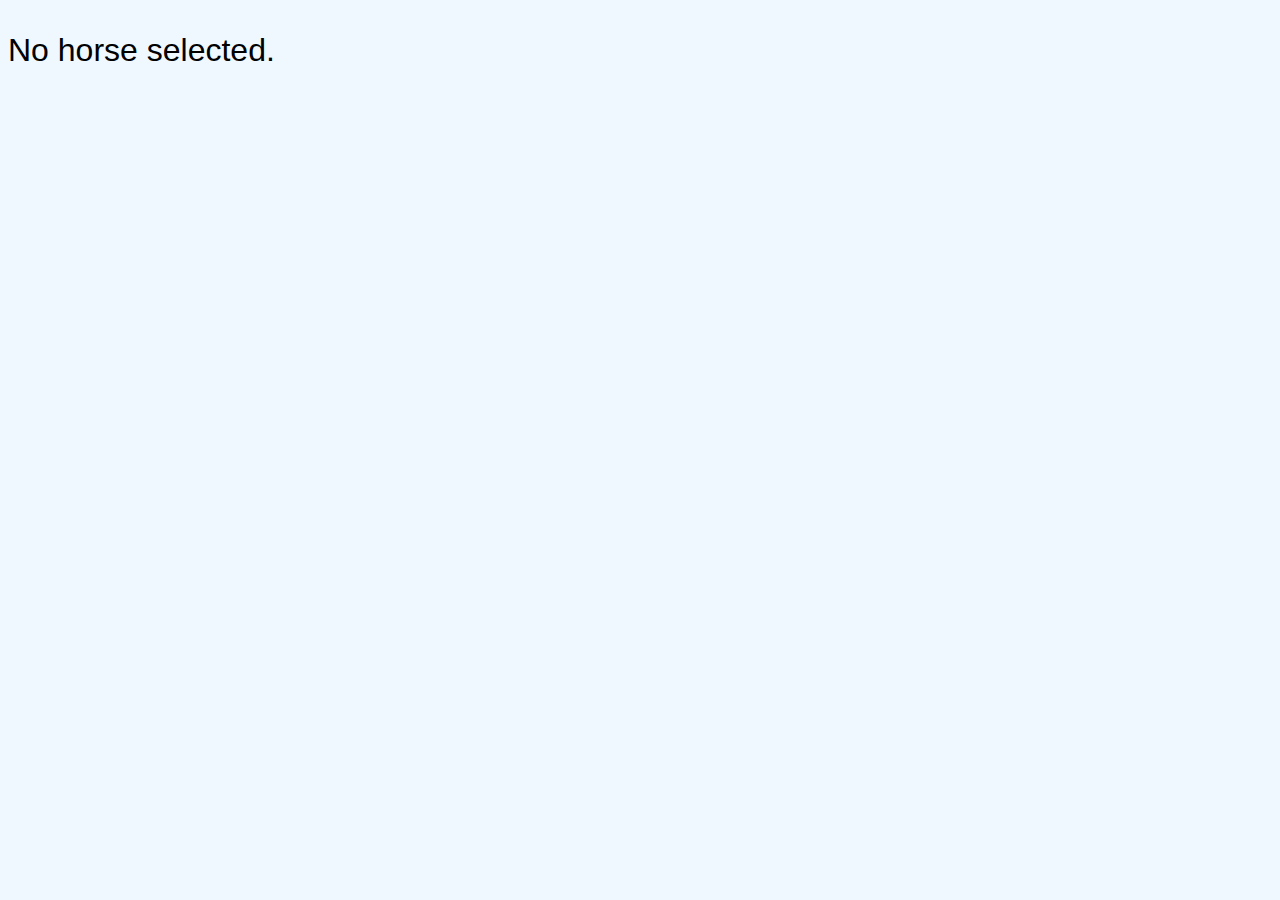
<file: details.html>
<!DOCTYPE html>
<html lang="en">

<head>
    <meta charset="UTF-8">
    <link rel="preconnect" href="https://fonts.googleapis.com">
    <link rel="preconnect" href="https://fonts.gstatic.com" crossorigin>
    <title>Horse Details</title>
    <style>
        body {
            font-family: 'Open Sans', sans-serif;
            font-weight: 300;
            background-color: aliceblue;
            background-size: cover;
            background-repeat: no-repeat;
            font-size: 2rem;
        }
        
        h2 {
            color: black;
            margin-bottom: 1.5rem;
        }
        
        table {
            border-collapse: collapse;
            width: 100%;
            margin-top: 1rem;
        }
        
        th,
        td {
            border: 1px solid #ccc;
            padding: 0.8rem;
            text-align: left;
        }
        
        th {
            background-color: #BAB86C;
        }
        
        ul {
            margin: 0;
            padding-left: 2rem;
        }
        
        .image-gallery {
            display: flex;
            flex-wrap: wrap;
            gap: 1rem;
            margin-top: 2rem;
        }
        
        .image-gallery img {
            border-radius: 0.8rem;
            cursor: pointer;
            border: 1px solid #ccc;
            width: 15rem;
            height: 15rem;
            object-fit: cover;
            transition: transform 0.2s;
        }
        
        .image-gallery img:hover {
            transform: scale(1.05);
        }
    </style>
</head>

<body>
    <div id="details"></div>
    <div id="gallery" class="image-gallery"></div>

    <script>
        const horseImages = {


            "Abigel": [
                "https://nextcloud.hnp.hu/apps/files_sharing/publicpreview/kdZn2kYi65TetHg?file=/Katal%C3%B3gus%20-%20fot%C3%B3k/Abig%C3%A9l%20(Saci)/DSC_0001%20Abig%C3%A9l.JPG&fileId=14136998&x=1920&y=1080&a=true&etag=fa990f404d4cc41977b139681c9954a8",
                "https://nextcloud.hnp.hu/apps/files_sharing/publicpreview/kdZn2kYi65TetHg?file=/Katal%C3%B3gus%20-%20fot%C3%B3k/Abig%C3%A9l%20(Saci)/DSC_0047.JPG&fileId=9241002&x=1920&y=1080&a=true&etag=07b25838501a224d7d73707351601a39",
                "https://nextcloud.hnp.hu/apps/files_sharing/publicpreview/kdZn2kYi65TetHg?file=/Katal%C3%B3gus%20-%20fot%C3%B3k/Abig%C3%A9l%20(Saci)/DSC_0122%20Abig%C3%A9l.JPG&fileId=12916479&x=1920&y=1080&a=true&etag=a552c83f70efe3d7a863d308061156e0"
            ],

            "Afonya": [
                "https://nextcloud.hnp.hu/apps/files_sharing/publicpreview/kdZn2kYi65TetHg?file=/Katal%C3%B3gus%20-%20fot%C3%B3k/Afonya%20(Narancs)/DSC_0018%20%C3%81fonya.JPG&fileId=12916466&x=1920&y=1080&a=true&etag=3ed60e47973d9288eb7c06e3d83002e4",
                "https://nextcloud.hnp.hu/apps/files_sharing/publicpreview/kdZn2kYi65TetHg?file=/Katal%C3%B3gus%20-%20fot%C3%B3k/Afonya%20(Narancs)/DSC_0104.JPG&fileId=13905170&x=1920&y=1080&a=true&etag=564ffa323b3535e65ceb94c6fc61e79d",
                "https://nextcloud.hnp.hu/apps/files_sharing/publicpreview/kdZn2kYi65TetHg?file=/Katal%C3%B3gus%20-%20fot%C3%B3k/Afonya%20(Narancs)/DSC_0295.JPG&fileId=11340104&x=1920&y=1080&a=true&etag=98241654c50f247096d58ebdf7bb8185"
            ],

            "Illego": [
                "https://nextcloud.hnp.hu/apps/files_sharing/publicpreview/kdZn2kYi65TetHg?file=/Katal%C3%B3gus%20-%20fot%C3%B3k/Aj%C3%A1nd%C3%A9k%20(%20Illeg%C5%91)/DSC_0183.JPG&fileId=25075019&x=1920&y=1080&a=true&etag=9524ff34a7b83ee63bbe4eb72f985952",
                "https://nextcloud.hnp.hu/apps/files_sharing/publicpreview/kdZn2kYi65TetHg?file=/Katal%C3%B3gus%20-%20fot%C3%B3k/Aj%C3%A1nd%C3%A9k%20(%20Illeg%C5%91)/DSC_0257.JPG&fileId=25025242&x=1920&y=1080&a=true&etag=f8923f779f6f3e7294a4df210bb14ca5",
                "https://nextcloud.hnp.hu/apps/files_sharing/publicpreview/kdZn2kYi65TetHg?file=/Katal%C3%B3gus%20-%20fot%C3%B3k/Aj%C3%A1nd%C3%A9k%20(%20Illeg%C5%91)/DSC_0429.JPG&fileId=25024075&x=1920&y=1080&a=true&etag=e9f9def6d74eac1c1e26e3d7ec516336"
            ],

            "Aladar": [
                "https://nextcloud.hnp.hu/apps/files_sharing/publicpreview/kdZn2kYi65TetHg?file=/Katal%C3%B3gus%20-%20fot%C3%B3k/Alad%C3%A1r%20(Rezzent)/DSC_0016%20Alad%C3%A1r.JPG&fileId=16159149&x=1920&y=1080&a=true&etag=c5a98b91112cd1a2c8a397f900346c5f",
                "https://nextcloud.hnp.hu/apps/files_sharing/publicpreview/kdZn2kYi65TetHg?file=/Katal%C3%B3gus%20-%20fot%C3%B3k/Alad%C3%A1r%20(Rezzent)/DSC_0040%20Alad%C3%A1r.JPG&fileId=14072468&x=1920&y=1080&a=true&etag=69d067a9e618f29a99bba803fa3dd1da",
                "https://nextcloud.hnp.hu/apps/files_sharing/publicpreview/kdZn2kYi65TetHg?file=/Katal%C3%B3gus%20-%20fot%C3%B3k/Alad%C3%A1r%20(Rezzent)/DSC_0117.JPG&fileId=9555491&x=1920&y=1080&a=true&etag=2e1d507f8823b8323320b77ed6cdb78c"
            ],

            "Alehandro": [
                "https://nextcloud.hnp.hu/apps/files_sharing/publicpreview/kdZn2kYi65TetHg?file=/Katal%C3%B3gus%20-%20fot%C3%B3k/Alehandro%20(Roaslinde)/DSC_0011.JPG&fileId=9383077&x=1920&y=1080&a=true&etag=4fa52033ad84a2e4fa9c211417f05d62",
                "https://nextcloud.hnp.hu/apps/files_sharing/publicpreview/kdZn2kYi65TetHg?file=/Katal%C3%B3gus%20-%20fot%C3%B3k/Alehandro%20(Roaslinde)/DSC_0038.JPG&fileId=10317865&x=1920&y=1080&a=true&etag=ba4b772bae404f79ac922394d87cce57",
                "https://nextcloud.hnp.hu/apps/files_sharing/publicpreview/kdZn2kYi65TetHg?file=/Katal%C3%B3gus%20-%20fot%C3%B3k/Alehandro%20(Roaslinde)/DSC_0053.JPG&fileId=10317869&x=1920&y=1080&a=true&etag=12da27a7e2407e7755f081b68d443c05"
            ],

            "Alexander": [
                "https://nextcloud.hnp.hu/apps/files_sharing/publicpreview/kdZn2kYi65TetHg?file=/Katal%C3%B3gus%20-%20fot%C3%B3k/Alexander%20(Mim%C3%B3za)/DSC_0011%20Alexander.JPG&fileId=10298888&x=1920&y=1080&a=true&etag=c2a5ad006a7fae21f961e5b587f11d03",
                "https://nextcloud.hnp.hu/apps/files_sharing/publicpreview/kdZn2kYi65TetHg?file=/Katal%C3%B3gus%20-%20fot%C3%B3k/Alexander%20(Mim%C3%B3za)/DSC_0050.JPG&fileId=10301470&x=1920&y=1080&a=true&etag=2236561c0713339a8154caf2b68364ee",
                "https://nextcloud.hnp.hu/apps/files_sharing/publicpreview/kdZn2kYi65TetHg?file=/Katal%C3%B3gus%20-%20fot%C3%B3k/Alexander%20(Mim%C3%B3za)/DSC_0093.JPG&fileId=9554299&x=1920&y=1080&a=true&etag=f2c8cefedbc5b9781f6e613023985f7a"
            ],

            "Alia": [
                "https://nextcloud.hnp.hu/apps/files_sharing/publicpreview/kdZn2kYi65TetHg?file=/Katal%C3%B3gus%20-%20fot%C3%B3k/Alia%20(Lidia)/DSC_0006%20Alia.JPG&fileId=15637642&x=1920&y=1080&a=true&etag=5f57d636ec44c3031cab6700e764abed",
                "https://nextcloud.hnp.hu/apps/files_sharing/publicpreview/kdZn2kYi65TetHg?file=/Katal%C3%B3gus%20-%20fot%C3%B3k/Alia%20(Lidia)/DSC_0010%20Alia.JPG&fileId=10298886&x=1920&y=1080&a=true&etag=e7ed4ce79388b797f93d39867a36765f",
                "https://nextcloud.hnp.hu/apps/files_sharing/publicpreview/kdZn2kYi65TetHg?file=/Katal%C3%B3gus%20-%20fot%C3%B3k/Alia%20(Lidia)/DSC_0012%20Alia.JPG&fileId=10298887&x=1920&y=1080&a=true&etag=28647dd90a33238a10619c5b4e5527e4"
            ],

            "Aloe": [
                "https://nextcloud.hnp.hu/apps/files_sharing/publicpreview/kdZn2kYi65TetHg?file=/Katal%C3%B3gus%20-%20fot%C3%B3k/Aloe%20(Rhea)/aDSC_0178.JPG&fileId=9823002&x=1920&y=1080&a=true&etag=fc58b95f40a833db11427bb34225246e",
                "https://nextcloud.hnp.hu/apps/files_sharing/publicpreview/kdZn2kYi65TetHg?file=/Katal%C3%B3gus%20-%20fot%C3%B3k/Aloe%20(Rhea)/aDSC_0208.JPG&fileId=9823003&x=1920&y=1080&a=true&etag=9b044612b34956e66a45fe0cea4e1ad7",
                "https://nextcloud.hnp.hu/apps/files_sharing/publicpreview/kdZn2kYi65TetHg?file=/Katal%C3%B3gus%20-%20fot%C3%B3k/Aloe%20(Rhea)/DSC_0011.JPG&fileId=9553389&x=1920&y=1080&a=true&etag=15298234d5346dcd214a44d07e9455ea"
            ],

            "Ananasz": [
                "https://nextcloud.hnp.hu/apps/files_sharing/publicpreview/kdZn2kYi65TetHg?file=/Katal%C3%B3gus%20-%20fot%C3%B3k/Anan%C3%A1sz%20(Orchidea)/DSC_0026.JPG&fileId=9553394&x=1920&y=1080&a=true&etag=83f8b60edef7433e17d522b793460150",
                "https://nextcloud.hnp.hu/apps/files_sharing/publicpreview/kdZn2kYi65TetHg?file=/Katal%C3%B3gus%20-%20fot%C3%B3k/Anan%C3%A1sz%20(Orchidea)/DSC_0027.JPG&fileId=9553395&x=1920&y=1080&a=true&etag=86a38c9cb0584aab22e8f8543a37b134",
                "https://nextcloud.hnp.hu/apps/files_sharing/publicpreview/kdZn2kYi65TetHg?file=/Katal%C3%B3gus%20-%20fot%C3%B3k/Anan%C3%A1sz%20(Orchidea)/DSC_0028.JPG&fileId=9553393&x=1920&y=1080&a=true&etag=d1d8f599d7c874709aafa63a1f1c432e"
            ],

            "Andromeda": [
                "https://nextcloud.hnp.hu/apps/files_sharing/publicpreview/kdZn2kYi65TetHg?file=/Katal%C3%B3gus%20-%20fot%C3%B3k/Andromeda%20%20(%20Nunu)/DSC_0003%20A%20ndrom%C3%A9da.JPG&fileId=21427854&x=1920&y=1080&a=true&etag=4f9bbc1a788238a86653d0b45ff55142",
                "https://nextcloud.hnp.hu/apps/files_sharing/publicpreview/kdZn2kYi65TetHg?file=/Katal%C3%B3gus%20-%20fot%C3%B3k/Andromeda%20%20(%20Nunu)/DSC_0005%20Androm%C3%A9da.JPG&fileId=21427856&x=1920&y=1080&a=true&etag=610cd5cd57698d1373834a936579c77f",
                "https://nextcloud.hnp.hu/apps/files_sharing/publicpreview/kdZn2kYi65TetHg?file=/Katal%C3%B3gus%20-%20fot%C3%B3k/Andromeda%20%20(%20Nunu)/DSC_0009.JPG&fileId=26173131&x=1920&y=1080&a=true&etag=90d53995ab27977bd82a1a1418ba179b"
            ],

            "Apollo": [
                "https://nextcloud.hnp.hu/apps/files_sharing/publicpreview/kdZn2kYi65TetHg?file=/Katal%C3%B3gus%20-%20fot%C3%B3k/Apollo%20(Nike)/DSC_0024%20Apoll%C3%B3.JPG&fileId=10298894&x=1920&y=1080&a=true&etag=41fcf7cb3c46355d5964906c3b751556",
                "https://nextcloud.hnp.hu/apps/files_sharing/publicpreview/kdZn2kYi65TetHg?file=/Katal%C3%B3gus%20-%20fot%C3%B3k/Apollo%20(Nike)/DSC_0025%20Apoll%C3%B3.JPG&fileId=10298893&x=1920&y=1080&a=true&etag=77b7235a9a9bda59c33b4ee1452f5779",
                "https://nextcloud.hnp.hu/apps/files_sharing/publicpreview/kdZn2kYi65TetHg?file=/Katal%C3%B3gus%20-%20fot%C3%B3k/Apollo%20(Nike)/DSC_0028.JPG&fileId=9823009&x=1920&y=1080&a=true&etag=ace3b2d6def4ff0062789086fd16f412"
            ],

            "Arab": [
                "https://nextcloud.hnp.hu/apps/files_sharing/publicpreview/kdZn2kYi65TetHg?file=/Katal%C3%B3gus%20-%20fot%C3%B3k/Arab%20(%20Roma)/DSC_0005.JPG&fileId=13360318&x=1920&y=1080&a=true&etag=cadff804f623ae8e5e9dd6bc944ad693",
                "https://nextcloud.hnp.hu/apps/files_sharing/publicpreview/kdZn2kYi65TetHg?file=/Katal%C3%B3gus%20-%20fot%C3%B3k/Arab%20(%20Roma)/DSC_0006%20Arab.JPG&fileId=10301135&x=1920&y=1080&a=true&etag=bbdfe0f311af543b86d8cb323da2f86a",
                "https://nextcloud.hnp.hu/apps/files_sharing/publicpreview/kdZn2kYi65TetHg?file=/Katal%C3%B3gus%20-%20fot%C3%B3k/Arab%20(%20Roma)/DSC_0007.JPG&fileId=13360317&x=1920&y=1080&a=true&etag=36a3eaa7e14e76890b312eb15a43d9b1"
            ],

            "Aragorn": [
                "https://nextcloud.hnp.hu/apps/files_sharing/publicpreview/kdZn2kYi65TetHg?file=/Katal%C3%B3gus%20-%20fot%C3%B3k/Aragorn%20(Roxane)/DSC_0047%20Aragorn.JPG&fileId=16160092&x=1920&y=1080&a=true&etag=092b2479839c87b7984b2a73591e6397",
                "https://nextcloud.hnp.hu/apps/files_sharing/publicpreview/kdZn2kYi65TetHg?file=/Katal%C3%B3gus%20-%20fot%C3%B3k/Aragorn%20(Roxane)/DSC_0057%20Aragorn.JPG&fileId=15639621&x=1920&y=1080&a=true&etag=fde47255e2974e804fc5a2c86668c7d9",
                "https://nextcloud.hnp.hu/apps/files_sharing/publicpreview/kdZn2kYi65TetHg?file=/Katal%C3%B3gus%20-%20fot%C3%B3k/Aragorn%20(Roxane)/DSC_0059.JPG&fileId=27106468&x=1920&y=1080&a=true&etag=7de997b93fecc40ab30cd64627be9f1e"
            ],

            "Artemisia": [
                "https://nextcloud.hnp.hu/apps/files_sharing/publicpreview/kdZn2kYi65TetHg?file=/Katal%C3%B3gus%20-%20fot%C3%B3k/Artemisia%20%20(Orgona)/DSC_0004%20artemisia.JPG&fileId=16166522&x=1920&y=1080&a=true&etag=9fdbe434500b77757ff132f38b23ab56",
                "https://nextcloud.hnp.hu/apps/files_sharing/publicpreview/kdZn2kYi65TetHg?file=/Katal%C3%B3gus%20-%20fot%C3%B3k/Artemisia%20%20(Orgona)/DSC_0006%20artemisia.JPG&fileId=16166515&x=1920&y=1080&a=true&etag=cd56ed6e986b424b6dce1abd0f0427a2",
                "https://nextcloud.hnp.hu/apps/files_sharing/publicpreview/kdZn2kYi65TetHg?file=/Katal%C3%B3gus%20-%20fot%C3%B3k/Artemisia%20%20(Orgona)/DSC_0015%20Zs%C3%A1lya%20%C3%A9s%20Artemisia.JPG&fileId=12416787&x=1920&y=1080&a=true&etag=f870ab6c34b2a912d1e4ef960af0c5fc"
            ],

            "Aslan": [
                "https://nextcloud.hnp.hu/apps/files_sharing/publicpreview/kdZn2kYi65TetHg?file=/Katal%C3%B3gus%20-%20fot%C3%B3k/Aslan%20(%20Repes%20)/DSC_0034%20Aslan.JPG&fileId=14086042&x=1920&y=1080&a=true&etag=d88932a09f2461efd0a79aa2f4552c14",
                "https://nextcloud.hnp.hu/apps/files_sharing/publicpreview/kdZn2kYi65TetHg?file=/Katal%C3%B3gus%20-%20fot%C3%B3k/Aslan%20(%20Repes%20)/DSC_0154%20aslan.JPG&fileId=16163784&x=1920&y=1080&a=true&etag=60b32fbcef93a8fbe7bdf94920e2d605",
                "https://nextcloud.hnp.hu/apps/files_sharing/publicpreview/kdZn2kYi65TetHg?file=/Katal%C3%B3gus%20-%20fot%C3%B3k/Aslan%20(%20Repes%20)/DSC_0376.JPG&fileId=9258861&x=1920&y=1080&a=true&etag=4145f49485bf386a4d66292970865ea4"
            ],

            "Atus": [
                "https://nextcloud.hnp.hu/apps/files_sharing/publicpreview/kdZn2kYi65TetHg?file=/Katal%C3%B3gus%20-%20fot%C3%B3k/Atus%20(Rozmaring)/DSC_0031%20Atus.JPG&fileId=10317669&x=1920&y=1080&a=true&etag=9709cf0b1e3944f1bfcc694b32e7a7b4",
                "https://nextcloud.hnp.hu/apps/files_sharing/publicpreview/kdZn2kYi65TetHg?file=/Katal%C3%B3gus%20-%20fot%C3%B3k/Atus%20(Rozmaring)/DSC_0032%20Atus.JPG&fileId=10317671&x=1920&y=1080&a=true&etag=6b44a27fb35f787011651eb4f214a158",
                "https://nextcloud.hnp.hu/apps/files_sharing/publicpreview/kdZn2kYi65TetHg?file=/Katal%C3%B3gus%20-%20fot%C3%B3k/Atus%20(Rozmaring)/DSC_0034.JPG&fileId=11117403&x=1920&y=1080&a=true&etag=072a448ddbdf73eae341e75a9ab84467"
            ],

            "Avicii": [
                "https://nextcloud.hnp.hu/apps/files_sharing/publicpreview/kdZn2kYi65TetHg?file=/Katal%C3%B3gus%20-%20fot%C3%B3k/Avicii%20(Pajzsika)/DSC_0038%20Avicii.JPG&fileId=16158411&x=1920&y=1080&a=true&etag=b142c5578beacff09391f80946bd6ed7",
                "https://nextcloud.hnp.hu/apps/files_sharing/publicpreview/kdZn2kYi65TetHg?file=/Katal%C3%B3gus%20-%20fot%C3%B3k/Avicii%20(Pajzsika)/DSC_0041%20Avicii.JPG&fileId=16158413&x=1920&y=1080&a=true&etag=2b03a0fd57daf0199df899ffb3ed0601",
                "https://nextcloud.hnp.hu/apps/files_sharing/publicpreview/kdZn2kYi65TetHg?file=/Katal%C3%B3gus%20-%20fot%C3%B3k/Avicii%20(Pajzsika)/DSC_0042%20Avicii.JPG&fileId=16158410&x=1920&y=1080&a=true&etag=c708fc8eddefeb5a4eb0891564fd9052"
            ],

            "Bajkal": [
                "https://nextcloud.hnp.hu/apps/files_sharing/publicpreview/kdZn2kYi65TetHg?file=/Katal%C3%B3gus%20-%20fot%C3%B3k/Bajk%C3%A1l%20(Odera)/DSC_0019%20Bajk%C3%A1l.JPG&fileId=10368860&x=1920&y=1080&a=true&etag=01874be312ea402e107380cf6bc54a40",
                "https://nextcloud.hnp.hu/apps/files_sharing/publicpreview/kdZn2kYi65TetHg?file=/Katal%C3%B3gus%20-%20fot%C3%B3k/Bajk%C3%A1l%20(Odera)/DSC_0020%20Bajk%C3%A1l.JPG&fileId=10368861&x=1920&y=1080&a=true&etag=d47675ce8bcdb200627c7f40541a9e13",
                "https://nextcloud.hnp.hu/apps/files_sharing/publicpreview/kdZn2kYi65TetHg?file=/Katal%C3%B3gus%20-%20fot%C3%B3k/Bajk%C3%A1l%20(Odera)/DSC_0036.JPG&fileId=10301484&x=1920&y=1080&a=true&etag=9bb1c5cf145c5de3faeb93e5498ceb34"
            ],

            "Balerion": [
                "https://nextcloud.hnp.hu/apps/files_sharing/publicpreview/kdZn2kYi65TetHg?file=/Katal%C3%B3gus%20-%20fot%C3%B3k/Balerion%20%20(Vad%C3%B3c)/DSC_0013%20Balerion.JPG&fileId=16157504&x=1920&y=1080&a=true&etag=cfaa4469c03d60cd0b7e89b865bf55ab",
                "https://nextcloud.hnp.hu/apps/files_sharing/publicpreview/kdZn2kYi65TetHg?file=/Katal%C3%B3gus%20-%20fot%C3%B3k/Balerion%20%20(Vad%C3%B3c)/DSC_0015%20Balerion.JPG&fileId=21424922&x=1920&y=1080&a=true&etag=5bbd91a453d4143726ff06b2ab810d4e",
                "https://nextcloud.hnp.hu/apps/files_sharing/publicpreview/kdZn2kYi65TetHg?file=/Katal%C3%B3gus%20-%20fot%C3%B3k/Balerion%20%20(Vad%C3%B3c)/DSC_0016.JPG&fileId=10294985&x=1920&y=1080&a=true&etag=30fdd78935ab584d188e2ca39718f441"
            ],

            "Balzsam": [
                "https://nextcloud.hnp.hu/apps/files_sharing/publicpreview/kdZn2kYi65TetHg?file=/Katal%C3%B3gus%20-%20fot%C3%B3k/Balzsam%20(Vesta)/DSC_0001%20Balzsam.JPG&fileId=10368874&x=1920&y=1080&a=true&etag=f2157638403aa9d9ae9338ee270cec16",
                "https://nextcloud.hnp.hu/apps/files_sharing/publicpreview/kdZn2kYi65TetHg?file=/Katal%C3%B3gus%20-%20fot%C3%B3k/Balzsam%20(Vesta)/DSC_0002%20Balzsam.JPG&fileId=10368875&x=1920&y=1080&a=true&etag=09a96f93b1d4ecf9c131b24ae9db2992",
                "https://nextcloud.hnp.hu/apps/files_sharing/publicpreview/kdZn2kYi65TetHg?file=/Katal%C3%B3gus%20-%20fot%C3%B3k/Balzsam%20(Vesta)/DSC_0003%20balzsam.JPG&fileId=15637735&x=1920&y=1080&a=true&etag=52074f33500a71aa229447327873fca3"
            ],

            "Bambusz": [
                "https://nextcloud.hnp.hu/apps/files_sharing/publicpreview/kdZn2kYi65TetHg?file=/Katal%C3%B3gus%20-%20fot%C3%B3k/Bambusz%20(Panda)/DSC_0001.JPG&fileId=13744219&x=1920&y=1080&a=true&etag=7309e44aeeab106806f7dfd9f32e5021",
                "https://nextcloud.hnp.hu/apps/files_sharing/publicpreview/kdZn2kYi65TetHg?file=/Katal%C3%B3gus%20-%20fot%C3%B3k/Bambusz%20(Panda)/DSC_0004.JPG&fileId=13744199&x=1920&y=1080&a=true&etag=f7bd9472269fb392add8b5dcdcfe8c73",
                "https://nextcloud.hnp.hu/apps/files_sharing/publicpreview/kdZn2kYi65TetHg?file=/Katal%C3%B3gus%20-%20fot%C3%B3k/Bambusz%20(Panda)/DSC_0005.JPG&fileId=13744200&x=1920&y=1080&a=true&etag=e0edbd446c6ac0655e6e39583024751d"
            ],

            "Banda": [
                "https://nextcloud.hnp.hu/apps/files_sharing/publicpreview/kdZn2kYi65TetHg?file=/Katal%C3%B3gus%20-%20fot%C3%B3k/Banda%20(Vanda)/Banda.JPG&fileId=12416802&x=1920&y=1080&a=true&etag=e68010aec0109eed9c492d2d818c8824",
                "https://nextcloud.hnp.hu/apps/files_sharing/publicpreview/kdZn2kYi65TetHg?file=/Katal%C3%B3gus%20-%20fot%C3%B3k/Banda%20(Vanda)/DSC_0004%20BVanda.JPG&fileId=10317728&x=1920&y=1080&a=true&etag=6c58a09d2d9b506a3f149ed01fbb331a",
                "https://nextcloud.hnp.hu/apps/files_sharing/publicpreview/kdZn2kYi65TetHg?file=/Katal%C3%B3gus%20-%20fot%C3%B3k/Banda%20(Vanda)/DSC_0005BVanda.JPG&fileId=10317730&x=1920&y=1080&a=true&etag=aa7186f27c297830040d6605ce4cd655"
            ],

            "Banka": [
                "https://nextcloud.hnp.hu/apps/files_sharing/publicpreview/kdZn2kYi65TetHg?file=/Katal%C3%B3gus%20-%20fot%C3%B3k/Banka%20(%20Panka)/DSC_0001%20Banka.JPG&fileId=14700279&x=1920&y=1080&a=true&etag=9074dedc654269816f700a6c588252fb",
                "https://nextcloud.hnp.hu/apps/files_sharing/publicpreview/kdZn2kYi65TetHg?file=/Katal%C3%B3gus%20-%20fot%C3%B3k/Banka%20(%20Panka)/DSC_0003%20BPanka.JPG&fileId=10298855&x=1920&y=1080&a=true&etag=2aee9bb212fa0634d5427d7310d32d2e",
                "https://nextcloud.hnp.hu/apps/files_sharing/publicpreview/kdZn2kYi65TetHg?file=/Katal%C3%B3gus%20-%20fot%C3%B3k/Banka%20(%20Panka)/DSC_0004%20Banka.JPG&fileId=14700486&x=1920&y=1080&a=true&etag=b6f33a77f9669f6418a14eac6825ce04"
            ],

            "Barbar": [
                "https://nextcloud.hnp.hu/apps/files_sharing/publicpreview/kdZn2kYi65TetHg?file=/Katal%C3%B3gus%20-%20fot%C3%B3k/Barbar%20(N%C3%B3ra)/DSC_0026%20Barb%C3%A1r.JPG&fileId=16160602&x=1920&y=1080&a=true&etag=5ab107b1c30dadb3708cd62465e634c6",
                "https://nextcloud.hnp.hu/apps/files_sharing/publicpreview/kdZn2kYi65TetHg?file=/Katal%C3%B3gus%20-%20fot%C3%B3k/Barbar%20(N%C3%B3ra)/DSC_0027%20Barb%C3%A1r.JPG&fileId=16160587&x=1920&y=1080&a=true&etag=1686c1bfea2aa326ecdd515a77578537",
                "https://nextcloud.hnp.hu/apps/files_sharing/publicpreview/kdZn2kYi65TetHg?file=/Katal%C3%B3gus%20-%20fot%C3%B3k/Barbar%20(N%C3%B3ra)/DSC_0032%20Barb%C3%A1r.JPG&fileId=16160588&x=1920&y=1080&a=true&etag=517d019d19c1dc5f37f8e16c3b353f3a"
            ],

            "Barbora": [
                "https://nextcloud.hnp.hu/apps/files_sharing/publicpreview/kdZn2kYi65TetHg?file=/Katal%C3%B3gus%20-%20fot%C3%B3k/Barbora%20(Samira)/DSC_0013%20Barbora.JPG&fileId=14076353&x=1920&y=1080&a=true&etag=1a180b586591a78a922aa3a7149c98f6",
                "https://nextcloud.hnp.hu/apps/files_sharing/publicpreview/kdZn2kYi65TetHg?file=/Katal%C3%B3gus%20-%20fot%C3%B3k/Barbora%20(Samira)/DSC_0030%20Barbora.JPG&fileId=14830313&x=1920&y=1080&a=true&etag=443edd0dcf45524a3042f39fe16ec2b4",
                "https://nextcloud.hnp.hu/apps/files_sharing/publicpreview/kdZn2kYi65TetHg?file=/Katal%C3%B3gus%20-%20fot%C3%B3k/Barbora%20(Samira)/DSC_0032%20Barbora.JPG&fileId=15637850&x=1920&y=1080&a=true&etag=34a73a9dd44cabe46933271164e3e522"
            ],

            "Becses": [
                "https://nextcloud.hnp.hu/apps/files_sharing/publicpreview/kdZn2kYi65TetHg?file=/Katal%C3%B3gus%20-%20fot%C3%B3k/Becses/DSC_0107%20Becses.JPG&fileId=15638557&x=1920&y=1080&a=true&etag=04acbde30b721951eb39484bc9620c95",
                "https://nextcloud.hnp.hu/apps/files_sharing/publicpreview/kdZn2kYi65TetHg?file=/Katal%C3%B3gus%20-%20fot%C3%B3k/Becses/DSC_0109%20Becses.JPG&fileId=15638546&x=1920&y=1080&a=true&etag=98952e6f76385725215a0d17d765a723",
                "https://nextcloud.hnp.hu/apps/files_sharing/publicpreview/kdZn2kYi65TetHg?file=/Katal%C3%B3gus%20-%20fot%C3%B3k/Becses/DSC_0110%20Becses.JPG&fileId=15638558&x=1920&y=1080&a=true&etag=54d03b3965a1a0524a56258ba7447db9"
            ],

            "Begonia": [
                "https://nextcloud.hnp.hu/apps/files_sharing/publicpreview/kdZn2kYi65TetHg?file=/Katal%C3%B3gus%20-%20fot%C3%B3k/Beg%C3%B3nia%20(Tulip%C3%A1n)/DSC_0029%20Beg%C3%B3nia.JPG&fileId=14133377&x=1920&y=1080&a=true&etag=f41e60f073f0c6f421cae7f08df0b334",
                "https://nextcloud.hnp.hu/apps/files_sharing/publicpreview/kdZn2kYi65TetHg?file=/Katal%C3%B3gus%20-%20fot%C3%B3k/Beg%C3%B3nia%20(Tulip%C3%A1n)/DSC_0037%20Beg%C3%B3nia.JPG&fileId=12027092&x=1920&y=1080&a=true&etag=48a910e47b7adc0275f0f91d3032614f",
                "https://nextcloud.hnp.hu/apps/files_sharing/publicpreview/kdZn2kYi65TetHg?file=/Katal%C3%B3gus%20-%20fot%C3%B3k/Beg%C3%B3nia%20(Tulip%C3%A1n)/DSC_0044%20Beg%C3%B3nia.JPG&fileId=18736941&x=1920&y=1080&a=true&etag=5a962c53eb0afab0277ef6a22f93ce3f"
            ],

            "Belle": [
                "https://nextcloud.hnp.hu/apps/files_sharing/publicpreview/kdZn2kYi65TetHg?file=/Katal%C3%B3gus%20-%20fot%C3%B3k/Belle%20(Lelle)/DSC_0010%20Belle.JPG&fileId=16160529&x=1920&y=1080&a=true&etag=5a9f3cd2fa7e18f60b838233d28823ea",
                "https://nextcloud.hnp.hu/apps/files_sharing/publicpreview/kdZn2kYi65TetHg?file=/Katal%C3%B3gus%20-%20fot%C3%B3k/Belle%20(Lelle)/DSC_0015.JPG&fileId=11760497&x=1920&y=1080&a=true&etag=3e061febc66aab60ff95afd3ebd5272a",
                "https://nextcloud.hnp.hu/apps/files_sharing/publicpreview/kdZn2kYi65TetHg?file=/Katal%C3%B3gus%20-%20fot%C3%B3k/Belle%20(Lelle)/DSC_0016.JPG&fileId=9259037&x=1920&y=1080&a=true&etag=54d2df1a190300fc460a8efc7911e3a9"
            ],

            "Bibe": [
                "https://nextcloud.hnp.hu/apps/files_sharing/publicpreview/kdZn2kYi65TetHg?file=/Katal%C3%B3gus%20-%20fot%C3%B3k/Bibe%20(%20Orgona)/DSC_0006%20Bibe.JPG&fileId=14702818&x=1920&y=1080&a=true&etag=581a23426d73560dbfbfc53ebfd2c774",
                "https://nextcloud.hnp.hu/apps/files_sharing/publicpreview/kdZn2kYi65TetHg?file=/Katal%C3%B3gus%20-%20fot%C3%B3k/Bibe%20(%20Orgona)/DSC_0078%20Bibe.JPG&fileId=12027074&x=1920&y=1080&a=true&etag=b8209be7a3f4190a367a0f243f9a9358",
                "https://nextcloud.hnp.hu/apps/files_sharing/publicpreview/kdZn2kYi65TetHg?file=/Katal%C3%B3gus%20-%20fot%C3%B3k/Bibe%20(%20Orgona)/DSC_0124%20Bibe.JPG&fileId=12684376&x=1920&y=1080&a=true&etag=31edb7ad9f258caf23dfa3ffc6040c58"
            ],

            "Bibi": [
                "https://nextcloud.hnp.hu/apps/files_sharing/publicpreview/kdZn2kYi65TetHg?file=/Katal%C3%B3gus%20-%20fot%C3%B3k/Bibi%20(%20Rezzent)/DSC_0017%20Bibi.JPG&fileId=16159164&x=1920&y=1080&a=true&etag=e3f15a09536d7de12af7fea246833034",
                "https://nextcloud.hnp.hu/apps/files_sharing/publicpreview/kdZn2kYi65TetHg?file=/Katal%C3%B3gus%20-%20fot%C3%B3k/Bibi%20(%20Rezzent)/DSC_0020%20Bibi.JPG&fileId=16159163&x=1920&y=1080&a=true&etag=e88069a6e08a26faeb901c0944a81815",
                "https://nextcloud.hnp.hu/apps/files_sharing/publicpreview/kdZn2kYi65TetHg?file=/Katal%C3%B3gus%20-%20fot%C3%B3k/Bibi%20(%20Rezzent)/DSC_0041%20Bibi.JPG&fileId=14072511&x=1920&y=1080&a=true&etag=eeb10720f3d61c5cda7390d647160001"
            ],

            "Bitang": [
                "https://nextcloud.hnp.hu/apps/files_sharing/publicpreview/kdZn2kYi65TetHg?file=/Katal%C3%B3gus%20-%20fot%C3%B3k/Bitang%20(Tango)/DSC_0034%20Bitang.JPG&fileId=14137319&x=1920&y=1080&a=true&etag=c25f0816262b5ac1b7c075535ad9d8cb",
                "https://nextcloud.hnp.hu/apps/files_sharing/publicpreview/kdZn2kYi65TetHg?file=/Katal%C3%B3gus%20-%20fot%C3%B3k/Bitang%20(Tango)/DSC_0035%20Bitang.JPG&fileId=14137321&x=1920&y=1080&a=true&etag=02a1dbe3cfc11cf67d8f8322fea3fedc",
                "https://nextcloud.hnp.hu/apps/files_sharing/publicpreview/kdZn2kYi65TetHg?file=/Katal%C3%B3gus%20-%20fot%C3%B3k/Bitang%20(Tango)/DSC_0041%20Bitang.JPG&fileId=15638294&x=1920&y=1080&a=true&etag=a349a17d36fd273684c828873d7559f8"
            ],

            "Blondy": [
                "https://nextcloud.hnp.hu/apps/files_sharing/publicpreview/kdZn2kYi65TetHg?file=/Katal%C3%B3gus%20-%20fot%C3%B3k/Blondy%20(L%C3%ADdia)/DSC_0006%20Blondy.JPG&fileId=16160312&x=1920&y=1080&a=true&etag=69dc02b01533db14143147880f30c69e",
                "https://nextcloud.hnp.hu/apps/files_sharing/publicpreview/kdZn2kYi65TetHg?file=/Katal%C3%B3gus%20-%20fot%C3%B3k/Blondy%20(L%C3%ADdia)/DSC_0007%20BL%C3%ADdia.JPG&fileId=10298883&x=1920&y=1080&a=true&etag=003e79432cc07b12f43c335f92fd58f4",
                "https://nextcloud.hnp.hu/apps/files_sharing/publicpreview/kdZn2kYi65TetHg?file=/Katal%C3%B3gus%20-%20fot%C3%B3k/Blondy%20(L%C3%ADdia)/DSC_0008%20Blondy.JPG&fileId=15637637&x=1920&y=1080&a=true&etag=bb055a4920b811d0f2000ea73c46f9e4"
            ],

            "Bobita": [
                "https://nextcloud.hnp.hu/apps/files_sharing/publicpreview/kdZn2kYi65TetHg?file=/Katal%C3%B3gus%20-%20fot%C3%B3k/B%C3%B3bita%20(%20Piroska)/DSC_0018.JPG&fileId=10574188&x=1920&y=1080&a=true&etag=7b08514c5199b66a752d399c0d9e94af",
                "https://nextcloud.hnp.hu/apps/files_sharing/publicpreview/kdZn2kYi65TetHg?file=/Katal%C3%B3gus%20-%20fot%C3%B3k/B%C3%B3bita%20(%20Piroska)/DSC_0037.JPG&fileId=10301485&x=1920&y=1080&a=true&etag=ce80819f320bd04b8cccfc6a409303e0",
                "https://nextcloud.hnp.hu/apps/files_sharing/publicpreview/kdZn2kYi65TetHg?file=/Katal%C3%B3gus%20-%20fot%C3%B3k/B%C3%B3bita%20(%20Piroska)/DSC_0048.JPG&fileId=10834377&x=1920&y=1080&a=true&etag=4719bd785d286fe4daf451421b082af9"
            ],

            "Bokor": [
                "https://nextcloud.hnp.hu/apps/files_sharing/publicpreview/kdZn2kYi65TetHg?file=/Katal%C3%B3gus%20-%20fot%C3%B3k/Bokor%20(Tamariska)/DSC_0033%20Bokor.JPG&fileId=16159692&x=1920&y=1080&a=true&etag=fc5a9d5f1290de74a390f18b042080bb",
                "https://nextcloud.hnp.hu/apps/files_sharing/publicpreview/kdZn2kYi65TetHg?file=/Katal%C3%B3gus%20-%20fot%C3%B3k/Bokor%20(Tamariska)/DSC_0036%20Bokor.JPG&fileId=14137338&x=1920&y=1080&a=true&etag=5fb8c60b9a087f6369991065866949b9",
                "https://nextcloud.hnp.hu/apps/files_sharing/publicpreview/kdZn2kYi65TetHg?file=/Katal%C3%B3gus%20-%20fot%C3%B3k/Bokor%20(Tamariska)/DSC_0037%20Bokor.JPG&fileId=14137346&x=1920&y=1080&a=true&etag=4bad5bfe8812f0fc88064b6d9b879491"
            ],

            "Boldogsag": [
                "https://nextcloud.hnp.hu/apps/files_sharing/publicpreview/kdZn2kYi65TetHg?file=/Katal%C3%B3gus%20-%20fot%C3%B3k/Boldogs%C3%A1g%20(Repes)/DSC_0033%20Boldogs%C3%A1g.JPG&fileId=14086118&x=1920&y=1080&a=true&etag=f01b4d29298bf00d31e2fa57a9526656",
                "https://nextcloud.hnp.hu/apps/files_sharing/publicpreview/kdZn2kYi65TetHg?file=/Katal%C3%B3gus%20-%20fot%C3%B3k/Boldogs%C3%A1g%20(Repes)/DSC_0051%20Boldogs%C3%A1g.JPG&fileId=12027078&x=1920&y=1080&a=true&etag=302386d396e8096027ec9c1a9061b6a7",
                "https://nextcloud.hnp.hu/apps/files_sharing/publicpreview/kdZn2kYi65TetHg?file=/Katal%C3%B3gus%20-%20fot%C3%B3k/Boldogs%C3%A1g%20(Repes)/DSC_0115%20Boldogs%C3%A1g.JPG&fileId=12916535&x=1920&y=1080&a=true&etag=7b3cebe20a1335e92b4ef292ec31852b"
            ],

            "Bolt": [
                "https://nextcloud.hnp.hu/apps/files_sharing/publicpreview/kdZn2kYi65TetHg?file=/Katal%C3%B3gus%20-%20fot%C3%B3k/Bolt%20(Thunder%20)/Bolt.JPG&fileId=12917049&x=1920&y=1080&a=true&etag=7611b874114757fcbab528f1fb813cfa",
                "https://nextcloud.hnp.hu/apps/files_sharing/publicpreview/kdZn2kYi65TetHg?file=/Katal%C3%B3gus%20-%20fot%C3%B3k/Bolt%20(Thunder%20)/Bolt%202022.JPG&fileId=12917048&x=1920&y=1080&a=true&etag=3090c4f13fe115528f0b22b7052e1f4c",
                "https://nextcloud.hnp.hu/apps/files_sharing/publicpreview/kdZn2kYi65TetHg?file=/Katal%C3%B3gus%20-%20fot%C3%B3k/Bolt%20(Thunder%20)/DSC_0028%20Bolt.JPG&fileId=16160236&x=1920&y=1080&a=true&etag=8fa72bd75bc2004ddf92b7dd04102f1b"
            ],

            "Bornemissza": [
                "https://nextcloud.hnp.hu/apps/files_sharing/publicpreview/kdZn2kYi65TetHg?file=/Katal%C3%B3gus%20-%20fot%C3%B3k/Bornemissza%20(%20Vicus)/DSC_0001%20Bornemissza.JPG&fileId=21427883&x=1920&y=1080&a=true&etag=6725798ea4ca7eb8d111f1be41022911",
                "https://nextcloud.hnp.hu/apps/files_sharing/publicpreview/kdZn2kYi65TetHg?file=/Katal%C3%B3gus%20-%20fot%C3%B3k/Bornemissza%20(%20Vicus)/DSC_0002%20Bornemissza.JPG&fileId=21427869&x=1920&y=1080&a=true&etag=5441579c2d76277287f461c09ea6b9e0",
                "https://nextcloud.hnp.hu/apps/files_sharing/publicpreview/kdZn2kYi65TetHg?file=/Katal%C3%B3gus%20-%20fot%C3%B3k/Bornemissza%20(%20Vicus)/DSC_0002%20Bornemisszaa.JPG&fileId=14828764&x=1920&y=1080&a=true&etag=5055cd1d4f53b6750190b8232437c958"
            ],

            "Brownie": [
                "https://nextcloud.hnp.hu/apps/files_sharing/publicpreview/kdZn2kYi65TetHg?file=/Katal%C3%B3gus%20-%20fot%C3%B3k/Brownie%20(Nutella)/DSC_0012%20Brownie.JPG&fileId=16160577&x=1920&y=1080&a=true&etag=1582a0c992ebfb4043a1790e78284ffd",
                "https://nextcloud.hnp.hu/apps/files_sharing/publicpreview/kdZn2kYi65TetHg?file=/Katal%C3%B3gus%20-%20fot%C3%B3k/Brownie%20(Nutella)/DSC_0024%20Browni.JPG&fileId=10301179&x=1920&y=1080&a=true&etag=954e9b717def08b100d3419ef10adf15",
                "https://nextcloud.hnp.hu/apps/files_sharing/publicpreview/kdZn2kYi65TetHg?file=/Katal%C3%B3gus%20-%20fot%C3%B3k/Brownie%20(Nutella)/DSC_0031%20Brownie.JPG&fileId=16160584&x=1920&y=1080&a=true&etag=1697467e8e31e47ee2961df581c3e857"
            ],

            "Buga": [
                "https://nextcloud.hnp.hu/apps/files_sharing/publicpreview/kdZn2kYi65TetHg?file=/Katal%C3%B3gus%20-%20fot%C3%B3k/Buga%20(%C3%9Cde)/DSC_0004%20Buga.JPG&fileId=14085190&x=1920&y=1080&a=true&etag=a91db8144c09af3adbd50b75ac1ab57b",
                "https://nextcloud.hnp.hu/apps/files_sharing/publicpreview/kdZn2kYi65TetHg?file=/Katal%C3%B3gus%20-%20fot%C3%B3k/Buga%20(%C3%9Cde)/DSC_0008%20Buga.JPG&fileId=12916468&x=1920&y=1080&a=true&etag=b4a6aa5802fb235a07029c32631a2f6b",
                "https://nextcloud.hnp.hu/apps/files_sharing/publicpreview/kdZn2kYi65TetHg?file=/Katal%C3%B3gus%20-%20fot%C3%B3k/Buga%20(%C3%9Cde)/DSC_0072%20Buga.JPG&fileId=16165269&x=1920&y=1080&a=true&etag=7f9f3d0160ddeccc0abb88c2c0ee751b"
            ],

            "Bukefalos": [
                "https://nextcloud.hnp.hu/apps/files_sharing/publicpreview/kdZn2kYi65TetHg?file=/Katal%C3%B3gus%20-%20fot%C3%B3k/Bukefalos%20(Mim%C3%B3za)/DSC_0025%20Bukefalos.JPG&fileId=21425132&x=1920&y=1080&a=true&etag=4c1439d4fa9df4a689178fbf97bae009",
                "https://nextcloud.hnp.hu/apps/files_sharing/publicpreview/kdZn2kYi65TetHg?file=/Katal%C3%B3gus%20-%20fot%C3%B3k/Bukefalos%20(Mim%C3%B3za)/DSC_0027%20Bukefalos.JPG&fileId=21425133&x=1920&y=1080&a=true&etag=17cb0c009784e673ef07fb97b00e724d",
                "https://nextcloud.hnp.hu/apps/files_sharing/publicpreview/kdZn2kYi65TetHg?file=/Katal%C3%B3gus%20-%20fot%C3%B3k/Bukefalos%20(Mim%C3%B3za)/DSC_0039%20Bukefalos.JPG&fileId=14134677&x=1920&y=1080&a=true&etag=1f96294df47b3ba35d771feec1802d3d"
            ],

            "Buteo": [
                "https://nextcloud.hnp.hu/apps/files_sharing/publicpreview/kdZn2kYi65TetHg?file=/Katal%C3%B3gus%20-%20fot%C3%B3k/Buteo%20(%20Sas)/DSC_0006%20Buteo.JPG&fileId=14137019&x=1920&y=1080&a=true&etag=7c395492fe641df5f581c4d6b1036081",
                "https://nextcloud.hnp.hu/apps/files_sharing/publicpreview/kdZn2kYi65TetHg?file=/Katal%C3%B3gus%20-%20fot%C3%B3k/Buteo%20(%20Sas)/DSC_0007%20Buteo.JPG&fileId=14137021&x=1920&y=1080&a=true&etag=ea30710c517de07178e3d6d0a4daa4f7",
                "https://nextcloud.hnp.hu/apps/files_sharing/publicpreview/kdZn2kYi65TetHg?file=/Katal%C3%B3gus%20-%20fot%C3%B3k/Buteo%20(%20Sas)/DSC_0008%20Buteo.JPG&fileId=14137022&x=1920&y=1080&a=true&etag=4ec8466144706cdf12a8962b5f3e497b"
            ],

            "Buvos": [
                "https://nextcloud.hnp.hu/apps/files_sharing/publicpreview/kdZn2kYi65TetHg?file=/Katal%C3%B3gus%20-%20fot%C3%B3k/B%C5%B1v%C3%B6s%20(Thetis)/DSC_0028%20B%C5%B1v%C3%B6s.JPG&fileId=12027045&x=1920&y=1080&a=true&etag=a99eb9b9e91932dd95721e84e9aeb2e6",
                "https://nextcloud.hnp.hu/apps/files_sharing/publicpreview/kdZn2kYi65TetHg?file=/Katal%C3%B3gus%20-%20fot%C3%B3k/B%C5%B1v%C3%B6s%20(Thetis)/DSC_0030%20B%C5%B1v%C3%B6s.JPG&fileId=21436586&x=1920&y=1080&a=true&etag=c638b7526be98442858c65808f634964",
                "https://nextcloud.hnp.hu/apps/files_sharing/publicpreview/kdZn2kYi65TetHg?file=/Katal%C3%B3gus%20-%20fot%C3%B3k/B%C5%B1v%C3%B6s%20(Thetis)/DSC_0032%20B%C5%B1v%C3%B6s.JPG&fileId=12027046&x=1920&y=1080&a=true&etag=94ad8d56c1786feba7d4cecb303bc46b"
            ],

            "Caterina": [
                "https://nextcloud.hnp.hu/apps/files_sharing/publicpreview/kdZn2kYi65TetHg?file=/Katal%C3%B3gus%20-%20fot%C3%B3k/Caterina%20(Valiosa)/DSC_0036%20Catarina.JPG&fileId=14085360&x=1920&y=1080&a=true&etag=7a6e89105aa4cad2965bba19e4fc3860",
                "https://nextcloud.hnp.hu/apps/files_sharing/publicpreview/kdZn2kYi65TetHg?file=/Katal%C3%B3gus%20-%20fot%C3%B3k/Caterina%20(Valiosa)/DSC_0046%20caterina.JPG&fileId=18596887&x=1920&y=1080&a=true&etag=49755049c5830b309b884ff43377baff",
                "https://nextcloud.hnp.hu/apps/files_sharing/publicpreview/kdZn2kYi65TetHg?file=/Katal%C3%B3gus%20-%20fot%C3%B3k/Caterina%20(Valiosa)/DSC_0048.JPG&fileId=27110280&x=1920&y=1080&a=true&etag=3a2d5e553b82c9f42c48ceba97b93bed"
            ],

            "Csoki": [
                "https://nextcloud.hnp.hu/apps/files_sharing/publicpreview/kdZn2kYi65TetHg?file=/Katal%C3%B3gus%20-%20fot%C3%B3k/Csoki%20(Ulla))/DSC_0020%20csoki.JPG&fileId=21423769&x=1920&y=1080&a=true&etag=5c927d2e8ba528780bc1c1b0782171b0",
                "https://nextcloud.hnp.hu/apps/files_sharing/publicpreview/kdZn2kYi65TetHg?file=/Katal%C3%B3gus%20-%20fot%C3%B3k/Csoki%20(Ulla))/DSC_0042.JPG&fileId=24882420&x=1920&y=1080&a=true&etag=6a46b10f3d345894d3bd3553bd579573",
                "https://nextcloud.hnp.hu/apps/files_sharing/publicpreview/kdZn2kYi65TetHg?file=/Katal%C3%B3gus%20-%20fot%C3%B3k/Csoki%20(Ulla))/DSC_0050.JPG&fileId=24882422&x=1920&y=1080&a=true&etag=b24e62225a731a0b79d5324b89c705bb"
            ],

            "Emese": [
                "https://nextcloud.hnp.hu/apps/files_sharing/publicpreview/kdZn2kYi65TetHg?file=/Katal%C3%B3gus%20-%20fot%C3%B3k/Emese/emese_1.JPG&fileId=9260302&x=1920&y=1080&a=true&etag=cf281c389d5ba4fa490b429c6c1dffdc",
                "https://nextcloud.hnp.hu/apps/files_sharing/publicpreview/kdZn2kYi65TetHg?file=/Katal%C3%B3gus%20-%20fot%C3%B3k/Emese/emese_2.JPG&fileId=9260305&x=1920&y=1080&a=true&etag=2909e25130835397557d7d521f8b110c",
                "https://nextcloud.hnp.hu/apps/files_sharing/publicpreview/kdZn2kYi65TetHg?file=/Katal%C3%B3gus%20-%20fot%C3%B3k/Emese/emese_3.JPG&fileId=9260307&x=1920&y=1080&a=true&etag=d5b17147085a291b8b0a27a760d8fc3d"
            ],

            "Epona": [
                "https://nextcloud.hnp.hu/apps/files_sharing/publicpreview/kdZn2kYi65TetHg?file=/Katal%C3%B3gus%20-%20fot%C3%B3k/Epona/DSC_0043%20Epona.JPG&fileId=14072538&x=1920&y=1080&a=true&etag=910944b194896faa2bcf27b1e6205b5f",
                "https://nextcloud.hnp.hu/apps/files_sharing/publicpreview/kdZn2kYi65TetHg?file=/Katal%C3%B3gus%20-%20fot%C3%B3k/Epona/DSC_0044%20Epona.JPG&fileId=14072537&x=1920&y=1080&a=true&etag=94750ca428e3cd5186e724fbfbd76f4d",
                "https://nextcloud.hnp.hu/apps/files_sharing/publicpreview/kdZn2kYi65TetHg?file=/Katal%C3%B3gus%20-%20fot%C3%B3k/Epona/DSC_0165.JPG&fileId=11864350&x=1920&y=1080&a=true&etag=f5eba5f6698a14885e1df6d11222a2bc"
            ],

            "Felho": [
                "https://nextcloud.hnp.hu/apps/files_sharing/publicpreview/kdZn2kYi65TetHg?file=/Katal%C3%B3gus%20-%20fot%C3%B3k/Felh%C5%91/DSC_0040%20Felh%C5%91.JPG&fileId=14358589&x=1920&y=1080&a=true&etag=56c19006c0285be22375b909d71684d9",
                "https://nextcloud.hnp.hu/apps/files_sharing/publicpreview/kdZn2kYi65TetHg?file=/Katal%C3%B3gus%20-%20fot%C3%B3k/Felh%C5%91/DSC_0042%20felh%C5%91.JPG&fileId=18596870&x=1920&y=1080&a=true&etag=d3aebdfcb7c2e2931d5a0ddf3aeeb594",
                "https://nextcloud.hnp.hu/apps/files_sharing/publicpreview/kdZn2kYi65TetHg?file=/Katal%C3%B3gus%20-%20fot%C3%B3k/Felh%C5%91/DSC_0054%20Felh%C5%91.JPG&fileId=14833040&x=1920&y=1080&a=true&etag=3e2279fc139db81d1f750372fc07d72a"
            ],

            "Flora": [
                "https://nextcloud.hnp.hu/apps/files_sharing/publicpreview/kdZn2kYi65TetHg?file=/Katal%C3%B3gus%20-%20fot%C3%B3k/Fl%C3%B3ra/DSC_0086%20Fl%C3%B3ra.JPG&fileId=20044562&x=1920&y=1080&a=true&etag=25a631c4238e213540c8f2b9c93814be",
                "https://nextcloud.hnp.hu/apps/files_sharing/publicpreview/kdZn2kYi65TetHg?file=/Katal%C3%B3gus%20-%20fot%C3%B3k/Fl%C3%B3ra/DSC_0093%20Fl%C3%B3ra.JPG&fileId=12917019&x=1920&y=1080&a=true&etag=f656c773fda0edee7e278caa7236a370",
                "https://nextcloud.hnp.hu/apps/files_sharing/publicpreview/kdZn2kYi65TetHg?file=/Katal%C3%B3gus%20-%20fot%C3%B3k/Fl%C3%B3ra/DSC_0102%20Fl%C3%B3ra.JPG&fileId=21435998&x=1920&y=1080&a=true&etag=3e2ed89ece13f371ef779de1f616b419"
            ],

            "Greta": [
                "https://nextcloud.hnp.hu/apps/files_sharing/publicpreview/kdZn2kYi65TetHg?file=/Katal%C3%B3gus%20-%20fot%C3%B3k/Gr%C3%A9ta/DSC_0018%20Gr%C3%A9ta.JPG&fileId=10298898&x=1920&y=1080&a=true&etag=e31903ca1f81ee0c751a260b82577891",
                "https://nextcloud.hnp.hu/apps/files_sharing/publicpreview/kdZn2kYi65TetHg?file=/Katal%C3%B3gus%20-%20fot%C3%B3k/Gr%C3%A9ta/DSC_0039.JPG&fileId=24882425&x=1920&y=1080&a=true&etag=3280b7f299f1e2c3df5ef6b066124473",
                "https://nextcloud.hnp.hu/apps/files_sharing/publicpreview/kdZn2kYi65TetHg?file=/Katal%C3%B3gus%20-%20fot%C3%B3k/Gr%C3%A9ta/DSC_0041.JPG&fileId=27106459&x=1920&y=1080&a=true&etag=a58ad2dfdeab238978ff45d385d49c95"
            ],

            "Helena": [
                "https://nextcloud.hnp.hu/apps/files_sharing/publicpreview/kdZn2kYi65TetHg?file=/Katal%C3%B3gus%20-%20fot%C3%B3k/Helena/DSC_0014%20Helena.JPG&fileId=14355119&x=1920&y=1080&a=true&etag=bdbc8c9a8125c97d9f5676e4eccdff6a",
                "https://nextcloud.hnp.hu/apps/files_sharing/publicpreview/kdZn2kYi65TetHg?file=/Katal%C3%B3gus%20-%20fot%C3%B3k/Helena/DSC_0027.JPG&fileId=13744238&x=1920&y=1080&a=true&etag=4c21b218d53bab18f0903b4dc2ef8ea1",
                "https://nextcloud.hnp.hu/apps/files_sharing/publicpreview/kdZn2kYi65TetHg?file=/Katal%C3%B3gus%20-%20fot%C3%B3k/Helena/DSC_0031%20helena.JPG&fileId=20043725&x=1920&y=1080&a=true&etag=e6ebe4bac1a937a8bc6661aaac041b35"
            ],

            "Himes": [
                "https://nextcloud.hnp.hu/apps/files_sharing/publicpreview/kdZn2kYi65TetHg?file=/Katal%C3%B3gus%20-%20fot%C3%B3k/H%C3%ADmes/DSC_0277.JPG&fileId=9554652&x=1920&y=1080&a=true&etag=c1df8a7fb45cd95f0906532efa1ba572",
                "https://nextcloud.hnp.hu/apps/files_sharing/publicpreview/kdZn2kYi65TetHg?file=/Katal%C3%B3gus%20-%20fot%C3%B3k/H%C3%ADmes/DSC_0370.JPG&fileId=10252035&x=1920&y=1080&a=true&etag=0fd0c4977f979796f11d5358de3f6406",
                "https://nextcloud.hnp.hu/apps/files_sharing/publicpreview/kdZn2kYi65TetHg?file=/Katal%C3%B3gus%20-%20fot%C3%B3k/H%C3%ADmes/DSC_0371.JPG&fileId=10252037&x=1920&y=1080&a=true&etag=5892e9df31ba43ef8822e6778dec144a"
            ],

            "Hollo": [
                "https://nextcloud.hnp.hu/apps/files_sharing/publicpreview/kdZn2kYi65TetHg?file=/Katal%C3%B3gus%20-%20fot%C3%B3k/Holl%C3%B3/DSC_0012%20Holl%C3%B3.JPG&fileId=16159143&x=1920&y=1080&a=true&etag=d2d5c3c6df0ab19a0de40bdcbaf167ef",
                "https://nextcloud.hnp.hu/apps/files_sharing/publicpreview/kdZn2kYi65TetHg?file=/Katal%C3%B3gus%20-%20fot%C3%B3k/Holl%C3%B3/DSC_0027%20Holl%C3%B3.JPG&fileId=14136953&x=1920&y=1080&a=true&etag=56665c0a8750f0aa7943f73dd50f7a51",
                "https://nextcloud.hnp.hu/apps/files_sharing/publicpreview/kdZn2kYi65TetHg?file=/Katal%C3%B3gus%20-%20fot%C3%B3k/Holl%C3%B3/DSC_0038%20Holl%C3%B3.JPG&fileId=14072431&x=1920&y=1080&a=true&etag=62eae0fe5d6c7cf8cb165dbda539d3d6"
            ],

            "Huba": [
                "https://nextcloud.hnp.hu/apps/files_sharing/publicpreview/kdZn2kYi65TetHg?file=/Katal%C3%B3gus%20-%20fot%C3%B3k/Huba/DSC_0016%20Huba.JPG&fileId=14355139&x=1920&y=1080&a=true&etag=b3118897f00f2a8f665c9ebdb014ee47",
                "https://nextcloud.hnp.hu/apps/files_sharing/publicpreview/kdZn2kYi65TetHg?file=/Katal%C3%B3gus%20-%20fot%C3%B3k/Huba/DSC_0020%20huba.JPG&fileId=20042649&x=1920&y=1080&a=true&etag=10b3e5f67c0bb021eb416feaa4e7096a",
                "https://nextcloud.hnp.hu/apps/files_sharing/publicpreview/kdZn2kYi65TetHg?file=/Katal%C3%B3gus%20-%20fot%C3%B3k/Huba/DSC_0021%20Huba.JPG&fileId=21421632&x=1920&y=1080&a=true&etag=bb1e7210b6798c835a9a6e076b9b9c6d"
            ],

            "Igar": [
                "https://nextcloud.hnp.hu/apps/files_sharing/publicpreview/kdZn2kYi65TetHg?file=/Katal%C3%B3gus%20-%20fot%C3%B3k/Igar/DSC_0036.JPG&fileId=9554656&x=1920&y=1080&a=true&etag=db5d1e9fdcfd1f35055474ba33a879dd",
                "https://nextcloud.hnp.hu/apps/files_sharing/publicpreview/kdZn2kYi65TetHg?file=/Katal%C3%B3gus%20-%20fot%C3%B3k/Igar/DSC_0040.JPG&fileId=9554657&x=1920&y=1080&a=true&etag=7391fecac1b12b6765f8328b58367f36",
                "https://nextcloud.hnp.hu/apps/files_sharing/publicpreview/kdZn2kYi65TetHg?file=/Katal%C3%B3gus%20-%20fot%C3%B3k/Igar/DSC_0048.JPG&fileId=9554658&x=1920&y=1080&a=true&etag=67f8b9268c9158660a01629d29a12a3f"
            ],

            "Igezo": [
                "https://nextcloud.hnp.hu/apps/files_sharing/publicpreview/kdZn2kYi65TetHg?file=/Katal%C3%B3gus%20-%20fot%C3%B3k/Ig%C3%A9z%C5%91/DSC_0010%20Ig%C3%A9z%C5%91.JPG&fileId=10301159&x=1920&y=1080&a=true&etag=5b04a8a08cf91cc3e9e7a3eb8423f253",
                "https://nextcloud.hnp.hu/apps/files_sharing/publicpreview/kdZn2kYi65TetHg?file=/Katal%C3%B3gus%20-%20fot%C3%B3k/Ig%C3%A9z%C5%91/DSC_0020%20Ig%C3%A9z%C5%91.JPG&fileId=12917051&x=1920&y=1080&a=true&etag=a0e481ed1e1c6375b6180b7ee03d0d97",
                "https://nextcloud.hnp.hu/apps/files_sharing/publicpreview/kdZn2kYi65TetHg?file=/Katal%C3%B3gus%20-%20fot%C3%B3k/Ig%C3%A9z%C5%91/DSC_0023%20Ig%C3%A9z%C5%91.JPG&fileId=10317675&x=1920&y=1080&a=true&etag=f34c1bd19948e2efbc0ef8ad9b9c2bfe"
            ],

            "Imola": [
                "https://nextcloud.hnp.hu/apps/files_sharing/publicpreview/kdZn2kYi65TetHg?file=/Katal%C3%B3gus%20-%20fot%C3%B3k/Imola/DSC_0006%20Imola.JPG&fileId=16157371&x=1920&y=1080&a=true&etag=48cc6e32c3ad7b9f1541949bf8dd863a",
                "https://nextcloud.hnp.hu/apps/files_sharing/publicpreview/kdZn2kYi65TetHg?file=/Katal%C3%B3gus%20-%20fot%C3%B3k/Imola/DSC_0010.JPG&fileId=24873310&x=1920&y=1080&a=true&etag=a35e0318432079557cd5dc610d5517b1",
                "https://nextcloud.hnp.hu/apps/files_sharing/publicpreview/kdZn2kYi65TetHg?file=/Katal%C3%B3gus%20-%20fot%C3%B3k/Imola/DSC_0015.JPG&fileId=11375108&x=1920&y=1080&a=true&etag=46dc1be00b9b4b61a08711de4b0396f3"
            ],

            "Inas": [
                "https://nextcloud.hnp.hu/apps/files_sharing/publicpreview/kdZn2kYi65TetHg?file=/Katal%C3%B3gus%20-%20fot%C3%B3k/Inas/305.JPG&fileId=9260803&x=1920&y=1080&a=true&etag=b430829bb3c40840854e89722621a07f",
                "https://nextcloud.hnp.hu/apps/files_sharing/publicpreview/kdZn2kYi65TetHg?file=/Katal%C3%B3gus%20-%20fot%C3%B3k/Inas/DSC_0006.JPG&fileId=26173488&x=1920&y=1080&a=true&etag=780abadae47f43118533f794d6412c20",
                "https://nextcloud.hnp.hu/apps/files_sharing/publicpreview/kdZn2kYi65TetHg?file=/Katal%C3%B3gus%20-%20fot%C3%B3k/Inas/DSC_0007%20Inas.JPG&fileId=12916459&x=1920&y=1080&a=true&etag=570c94d5a450c80aaee2f5ea67fd199b"
            ],

            "Irha": [
                "https://nextcloud.hnp.hu/apps/files_sharing/publicpreview/kdZn2kYi65TetHg?file=/Katal%C3%B3gus%20-%20fot%C3%B3k/Irha/DSC_0013%20irha.JPG&fileId=14355951&x=1920&y=1080&a=true&etag=574cc4b67b4f11d527ec7be8623968fa",
                "https://nextcloud.hnp.hu/apps/files_sharing/publicpreview/kdZn2kYi65TetHg?file=/Katal%C3%B3gus%20-%20fot%C3%B3k/Irha/DSC_0024%20Irha.JPG&fileId=10298805&x=1920&y=1080&a=true&etag=fb5e93fb7e0dba51f153a7ea6630ae77",
                "https://nextcloud.hnp.hu/apps/files_sharing/publicpreview/kdZn2kYi65TetHg?file=/Katal%C3%B3gus%20-%20fot%C3%B3k/Irha/DSC_0053%20Irha.JPG&fileId=14080376&x=1920&y=1080&a=true&etag=b203ef025c0bb704a0f9216725dc03a3"
            ],

            "Janko": [
                "https://nextcloud.hnp.hu/apps/files_sharing/publicpreview/kdZn2kYi65TetHg?file=/Katal%C3%B3gus%20-%20fot%C3%B3k/Jank%C3%B3/janko_1.JPG&fileId=9260833&x=1920&y=1080&a=true&etag=456e84b84988721c5882a67bea8a031b",
                "https://nextcloud.hnp.hu/apps/files_sharing/publicpreview/kdZn2kYi65TetHg?file=/Katal%C3%B3gus%20-%20fot%C3%B3k/Jank%C3%B3/janko_2.JPG&fileId=9260836&x=1920&y=1080&a=true&etag=3ce3e933ec8e5ce7578d6f4a822ae912",
                "https://nextcloud.hnp.hu/apps/files_sharing/publicpreview/kdZn2kYi65TetHg?file=/Katal%C3%B3gus%20-%20fot%C3%B3k/Jank%C3%B3/janko_3.JPG&fileId=9260837&x=1920&y=1080&a=true&etag=d1d3d2d82908bea13e1a53874c0dafb1"
            ],

            "Jegenye": [
                "https://nextcloud.hnp.hu/apps/files_sharing/publicpreview/kdZn2kYi65TetHg?file=/Katal%C3%B3gus%20-%20fot%C3%B3k/Jegenye/DSC_0049%20Jegenye.JPG&fileId=14834309&x=1920&y=1080&a=true&etag=04de0afbf4533ff646c0d224e499eae6",
                "https://nextcloud.hnp.hu/apps/files_sharing/publicpreview/kdZn2kYi65TetHg?file=/Katal%C3%B3gus%20-%20fot%C3%B3k/Jegenye/DSC_0091%20Jegenye.JPG&fileId=10368515&x=1920&y=1080&a=true&etag=736c4384f88fac3fced089719d943207",
                "https://nextcloud.hnp.hu/apps/files_sharing/publicpreview/kdZn2kYi65TetHg?file=/Katal%C3%B3gus%20-%20fot%C3%B3k/Jegenye/DSC_0103.JPG&fileId=9554665&x=1920&y=1080&a=true&etag=6570c33954d84b403f6fb06032c96e4a"
            ],

            "Joghurt": [
                "https://nextcloud.hnp.hu/apps/files_sharing/publicpreview/kdZn2kYi65TetHg?file=/Katal%C3%B3gus%20-%20fot%C3%B3k/Joghurt/DSC_0015%20Joghurt.JPG&fileId=14833987&x=1920&y=1080&a=true&etag=b4b3bcee630008a6988e8b5c6322641d",
                "https://nextcloud.hnp.hu/apps/files_sharing/publicpreview/kdZn2kYi65TetHg?file=/Katal%C3%B3gus%20-%20fot%C3%B3k/Joghurt/DSC_0047%20Joghurt.JPG&fileId=18736861&x=1920&y=1080&a=true&etag=d43e125f966eff42562ce6a0beaa7202",
                "https://nextcloud.hnp.hu/apps/files_sharing/publicpreview/kdZn2kYi65TetHg?file=/Katal%C3%B3gus%20-%20fot%C3%B3k/Joghurt/DSC_0052.JPG&fileId=27106458&x=1920&y=1080&a=true&etag=d7fce3cf90eb1a631b057e3b51886175"
            ],

            "Jusztus": [
                "https://nextcloud.hnp.hu/apps/files_sharing/publicpreview/kdZn2kYi65TetHg?file=/Katal%C3%B3gus%20-%20fot%C3%B3k/Jusztus/DSC_0008%20Jusztus.JPG&fileId=14370662&x=1920&y=1080&a=true&etag=c67bdbc4e5c00bb6156488cf3e92e38b",
                "https://nextcloud.hnp.hu/apps/files_sharing/publicpreview/kdZn2kYi65TetHg?file=/Katal%C3%B3gus%20-%20fot%C3%B3k/Jusztus/DSC_0036%20Jusztus.JPG&fileId=18595576&x=1920&y=1080&a=true&etag=77addcb0913dd20e5ff272358d014488",
                "https://nextcloud.hnp.hu/apps/files_sharing/publicpreview/kdZn2kYi65TetHg?file=/Katal%C3%B3gus%20-%20fot%C3%B3k/Jusztus/DSC_0048%20Jusztus.JPG&fileId=20044078&x=1920&y=1080&a=true&etag=fa26c3b12b3875ecf36689089b6df1b4"
            ],

            "Kala": [
                "https://nextcloud.hnp.hu/apps/files_sharing/publicpreview/kdZn2kYi65TetHg?file=/Katal%C3%B3gus%20-%20fot%C3%B3k/Kala/DSC_0011%20K%C3%A1la.JPG&fileId=20042708&x=1920&y=1080&a=true&etag=2d8cdcc6f6b2d4d9aa1186c286f697c9",
                "https://nextcloud.hnp.hu/apps/files_sharing/publicpreview/kdZn2kYi65TetHg?file=/Katal%C3%B3gus%20-%20fot%C3%B3k/Kala/DSC_0015.JPG&fileId=26935896&x=1920&y=1080&a=true&etag=2a541726084f68494c2c2c9a5b978dc7",
                "https://nextcloud.hnp.hu/apps/files_sharing/publicpreview/kdZn2kYi65TetHg?file=/Katal%C3%B3gus%20-%20fot%C3%B3k/Kala/DSC_0015%20K%C3%A1la.JPG&fileId=14355131&x=1920&y=1080&a=true&etag=b787915b6c72deb037614eb7a1edf5b0"
            ],

            "Kaloz": [
                "https://nextcloud.hnp.hu/apps/files_sharing/publicpreview/kdZn2kYi65TetHg?file=/Katal%C3%B3gus%20-%20fot%C3%B3k/Kal%C3%B3z/DSC_0005%20Kal%C3%B3z.JPG&fileId=14700435&x=1920&y=1080&a=true&etag=26ca2915f15029d3be3b9fa9aa75ec22",
                "https://nextcloud.hnp.hu/apps/files_sharing/publicpreview/kdZn2kYi65TetHg?file=/Katal%C3%B3gus%20-%20fot%C3%B3k/Kal%C3%B3z/DSC_0007.JPG&fileId=26173499&x=1920&y=1080&a=true&etag=01a85ad8233eb6a571f8fb39cfe7fc69",
                "https://nextcloud.hnp.hu/apps/files_sharing/publicpreview/kdZn2kYi65TetHg?file=/Katal%C3%B3gus%20-%20fot%C3%B3k/Kal%C3%B3z/DSC_0009.JPG&fileId=21555782&x=1920&y=1080&a=true&etag=90f6f467d3afb92998e80304f6032221"
            ],

            "Kerecsen": [
                "https://nextcloud.hnp.hu/apps/files_sharing/publicpreview/kdZn2kYi65TetHg?file=/Katal%C3%B3gus%20-%20fot%C3%B3k/Kerecsen/DSC_0012%20Kerecsen.JPG&fileId=14072690&x=1920&y=1080&a=true&etag=25558f3347a074e265213a08903d0966",
                "https://nextcloud.hnp.hu/apps/files_sharing/publicpreview/kdZn2kYi65TetHg?file=/Katal%C3%B3gus%20-%20fot%C3%B3k/Kerecsen/DSC_0013.JPG&fileId=10265566&x=1920&y=1080&a=true&etag=f1095f45a617fd3d364f01796d983c2d",
                "https://nextcloud.hnp.hu/apps/files_sharing/publicpreview/kdZn2kYi65TetHg?file=/Katal%C3%B3gus%20-%20fot%C3%B3k/Kerecsen/DSC_0014%20Kerecsen.JPG&fileId=14834003&x=1920&y=1080&a=true&etag=d86732d3946409c16692a6bb397141f9"
            ],

            "Kincso": [
                "https://nextcloud.hnp.hu/apps/files_sharing/publicpreview/kdZn2kYi65TetHg?file=/Katal%C3%B3gus%20-%20fot%C3%B3k/Kincs%C5%91/302.JPG&fileId=9260274&x=1920&y=1080&a=true&etag=7d8dbd0d90855678ac8c5655c054c896",
                "https://nextcloud.hnp.hu/apps/files_sharing/publicpreview/kdZn2kYi65TetHg?file=/Katal%C3%B3gus%20-%20fot%C3%B3k/Kincs%C5%91/DSC_0006%20Kincs%C5%91.JPG&fileId=12916461&x=1920&y=1080&a=true&etag=61737702d00aae52f81e6ac1e6f6ac12",
                "https://nextcloud.hnp.hu/apps/files_sharing/publicpreview/kdZn2kYi65TetHg?file=/Katal%C3%B3gus%20-%20fot%C3%B3k/Kincs%C5%91/DSC_0007.JPG&fileId=26173493&x=1920&y=1080&a=true&etag=ca618aef3a86e97e575c6e5777329e50"
            ],

            "Kisasszony": [
                "https://nextcloud.hnp.hu/apps/files_sharing/publicpreview/kdZn2kYi65TetHg?file=/Katal%C3%B3gus%20-%20fot%C3%B3k/Kisasszony/DSC_0011.JPG&fileId=26168176&x=1920&y=1080&a=true&etag=54de32d5186f2f7980210472e4bc55ea",
                "https://nextcloud.hnp.hu/apps/files_sharing/publicpreview/kdZn2kYi65TetHg?file=/Katal%C3%B3gus%20-%20fot%C3%B3k/Kisasszony/DSC_0012%20kisasszony.JPG&fileId=21436565&x=1920&y=1080&a=true&etag=fcd2b7a089ef60b09b7168ef94f07192",
                "https://nextcloud.hnp.hu/apps/files_sharing/publicpreview/kdZn2kYi65TetHg?file=/Katal%C3%B3gus%20-%20fot%C3%B3k/Kisasszony/DSC_0012%20Kisasszony.JPG&fileId=14135878&x=1920&y=1080&a=true&etag=11025213c4004e7682724c3673fbb90b"
            ],

            "Kitan": [
                "https://nextcloud.hnp.hu/apps/files_sharing/publicpreview/kdZn2kYi65TetHg?file=/Katal%C3%B3gus%20-%20fot%C3%B3k/Kit%C3%A1n/DSC_0014.JPG&fileId=20183989&x=1920&y=1080&a=true&etag=91019acca09eec370879d12ef8875f53",
                "https://nextcloud.hnp.hu/apps/files_sharing/publicpreview/kdZn2kYi65TetHg?file=/Katal%C3%B3gus%20-%20fot%C3%B3k/Kit%C3%A1n/DSC_0015.JPG&fileId=27106304&x=1920&y=1080&a=true&etag=f257d4b8bfe65189711735e1e646022d",
                "https://nextcloud.hnp.hu/apps/files_sharing/publicpreview/kdZn2kYi65TetHg?file=/Katal%C3%B3gus%20-%20fot%C3%B3k/Kit%C3%A1n/DSC_0016.JPG&fileId=21555785&x=1920&y=1080&a=true&etag=70eed9e0f0284dea933ff1d238388f2d"
            ],

            "Lazado": [
                "https://nextcloud.hnp.hu/apps/files_sharing/publicpreview/kdZn2kYi65TetHg?file=/Katal%C3%B3gus%20-%20fot%C3%B3k/L%C3%A1zad%C3%B3/DSC_0066.JPG&fileId=9261076&x=1920&y=1080&a=true&etag=602b976eb41da09239715de9f1b411d4",
                "https://nextcloud.hnp.hu/apps/files_sharing/publicpreview/kdZn2kYi65TetHg?file=/Katal%C3%B3gus%20-%20fot%C3%B3k/L%C3%A1zad%C3%B3/DSC_0067.JPG&fileId=9261078&x=1920&y=1080&a=true&etag=3835cb4a5d72f3d39ce8840d37169bef",
                "https://nextcloud.hnp.hu/apps/files_sharing/publicpreview/kdZn2kYi65TetHg?file=/Katal%C3%B3gus%20-%20fot%C3%B3k/L%C3%A1zad%C3%B3/DSC_0129.JPG&fileId=9261077&x=1920&y=1080&a=true&etag=fa49a1bb52632d66417652ba59c2f666"
            ],

            "Leander": [
                "https://nextcloud.hnp.hu/apps/files_sharing/publicpreview/kdZn2kYi65TetHg?file=/Katal%C3%B3gus%20-%20fot%C3%B3k/Leander/DSC_0009.JPG&fileId=9385357&x=1920&y=1080&a=true&etag=884ab989e11a4257f830169e2bb33d18",
                "https://nextcloud.hnp.hu/apps/files_sharing/publicpreview/kdZn2kYi65TetHg?file=/Katal%C3%B3gus%20-%20fot%C3%B3k/Leander/DSC_0048.JPG&fileId=10321752&x=1920&y=1080&a=true&etag=751ea218ab8733a16b1d40a8ab1d25a6",
                "https://nextcloud.hnp.hu/apps/files_sharing/publicpreview/kdZn2kYi65TetHg?file=/Katal%C3%B3gus%20-%20fot%C3%B3k/Leander/DSC_0053.JPG&fileId=10251057&x=1920&y=1080&a=true&etag=1a5193909d9c391f719b329b1d938404"
            ],

            "Leka": [
                "https://nextcloud.hnp.hu/apps/files_sharing/publicpreview/kdZn2kYi65TetHg?file=/Katal%C3%B3gus%20-%20fot%C3%B3k/L%C3%A9ka/DSC_0008%20L%C3%A9ka.JPG&fileId=21427774&x=1920&y=1080&a=true&etag=47e53c134960edfaf9c409d1925315c1",
                "https://nextcloud.hnp.hu/apps/files_sharing/publicpreview/kdZn2kYi65TetHg?file=/Katal%C3%B3gus%20-%20fot%C3%B3k/L%C3%A9ka/DSC_0009%20l%C3%A9ka.JPG&fileId=18595714&x=1920&y=1080&a=true&etag=b2216ea083d90bee062e215860c5fd7d",
                "https://nextcloud.hnp.hu/apps/files_sharing/publicpreview/kdZn2kYi65TetHg?file=/Katal%C3%B3gus%20-%20fot%C3%B3k/L%C3%A9ka/DSC_0010%20l%C3%A9ka.JPG&fileId=18595715&x=1920&y=1080&a=true&etag=b8f39e8c36c49d793f310581015e61b0"
            ],

            "Lelle": [
                "https://nextcloud.hnp.hu/apps/files_sharing/publicpreview/kdZn2kYi65TetHg?file=/Katal%C3%B3gus%20-%20fot%C3%B3k/Lelle/277.JPG&fileId=9260996&x=1920&y=1080&a=true&etag=6db934f2c999b81c0ae8ea159a620346",
                "https://nextcloud.hnp.hu/apps/files_sharing/publicpreview/kdZn2kYi65TetHg?file=/Katal%C3%B3gus%20-%20fot%C3%B3k/Lelle/DSC_0013.JPG&fileId=11310413&x=1920&y=1080&a=true&etag=cb294051cd5225470be0fd7654ad390e",
                "https://nextcloud.hnp.hu/apps/files_sharing/publicpreview/kdZn2kYi65TetHg?file=/Katal%C3%B3gus%20-%20fot%C3%B3k/Lelle/DSC_0024%20Lelle.JPG&fileId=16160883&x=1920&y=1080&a=true&etag=51fe2031ced4a937c1cdac69dc6da031"
            ],

            "Lenke": [
                "https://nextcloud.hnp.hu/apps/files_sharing/publicpreview/kdZn2kYi65TetHg?file=/Katal%C3%B3gus%20-%20fot%C3%B3k/Lenke/240.JPG&fileId=9261006&x=1920&y=1080&a=true&etag=eaeabb7cd96f03c30be99196f89f3e9b",
                "https://nextcloud.hnp.hu/apps/files_sharing/publicpreview/kdZn2kYi65TetHg?file=/Katal%C3%B3gus%20-%20fot%C3%B3k/Lenke/bal%20%20tel.jpg&fileId=10311653&x=1920&y=1080&a=true&etag=819aa5f970695139e480f0b94dc76714",
                "https://nextcloud.hnp.hu/apps/files_sharing/publicpreview/kdZn2kYi65TetHg?file=/Katal%C3%B3gus%20-%20fot%C3%B3k/Lenke/DSC_0030.JPG&fileId=9261007&x=1920&y=1080&a=true&etag=0837f40ac4e3cd077101ada2dea439d7"
            ],

            "Lilla": [
                "https://nextcloud.hnp.hu/apps/files_sharing/publicpreview/kdZn2kYi65TetHg?file=/Katal%C3%B3gus%20-%20fot%C3%B3k/Lilla/DSC_0008%20Lilla.JPG&fileId=20044279&x=1920&y=1080&a=true&etag=6161fd6fedd1aec69869054204dc6bbe",
                "https://nextcloud.hnp.hu/apps/files_sharing/publicpreview/kdZn2kYi65TetHg?file=/Katal%C3%B3gus%20-%20fot%C3%B3k/Lilla/DSC_0014.JPG&fileId=21555783&x=1920&y=1080&a=true&etag=3587757b581ffaa05746b9db63a76fda",
                "https://nextcloud.hnp.hu/apps/files_sharing/publicpreview/kdZn2kYi65TetHg?file=/Katal%C3%B3gus%20-%20fot%C3%B3k/Lilla/DSC_0015.JPG&fileId=10574189&x=1920&y=1080&a=true&etag=0b5f4f82711c48b9029c8aafb8a6256e"
            ],

            "Madar": [
                "https://nextcloud.hnp.hu/apps/files_sharing/publicpreview/kdZn2kYi65TetHg?file=/Katal%C3%B3gus%20-%20fot%C3%B3k/Mad%C3%A1r/IMG_2032.JPG&fileId=9556553&x=1920&y=1080&a=true&etag=bf134c17280aba4849e0b86f8021f357",
                "https://nextcloud.hnp.hu/apps/files_sharing/publicpreview/kdZn2kYi65TetHg?file=/Katal%C3%B3gus%20-%20fot%C3%B3k/Mad%C3%A1r/IMG_2036.JPG&fileId=9556555&x=1920&y=1080&a=true&etag=4d7d11301d41e811ccfc644741268de8",
                "https://nextcloud.hnp.hu/apps/files_sharing/publicpreview/kdZn2kYi65TetHg?file=/Katal%C3%B3gus%20-%20fot%C3%B3k/Mad%C3%A1r/IMG_2040.JPG&fileId=9556554&x=1920&y=1080&a=true&etag=297b764879d12b2da90d210f35c62f24"
            ],

            "Malna": [
                "https://nextcloud.hnp.hu/apps/files_sharing/publicpreview/kdZn2kYi65TetHg?file=/Katal%C3%B3gus%20-%20fot%C3%B3k/M%C3%A1lna/DSC_0033.JPG&fileId=21331250&x=1920&y=1080&a=true&etag=55b70adb1a8899d82cd0cbd3961437dc",
                "https://nextcloud.hnp.hu/apps/files_sharing/publicpreview/kdZn2kYi65TetHg?file=/Katal%C3%B3gus%20-%20fot%C3%B3k/M%C3%A1lna/DSC_0056%20M%C3%A1lna.JPG&fileId=21453256&x=1920&y=1080&a=true&etag=5b1da59d61594a0a0d6562c1db534110",
                "https://nextcloud.hnp.hu/apps/files_sharing/publicpreview/kdZn2kYi65TetHg?file=/Katal%C3%B3gus%20-%20fot%C3%B3k/M%C3%A1lna/DSC_0121%20M%C3%A1lna.JPG&fileId=12917024&x=1920&y=1080&a=true&etag=6dde9833ee91b9b93b1681af55271504"
            ],

            "Marvany": [
                "https://nextcloud.hnp.hu/apps/files_sharing/publicpreview/kdZn2kYi65TetHg?file=/Katal%C3%B3gus%20-%20fot%C3%B3k/M%C3%A1rv%C3%A1ny/DSC_0051%20M%C3%A1rv%C3%A1ny.JPG&fileId=14086573&x=1920&y=1080&a=true&etag=9cfc3d31fe5aaeb06e63e14d6646229b",
                "https://nextcloud.hnp.hu/apps/files_sharing/publicpreview/kdZn2kYi65TetHg?file=/Katal%C3%B3gus%20-%20fot%C3%B3k/M%C3%A1rv%C3%A1ny/DSC_0052%20M%C3%A1rv%C3%A1ny.JPG&fileId=14086602&x=1920&y=1080&a=true&etag=66cf6f349aff3746bf4c60ece497126c",
                "https://nextcloud.hnp.hu/apps/files_sharing/publicpreview/kdZn2kYi65TetHg?file=/Katal%C3%B3gus%20-%20fot%C3%B3k/M%C3%A1rv%C3%A1ny/DSC_0053%20M%C3%A1rv%C3%A1ny.JPG&fileId=14086619&x=1920&y=1080&a=true&etag=2885565ef527240ff1462cc2d9e8bcfb"
            ],

            "Maszola": [
                "https://nextcloud.hnp.hu/apps/files_sharing/publicpreview/kdZn2kYi65TetHg?file=/Katal%C3%B3gus%20-%20fot%C3%B3k/Mazsola/141.JPG&fileId=9261154&x=1920&y=1080&a=true&etag=cbe342771218302d98c9585d51735751",
                "https://nextcloud.hnp.hu/apps/files_sharing/publicpreview/kdZn2kYi65TetHg?file=/Katal%C3%B3gus%20-%20fot%C3%B3k/Mazsola/DSC_0005%20mazsola.JPG&fileId=18596040&x=1920&y=1080&a=true&etag=a5263d526afae2c4dfd606b3226f9ceb",
                "https://nextcloud.hnp.hu/apps/files_sharing/publicpreview/kdZn2kYi65TetHg?file=/Katal%C3%B3gus%20-%20fot%C3%B3k/Mazsola/DSC_0006%20mazsola.JPG&fileId=18596041&x=1920&y=1080&a=true&etag=80b79184a7df267f92c95f0717a97ecd"
            ],

            "Mentha": [
                "https://nextcloud.hnp.hu/apps/files_sharing/publicpreview/kdZn2kYi65TetHg?file=/Katal%C3%B3gus%20-%20fot%C3%B3k/Mentha/DSC_0038%20Mentha.JPG&fileId=14358344&x=1920&y=1080&a=true&etag=c7f017677d655bfad6b4040a379cb974",
                "https://nextcloud.hnp.hu/apps/files_sharing/publicpreview/kdZn2kYi65TetHg?file=/Katal%C3%B3gus%20-%20fot%C3%B3k/Mentha/DSC_0041%20mentha.JPG&fileId=18596872&x=1920&y=1080&a=true&etag=8de4aa79070bbe89d41ca1b52d6db0c5",
                "https://nextcloud.hnp.hu/apps/files_sharing/publicpreview/kdZn2kYi65TetHg?file=/Katal%C3%B3gus%20-%20fot%C3%B3k/Mentha/DSC_0053%20Menta.JPG&fileId=14832862&x=1920&y=1080&a=true&etag=041f5473818ec2dda14b1956309af03a"
            ],

            "Mirella": [
                "https://nextcloud.hnp.hu/apps/files_sharing/publicpreview/kdZn2kYi65TetHg?file=/Katal%C3%B3gus%20-%20fot%C3%B3k/Mirella/DSC_0001%20Mirella.JPG&fileId=14084668&x=1920&y=1080&a=true&etag=4dda52b2913556942627fd1ff69cf6bf",
                "https://nextcloud.hnp.hu/apps/files_sharing/publicpreview/kdZn2kYi65TetHg?file=/Katal%C3%B3gus%20-%20fot%C3%B3k/Mirella/DSC_0002%20Mirella.JPG&fileId=14084683&x=1920&y=1080&a=true&etag=83f2eadec54a0101030192d27f56ab12",
                "https://nextcloud.hnp.hu/apps/files_sharing/publicpreview/kdZn2kYi65TetHg?file=/Katal%C3%B3gus%20-%20fot%C3%B3k/Mirella/DSC_0013%20Mirella.JPG&fileId=14834261&x=1920&y=1080&a=true&etag=cffed9d85518083a8737d056f2f0e0e2"
            ],

            "Morgo": [
                "https://nextcloud.hnp.hu/apps/files_sharing/publicpreview/kdZn2kYi65TetHg?file=/Katal%C3%B3gus%20-%20fot%C3%B3k/Morg%C3%B3/DSC_0002.JPG&fileId=9823653&x=1920&y=1080&a=true&etag=59e25cd43df841bdd4b10f7fa6e54ffa",
                "https://nextcloud.hnp.hu/apps/files_sharing/publicpreview/kdZn2kYi65TetHg?file=/Katal%C3%B3gus%20-%20fot%C3%B3k/Morg%C3%B3/DSC_0026%20morg%C3%B3.JPG&fileId=21436346&x=1920&y=1080&a=true&etag=2e4f9a75e7cc4a0259b6f8d9ed4fde86",
                "https://nextcloud.hnp.hu/apps/files_sharing/publicpreview/kdZn2kYi65TetHg?file=/Katal%C3%B3gus%20-%20fot%C3%B3k/Morg%C3%B3/DSC_0028%20Morg%C3%B3.JPG&fileId=14356686&x=1920&y=1080&a=true&etag=8ca4d1bd52ff17c06665b16c161a4f96"
            ],

            "Mormota": [
                "https://nextcloud.hnp.hu/apps/files_sharing/publicpreview/kdZn2kYi65TetHg?file=/Katal%C3%B3gus%20-%20fot%C3%B3k/Mormota/DSC_0024%20mormota.JPG&fileId=14702698&x=1920&y=1080&a=true&etag=0378f0b810f3aa63139d7d1ffb3af303",
                "https://nextcloud.hnp.hu/apps/files_sharing/publicpreview/kdZn2kYi65TetHg?file=/Katal%C3%B3gus%20-%20fot%C3%B3k/Mormota/DSC_0025%20mormota.JPG&fileId=14702709&x=1920&y=1080&a=true&etag=79e52e8cab116de89c2d8a6f4a6eba79",
                "https://nextcloud.hnp.hu/apps/files_sharing/publicpreview/kdZn2kYi65TetHg?file=/Katal%C3%B3gus%20-%20fot%C3%B3k/Mormota/DSC_0035.JPG&fileId=9261235&x=1920&y=1080&a=true&etag=35210c30557f3bbdf415e0a197ec95cd"
            ],

            "Narancs": [
                "https://nextcloud.hnp.hu/apps/files_sharing/publicpreview/kdZn2kYi65TetHg?file=/Katal%C3%B3gus%20-%20fot%C3%B3k/Narancs/431.JPG&fileId=9261580&x=1920&y=1080&a=true&etag=297108244eec6779a76f780932a4ff1b",
                "https://nextcloud.hnp.hu/apps/files_sharing/publicpreview/kdZn2kYi65TetHg?file=/Katal%C3%B3gus%20-%20fot%C3%B3k/Narancs/DSC_0012%20Narancs.JPG&fileId=21427776&x=1920&y=1080&a=true&etag=96ed88a529fe8e79368aae2fad5eb468",
                "https://nextcloud.hnp.hu/apps/files_sharing/publicpreview/kdZn2kYi65TetHg?file=/Katal%C3%B3gus%20-%20fot%C3%B3k/Narancs/DSC_013.JPG&fileId=12152526&x=1920&y=1080&a=true&etag=79f076ca4425b0288800388fd61d9c4b"
            ],

            "Nemes": [
                "https://nextcloud.hnp.hu/apps/files_sharing/publicpreview/kdZn2kYi65TetHg?file=/Katal%C3%B3gus%20-%20fot%C3%B3k/Nemes/bal.jpg&fileId=10311230&x=1920&y=1080&a=true&etag=0d1a014bb0a78def148d9e6ae6bc4ef5",
                "https://nextcloud.hnp.hu/apps/files_sharing/publicpreview/kdZn2kYi65TetHg?file=/Katal%C3%B3gus%20-%20fot%C3%B3k/Nemes/DSC_0009%20Nemes.JPG&fileId=21436573&x=1920&y=1080&a=true&etag=49a2de00d47eeccfd0e395cbe7045bed",
                "https://nextcloud.hnp.hu/apps/files_sharing/publicpreview/kdZn2kYi65TetHg?file=/Katal%C3%B3gus%20-%20fot%C3%B3k/Nemes/DSC_0012.JPG&fileId=26168333&x=1920&y=1080&a=true&etag=0393ec4bf6a0e4150f86e8104d72ddcd"
            ],

            "Nemo": [
                "https://nextcloud.hnp.hu/apps/files_sharing/publicpreview/kdZn2kYi65TetHg?file=/Katal%C3%B3gus%20-%20fot%C3%B3k/N%C3%A9m%C3%B3/329.JPG&fileId=9261731&x=1920&y=1080&a=true&etag=ddbfeae8d878f3c8be90daa7c1a398b3",
                "https://nextcloud.hnp.hu/apps/files_sharing/publicpreview/kdZn2kYi65TetHg?file=/Katal%C3%B3gus%20-%20fot%C3%B3k/N%C3%A9m%C3%B3/DSC_0003%20N%C3%A9m%C3%B3.JPG&fileId=14085105&x=1920&y=1080&a=true&etag=0385ebb020742a584c9f4ac825df5c2d",
                "https://nextcloud.hnp.hu/apps/files_sharing/publicpreview/kdZn2kYi65TetHg?file=/Katal%C3%B3gus%20-%20fot%C3%B3k/N%C3%A9m%C3%B3/DSC_0008.JPG&fileId=24883592&x=1920&y=1080&a=true&etag=cbe659491773af9411387eabfa650dbb"
            ],

            "Nike": [
                "https://nextcloud.hnp.hu/apps/files_sharing/publicpreview/kdZn2kYi65TetHg?file=/Katal%C3%B3gus%20-%20fot%C3%B3k/Nik%C3%A9/480.JPG&fileId=9261609&x=1920&y=1080&a=true&etag=612078bd4b4d968165f431f71b080819",
                "https://nextcloud.hnp.hu/apps/files_sharing/publicpreview/kdZn2kYi65TetHg?file=/Katal%C3%B3gus%20-%20fot%C3%B3k/Nik%C3%A9/DSC_0007%20Nik%C3%A9.JPG&fileId=14370281&x=1920&y=1080&a=true&etag=018552ee8b476f7a7bce8b1788318309",
                "https://nextcloud.hnp.hu/apps/files_sharing/publicpreview/kdZn2kYi65TetHg?file=/Katal%C3%B3gus%20-%20fot%C3%B3k/Nik%C3%A9/DSC_0012%20Nik%C3%A9.JPG&fileId=14370280&x=1920&y=1080&a=true&etag=e2d4a0b5ca784e56e726d0a31e3580be"
            ],

            "Noci": [
                "https://nextcloud.hnp.hu/apps/files_sharing/publicpreview/kdZn2kYi65TetHg?file=/Katal%C3%B3gus%20-%20fot%C3%B3k/N%C5%91ci/DSC_0005%20N%C5%91ci.JPG&fileId=16164999&x=1920&y=1080&a=true&etag=a83006436e6ee1bb05d56776f11221b6",
                "https://nextcloud.hnp.hu/apps/files_sharing/publicpreview/kdZn2kYi65TetHg?file=/Katal%C3%B3gus%20-%20fot%C3%B3k/N%C5%91ci/DSC_0006.JPG&fileId=24873312&x=1920&y=1080&a=true&etag=cea45dbc83464ce48fc14f99640f3228",
                "https://nextcloud.hnp.hu/apps/files_sharing/publicpreview/kdZn2kYi65TetHg?file=/Katal%C3%B3gus%20-%20fot%C3%B3k/N%C5%91ci/DSC_0007.JPG&fileId=26173530&x=1920&y=1080&a=true&etag=cd395fda7995b3720234aeaee038c66c"
            ],

            "Nokedli": [
                "https://nextcloud.hnp.hu/apps/files_sharing/publicpreview/kdZn2kYi65TetHg?file=/Katal%C3%B3gus%20-%20fot%C3%B3k/Nokedli/DSC_0003%20Nokedli.JPG&fileId=16158277&x=1920&y=1080&a=true&etag=4358b11847173c5301618059507668c0",
                "https://nextcloud.hnp.hu/apps/files_sharing/publicpreview/kdZn2kYi65TetHg?file=/Katal%C3%B3gus%20-%20fot%C3%B3k/Nokedli/DSC_0005.JPG&fileId=11310433&x=1920&y=1080&a=true&etag=713d8432bd25265f09481a6d3dd17719",
                "https://nextcloud.hnp.hu/apps/files_sharing/publicpreview/kdZn2kYi65TetHg?file=/Katal%C3%B3gus%20-%20fot%C3%B3k/Nokedli/DSC_0013%20Nokedli.JPG&fileId=14082350&x=1920&y=1080&a=true&etag=5ef9fe6f30c3ca9c17c4c545d6871732"
            ],

            "Nora": [
                "https://nextcloud.hnp.hu/apps/files_sharing/publicpreview/kdZn2kYi65TetHg?file=/Katal%C3%B3gus%20-%20fot%C3%B3k/N%C3%B3ra/339.JPG&fileId=9261743&x=1920&y=1080&a=true&etag=2d4d6c2c9d643c9256a71a17738e44f2",
                "https://nextcloud.hnp.hu/apps/files_sharing/publicpreview/kdZn2kYi65TetHg?file=/Katal%C3%B3gus%20-%20fot%C3%B3k/N%C3%B3ra/DSC_0012%20N%C3%B3ra.JPG&fileId=14834278&x=1920&y=1080&a=true&etag=c44b6efcc0e52598ef4592c3894416aa",
                "https://nextcloud.hnp.hu/apps/files_sharing/publicpreview/kdZn2kYi65TetHg?file=/Katal%C3%B3gus%20-%20fot%C3%B3k/N%C3%B3ra/DSC_0020.JPG&fileId=25023033&x=1920&y=1080&a=true&etag=ca3d6f9605bc71edb73c20a27406a035"
            ],

            "Nozi": [
                "https://nextcloud.hnp.hu/apps/files_sharing/publicpreview/kdZn2kYi65TetHg?file=/Katal%C3%B3gus%20-%20fot%C3%B3k/N%C5%91ci/0097.JPG&fileId=27106628&x=1920&y=1080&a=true&etag=c28a264cfa0fef2d80ac8da71c25e87c",
                "https://nextcloud.hnp.hu/apps/files_sharing/publicpreview/kdZn2kYi65TetHg?file=/Katal%C3%B3gus%20-%20fot%C3%B3k/N%C5%91ci/DSC_0005%20N%C5%91ci.JPG&fileId=16164999&x=1920&y=1080&a=true&etag=a83006436e6ee1bb05d56776f11221b6",
                "https://nextcloud.hnp.hu/apps/files_sharing/publicpreview/kdZn2kYi65TetHg?file=/Katal%C3%B3gus%20-%20fot%C3%B3k/N%C5%91ci/DSC_0006.JPG&fileId=24873312&x=1920&y=1080&a=true&etag=cea45dbc83464ce48fc14f99640f3228"
            ],

            "Nutella": [
                "https://nextcloud.hnp.hu/apps/files_sharing/publicpreview/kdZn2kYi65TetHg?file=/Katal%C3%B3gus%20-%20fot%C3%B3k/Nutella/268.JPG&fileId=9261707&x=1920&y=1080&a=true&etag=f57c16ce60aa6ffb7935158f7fd4f3a2",
                "https://nextcloud.hnp.hu/apps/files_sharing/publicpreview/kdZn2kYi65TetHg?file=/Katal%C3%B3gus%20-%20fot%C3%B3k/Nutella/DSC_0011%20Nutella.JPG&fileId=16160994&x=1920&y=1080&a=true&etag=a856ef558d45b2594fbf80730f52a3ed",
                "https://nextcloud.hnp.hu/apps/files_sharing/publicpreview/kdZn2kYi65TetHg?file=/Katal%C3%B3gus%20-%20fot%C3%B3k/Nutella/DSC_0013.JPG&fileId=25023032&x=1920&y=1080&a=true&etag=889de513ee539eda859205844c681097"
            ],

            "Oda": [
                "https://nextcloud.hnp.hu/apps/files_sharing/publicpreview/kdZn2kYi65TetHg?file=/Katal%C3%B3gus%20-%20fot%C3%B3k/%C3%93da/DSC_0005.JPG&fileId=26168541&x=1920&y=1080&a=true&etag=39e1d7e06ae884525a884ca37bdc3142",
                "https://nextcloud.hnp.hu/apps/files_sharing/publicpreview/kdZn2kYi65TetHg?file=/Katal%C3%B3gus%20-%20fot%C3%B3k/%C3%93da/DSC_0007%20%C3%B3da.JPG&fileId=21436568&x=1920&y=1080&a=true&etag=e2905663b8c8a55a9509ebcc458fcb6e",
                "https://nextcloud.hnp.hu/apps/files_sharing/publicpreview/kdZn2kYi65TetHg?file=/Katal%C3%B3gus%20-%20fot%C3%B3k/%C3%93da/DSC_0010%20%C3%93da.JPG&fileId=12416876&x=1920&y=1080&a=true&etag=5a1a1c60df5dbd287c468c99876576af"
            ],

            "Odera": [
                "https://nextcloud.hnp.hu/apps/files_sharing/publicpreview/kdZn2kYi65TetHg?file=/Katal%C3%B3gus%20-%20fot%C3%B3k/Odera/DSC_0021%20Odera.JPG&fileId=10368886&x=1920&y=1080&a=true&etag=63dd3952c607229c90b0cb00d42c649e",
                "https://nextcloud.hnp.hu/apps/files_sharing/publicpreview/kdZn2kYi65TetHg?file=/Katal%C3%B3gus%20-%20fot%C3%B3k/Odera/DSC_0022%20odera.JPG&fileId=10368889&x=1920&y=1080&a=true&etag=defaba257611bfedeab02c6d8d9e5258",
                "https://nextcloud.hnp.hu/apps/files_sharing/publicpreview/kdZn2kYi65TetHg?file=/Katal%C3%B3gus%20-%20fot%C3%B3k/Odera/DSC_0028.JPG&fileId=25023059&x=1920&y=1080&a=true&etag=04aabf427079b87fb93c01c61939b6d5"
            ],

            "Ofelia": [
                "https://nextcloud.hnp.hu/apps/files_sharing/publicpreview/kdZn2kYi65TetHg?file=/Katal%C3%B3gus%20-%20fot%C3%B3k/Of%C3%A9lia/DSC_0015Of%C3%A9lia.JPG&fileId=10317764&x=1920&y=1080&a=true&etag=98c54ed77f9f82801ed5f43441dba671",
                "https://nextcloud.hnp.hu/apps/files_sharing/publicpreview/kdZn2kYi65TetHg?file=/Katal%C3%B3gus%20-%20fot%C3%B3k/Of%C3%A9lia/DSC_0018%20Of%C3%A9lia.JPG&fileId=14356131&x=1920&y=1080&a=true&etag=b923e4c8bc9524a7e17861de915f2a17",
                "https://nextcloud.hnp.hu/apps/files_sharing/publicpreview/kdZn2kYi65TetHg?file=/Katal%C3%B3gus%20-%20fot%C3%B3k/Of%C3%A9lia/DSC_0021%20Of%C3%A9lia.JPG&fileId=10317765&x=1920&y=1080&a=true&etag=38cec880bf37dcf5b5bf48618ffebfbf"
            ],

            "Ohara": [
                "https://nextcloud.hnp.hu/apps/files_sharing/publicpreview/kdZn2kYi65TetHg?file=/Katal%C3%B3gus%20-%20fot%C3%B3k/Ohara/DSC_0001%20Ohara.JPG&fileId=14132004&x=1920&y=1080&a=true&etag=e53cbde5c29070732ce1dfb79e5e8abd",
                "https://nextcloud.hnp.hu/apps/files_sharing/publicpreview/kdZn2kYi65TetHg?file=/Katal%C3%B3gus%20-%20fot%C3%B3k/Ohara/DSC_0018%20Ohara.JPG&fileId=21436549&x=1920&y=1080&a=true&etag=9fe09765335864deb5410e13940ce633",
                "https://nextcloud.hnp.hu/apps/files_sharing/publicpreview/kdZn2kYi65TetHg?file=/Katal%C3%B3gus%20-%20fot%C3%B3k/Ohara/DSC_0020.JPG&fileId=21286842&x=1920&y=1080&a=true&etag=4710f415bc0215cf8691057742585397"
            ],

            "Olle": [
                "https://nextcloud.hnp.hu/apps/files_sharing/publicpreview/kdZn2kYi65TetHg?file=/Katal%C3%B3gus%20-%20fot%C3%B3k/Oll%C3%A9/Oll%C3%A9%20%C3%A9s%20P%C3%A1rizs.JPG&fileId=9261904&x=1920&y=1080&a=true&etag=2434557546c48a043208f64091d813b9",
                "https://nextcloud.hnp.hu/apps/files_sharing/publicpreview/kdZn2kYi65TetHg?file=/Katal%C3%B3gus%20-%20fot%C3%B3k/Oll%C3%A9/Oll%C3%A9%20Papa%C3%A1val..2.JPG&fileId=9261903&x=1920&y=1080&a=true&etag=b12b07a07ae2e244732165ed7fcf23db",
                "https://nextcloud.hnp.hu/apps/files_sharing/publicpreview/kdZn2kYi65TetHg?file=/Katal%C3%B3gus%20-%20fot%C3%B3k/Oll%C3%A9/Oll%C3%A9...Papay%C3%A1val.JPG&fileId=9261905&x=1920&y=1080&a=true&etag=5f7faf9476706196722ddf7817b5b851"
            ],

            "Orbit": [
                "https://nextcloud.hnp.hu/apps/files_sharing/publicpreview/kdZn2kYi65TetHg?file=/Katal%C3%B3gus%20-%20fot%C3%B3k/Orbit/DSC_0010%20orbit.JPG&fileId=21424933&x=1920&y=1080&a=true&etag=e50e409721e75a24a84775e9eba2a6a5",
                "https://nextcloud.hnp.hu/apps/files_sharing/publicpreview/kdZn2kYi65TetHg?file=/Katal%C3%B3gus%20-%20fot%C3%B3k/Orbit/DSC_0016%20orbit.JPG&fileId=16157517&x=1920&y=1080&a=true&etag=f3efdfe8fd942125e0f8d07b72c72019",
                "https://nextcloud.hnp.hu/apps/files_sharing/publicpreview/kdZn2kYi65TetHg?file=/Katal%C3%B3gus%20-%20fot%C3%B3k/Orbit/DSC_0034%20Samira%20HCS.JPG&fileId=14830374&x=1920&y=1080&a=true&etag=924c1bf24e9417a67c3989d074bce2e4"
            ],

            "Orchidea": [
                "https://nextcloud.hnp.hu/apps/files_sharing/publicpreview/kdZn2kYi65TetHg?file=/Katal%C3%B3gus%20-%20fot%C3%B3k/Orchidea/DSC_0031%20Orchidea.JPG&fileId=16160255&x=1920&y=1080&a=true&etag=b5edf10471f622640ba3967a8b501a69",
                "https://nextcloud.hnp.hu/apps/files_sharing/publicpreview/kdZn2kYi65TetHg?file=/Katal%C3%B3gus%20-%20fot%C3%B3k/Orchidea/DSC_0037.JPG&fileId=9553754&x=1920&y=1080&a=true&etag=030405d2a787877b82ec33aca79b2fcf",
                "https://nextcloud.hnp.hu/apps/files_sharing/publicpreview/kdZn2kYi65TetHg?file=/Katal%C3%B3gus%20-%20fot%C3%B3k/Orchidea/DSC_0071%20Orchidea.JPG&fileId=10368519&x=1920&y=1080&a=true&etag=0c9f50b00b1ec15446fdf7e7a3f8217a"
            ],

            "Orgona": [
                "https://nextcloud.hnp.hu/apps/files_sharing/publicpreview/kdZn2kYi65TetHg?file=/Katal%C3%B3gus%20-%20fot%C3%B3k/Orgona/DSC_0013%20Orgona.JPG&fileId=14702689&x=1920&y=1080&a=true&etag=7afdca2dba67d5fda2b47aa457485c0a",
                "https://nextcloud.hnp.hu/apps/files_sharing/publicpreview/kdZn2kYi65TetHg?file=/Katal%C3%B3gus%20-%20fot%C3%B3k/Orgona/DSC_0015%20Orgona.JPG&fileId=14702658&x=1920&y=1080&a=true&etag=2badc5e79dbd693926f43335ce7cd682",
                "https://nextcloud.hnp.hu/apps/files_sharing/publicpreview/kdZn2kYi65TetHg?file=/Katal%C3%B3gus%20-%20fot%C3%B3k/Orgona/DSC_0016%20Orgona.JPG&fileId=14702660&x=1920&y=1080&a=true&etag=5fe03272592888bc7feae9789ed47487"
            ],

            "Orkan": [
                "https://nextcloud.hnp.hu/apps/files_sharing/publicpreview/kdZn2kYi65TetHg?file=/Katal%C3%B3gus%20-%20fot%C3%B3k/Ork%C3%A1n/bal.jpg&fileId=9262018&x=1920&y=1080&a=true&etag=f45db6b975382f447f6ed55f7e6b319b",
                "https://nextcloud.hnp.hu/apps/files_sharing/publicpreview/kdZn2kYi65TetHg?file=/Katal%C3%B3gus%20-%20fot%C3%B3k/Ork%C3%A1n/DSC_0009.JPG&fileId=20183957&x=1920&y=1080&a=true&etag=b512939135a9dda92afbfb9a4d22a996",
                "https://nextcloud.hnp.hu/apps/files_sharing/publicpreview/kdZn2kYi65TetHg?file=/Katal%C3%B3gus%20-%20fot%C3%B3k/Ork%C3%A1n/DSC_0011.JPG&fileId=20183959&x=1920&y=1080&a=true&etag=b54a529aaf8414a14c458cc9291e9030"
            ],

            "Oroszlan": [
                "https://nextcloud.hnp.hu/apps/files_sharing/publicpreview/kdZn2kYi65TetHg?file=/Katal%C3%B3gus%20-%20fot%C3%B3k/Oroszl%C3%A1n/DSC_0032%20oroszl%C3%A1n.JPG&fileId=14086130&x=1920&y=1080&a=true&etag=0245fe7235d704c7026ad0c5596e4c19",
                "https://nextcloud.hnp.hu/apps/files_sharing/publicpreview/kdZn2kYi65TetHg?file=/Katal%C3%B3gus%20-%20fot%C3%B3k/Oroszl%C3%A1n/DSC_0038%20Oroszl%C3%A1n.JPG&fileId=18596123&x=1920&y=1080&a=true&etag=e736e0a609f9ccb1a36547b306d6241c",
                "https://nextcloud.hnp.hu/apps/files_sharing/publicpreview/kdZn2kYi65TetHg?file=/Katal%C3%B3gus%20-%20fot%C3%B3k/Oroszl%C3%A1n/DSC_0044%20Oroszl%C3%A1n.JPG&fileId=12027091&x=1920&y=1080&a=true&etag=e85762376e0c412611b57ca2dd6b711d"
            ],

            "Oszi": [
                "https://nextcloud.hnp.hu/apps/files_sharing/publicpreview/kdZn2kYi65TetHg?file=/Katal%C3%B3gus%20-%20fot%C3%B3k/Oszi/Oszi3...JPG&fileId=9262046&x=1920&y=1080&a=true&etag=41b6bfcacd603de7ab2a7b99c95338ae",
                "https://nextcloud.hnp.hu/apps/files_sharing/publicpreview/kdZn2kYi65TetHg?file=/Katal%C3%B3gus%20-%20fot%C3%B3k/Oszi/Oszi4...JPG&fileId=9262045&x=1920&y=1080&a=true&etag=d3f49ba5aa18394e6e340821b3975ade",
                "https://nextcloud.hnp.hu/apps/files_sharing/publicpreview/kdZn2kYi65TetHg?file=/Katal%C3%B3gus%20-%20fot%C3%B3k/Oszi/Oszi5...JPG&fileId=9262048&x=1920&y=1080&a=true&etag=e2a1c74ade969580556d64e5ec6a110a"
            ],

            "Othello": [
                "https://nextcloud.hnp.hu/apps/files_sharing/publicpreview/kdZn2kYi65TetHg?file=/Katal%C3%B3gus%20-%20fot%C3%B3k/Othello/Othello2...JPG&fileId=9262066&x=1920&y=1080&a=true&etag=c95ddfabfdfee53383e1a00d328bef11",
                "https://nextcloud.hnp.hu/apps/files_sharing/publicpreview/kdZn2kYi65TetHg?file=/Katal%C3%B3gus%20-%20fot%C3%B3k/Othello/Othello4...JPG&fileId=9262067&x=1920&y=1080&a=true&etag=d9b59132d262802bc0df56bda0b99d43",
                "https://nextcloud.hnp.hu/apps/files_sharing/publicpreview/kdZn2kYi65TetHg?file=/Katal%C3%B3gus%20-%20fot%C3%B3k/Othello/Othello5...JPG&fileId=9262068&x=1920&y=1080&a=true&etag=07f8486225bf0039a3a8c0e7ece0135a"
            ],

            "Ozike": [
                "https://nextcloud.hnp.hu/apps/files_sharing/publicpreview/kdZn2kYi65TetHg?file=/Katal%C3%B3gus%20-%20fot%C3%B3k/%C5%90zike/DSC_0012%20%C5%90zike.JPG&fileId=21427292&x=1920&y=1080&a=true&etag=d422585af100a568eb2ba9d5d14b16e2",
                "https://nextcloud.hnp.hu/apps/files_sharing/publicpreview/kdZn2kYi65TetHg?file=/Katal%C3%B3gus%20-%20fot%C3%B3k/%C5%90zike/DSC_0014%20%C5%90zike.JPG&fileId=10301167&x=1920&y=1080&a=true&etag=8de53bb9b7ceef19a2cb6d10ce8e8a1c",
                "https://nextcloud.hnp.hu/apps/files_sharing/publicpreview/kdZn2kYi65TetHg?file=/Katal%C3%B3gus%20-%20fot%C3%B3k/%C5%90zike/DSC_0028%20%C5%90zike.JPG&fileId=16158944&x=1920&y=1080&a=true&etag=d4b4316c411b4e28fc6f151fcbef2327"
            ],

            "Ozirisz": [
                "https://nextcloud.hnp.hu/apps/files_sharing/publicpreview/kdZn2kYi65TetHg?file=/Katal%C3%B3gus%20-%20fot%C3%B3k/Ozirisz/DSC_0008%20Ozirisz.JPG&fileId=16158672&x=1920&y=1080&a=true&etag=b77bcf154c8524e1e67d0f787fdfb854",
                "https://nextcloud.hnp.hu/apps/files_sharing/publicpreview/kdZn2kYi65TetHg?file=/Katal%C3%B3gus%20-%20fot%C3%B3k/Ozirisz/DSC_0029%20Ozirisz.JPG&fileId=16158671&x=1920&y=1080&a=true&etag=5cf4ff0957d8dc848efdad34d0f2dbbe",
                "https://nextcloud.hnp.hu/apps/files_sharing/publicpreview/kdZn2kYi65TetHg?file=/Katal%C3%B3gus%20-%20fot%C3%B3k/Ozirisz/DSC_0033.JPG&fileId=24768105&x=1920&y=1080&a=true&etag=da8a862c57b14e78be210f19f4d9d628"
            ],

            "Pacsirta": [
                "https://nextcloud.hnp.hu/apps/files_sharing/publicpreview/kdZn2kYi65TetHg?file=/Katal%C3%B3gus%20-%20fot%C3%B3k/Pacs%C3%ADrta/Pacs%C3%ADrta1.JPG&fileId=9262102&x=1920&y=1080&a=true&etag=26cedbfdbc45ebb3e464f558193d7971",
                "https://nextcloud.hnp.hu/apps/files_sharing/publicpreview/kdZn2kYi65TetHg?file=/Katal%C3%B3gus%20-%20fot%C3%B3k/Pacs%C3%ADrta/Pacs%C3%ADrta2.JPG&fileId=9262101&x=1920&y=1080&a=true&etag=578a5a5bb9bfad9d8b146438151ba67d",
                "https://nextcloud.hnp.hu/apps/files_sharing/publicpreview/kdZn2kYi65TetHg?file=/Katal%C3%B3gus%20-%20fot%C3%B3k/Pacs%C3%ADrta/Pacs%C3%ADrta3.JPG&fileId=9262103&x=1920&y=1080&a=true&etag=37f3b6887e680e19e6c78ecce09396d2"
            ],

            "Pajzsika": [
                "https://nextcloud.hnp.hu/apps/files_sharing/publicpreview/kdZn2kYi65TetHg?file=/Katal%C3%B3gus%20-%20fot%C3%B3k/Pajzsika/DSC_0001%20Pajzsika.JPG&fileId=14237409&x=1920&y=1080&a=true&etag=0cc62f83fea3da60e647cfe44248eb17",
                "https://nextcloud.hnp.hu/apps/files_sharing/publicpreview/kdZn2kYi65TetHg?file=/Katal%C3%B3gus%20-%20fot%C3%B3k/Pajzsika/DSC_0010%20Pajzsika.JPG&fileId=16158667&x=1920&y=1080&a=true&etag=1b7a22794c938ad0b837f29b1ddef5f7",
                "https://nextcloud.hnp.hu/apps/files_sharing/publicpreview/kdZn2kYi65TetHg?file=/Katal%C3%B3gus%20-%20fot%C3%B3k/Pajzsika/DSC_0012%20pajzsika.JPG&fileId=16158668&x=1920&y=1080&a=true&etag=18d0480c7cfe51ae0fdacc969768605c"
            ],

            "Pan": [
                "https://nextcloud.hnp.hu/apps/files_sharing/publicpreview/kdZn2kYi65TetHg?file=/Katal%C3%B3gus%20-%20fot%C3%B3k/P%C3%A1n/DSCN4668.JPG&fileId=9262526&x=1920&y=1080&a=true&etag=7774fdbac88371707376365c48627817",
                "https://nextcloud.hnp.hu/apps/files_sharing/publicpreview/kdZn2kYi65TetHg?file=/Katal%C3%B3gus%20-%20fot%C3%B3k/P%C3%A1n/P%C3%A1n1.JPG&fileId=9262530&x=1920&y=1080&a=true&etag=3e632fd5b27748852f049c19ddfb4270",
                "https://nextcloud.hnp.hu/apps/files_sharing/publicpreview/kdZn2kYi65TetHg?file=/Katal%C3%B3gus%20-%20fot%C3%B3k/P%C3%A1n/P%C3%A1n2.JPG&fileId=9262532&x=1920&y=1080&a=true&etag=5ecac41aca6f9fdfaac61a2154cad3d7"
            ],

            "Panda": [
                "https://nextcloud.hnp.hu/apps/files_sharing/publicpreview/kdZn2kYi65TetHg?file=/Katal%C3%B3gus%20-%20fot%C3%B3k/Panda/DSC_0022%20Panda.JPG&fileId=12917053&x=1920&y=1080&a=true&etag=5f3fe4d51aef3e90a80b157316aa2556",
                "https://nextcloud.hnp.hu/apps/files_sharing/publicpreview/kdZn2kYi65TetHg?file=/Katal%C3%B3gus%20-%20fot%C3%B3k/Panda/DSC_0025%20Panda.JPG&fileId=14085986&x=1920&y=1080&a=true&etag=cf4cdf631bea55e852af5d664e011049",
                "https://nextcloud.hnp.hu/apps/files_sharing/publicpreview/kdZn2kYi65TetHg?file=/Katal%C3%B3gus%20-%20fot%C3%B3k/Panda/DSC_0034.JPG&fileId=25082995&x=1920&y=1080&a=true&etag=790f4c1bc1d77e0d0470a3c2e1432ba1"
            ],

            "Parazs": [
                "https://nextcloud.hnp.hu/apps/files_sharing/publicpreview/kdZn2kYi65TetHg?file=/Katal%C3%B3gus%20-%20fot%C3%B3k/Par%C3%A1zs/DSC_0001%20Par%C3%A1zs.JPG&fileId=21427350&x=1920&y=1080&a=true&etag=752fdb6ee557d204215c6c5c7ae5d392",
                "https://nextcloud.hnp.hu/apps/files_sharing/publicpreview/kdZn2kYi65TetHg?file=/Katal%C3%B3gus%20-%20fot%C3%B3k/Par%C3%A1zs/DSC_0008%20Par%C3%A1zs.JPG&fileId=16166456&x=1920&y=1080&a=true&etag=9d887592a1dd7bf96e68443dec65c410",
                "https://nextcloud.hnp.hu/apps/files_sharing/publicpreview/kdZn2kYi65TetHg?file=/Katal%C3%B3gus%20-%20fot%C3%B3k/Par%C3%A1zs/DSC_0022%20Par%C3%A1zs.JPG&fileId=14086282&x=1920&y=1080&a=true&etag=e38d004cfdd52be7a97d1869b46f0105"
            ],

            "Parej": [
                "https://nextcloud.hnp.hu/apps/files_sharing/publicpreview/kdZn2kYi65TetHg?file=/Katal%C3%B3gus%20-%20fot%C3%B3k/Par%C3%A9j/Par%C3%A9j1.JPG&fileId=9262249&x=1920&y=1080&a=true&etag=301f28cc6b1a02f43578bc6d0d1ca010",
                "https://nextcloud.hnp.hu/apps/files_sharing/publicpreview/kdZn2kYi65TetHg?file=/Katal%C3%B3gus%20-%20fot%C3%B3k/Par%C3%A9j/Par%C3%A9j2.JPG&fileId=9262248&x=1920&y=1080&a=true&etag=02dc66ca4041e778652e08884bec20aa",
                "https://nextcloud.hnp.hu/apps/files_sharing/publicpreview/kdZn2kYi65TetHg?file=/Katal%C3%B3gus%20-%20fot%C3%B3k/Par%C3%A9j/Par%C3%A9j5.JPG&fileId=9262252&x=1920&y=1080&a=true&etag=113cecfa20fd4df4b1f067189a6aae5a"
            ],

            "Parisz": [
                "https://nextcloud.hnp.hu/apps/files_sharing/publicpreview/kdZn2kYi65TetHg?file=/Katal%C3%B3gus%20-%20fot%C3%B3k/P%C3%A1rizs/P%C3%A1rizs1.JPG&fileId=9262554&x=1920&y=1080&a=true&etag=d91c93d835152a7ac8e1729b86433fcb",
                "https://nextcloud.hnp.hu/apps/files_sharing/publicpreview/kdZn2kYi65TetHg?file=/Katal%C3%B3gus%20-%20fot%C3%B3k/P%C3%A1rizs/P%C3%A1rizs2.JPG&fileId=9262555&x=1920&y=1080&a=true&etag=ea43d873d1d8f48e92eef7a405cfce69",
                "https://nextcloud.hnp.hu/apps/files_sharing/publicpreview/kdZn2kYi65TetHg?file=/Katal%C3%B3gus%20-%20fot%C3%B3k/P%C3%A1rizs/P%C3%A1rizs3.JPG&fileId=9262556&x=1920&y=1080&a=true&etag=8c3828050d72c340939600d2ec6503dc"
            ],

            "Partizan": [
                "https://nextcloud.hnp.hu/apps/files_sharing/publicpreview/kdZn2kYi65TetHg?file=/Katal%C3%B3gus%20-%20fot%C3%B3k/Partiz%C3%A1n/DSCN4372.JPG&fileId=9262218&x=1920&y=1080&a=true&etag=c93202d8a41971b57fea02036cea8147",
                "https://nextcloud.hnp.hu/apps/files_sharing/publicpreview/kdZn2kYi65TetHg?file=/Katal%C3%B3gus%20-%20fot%C3%B3k/Partiz%C3%A1n/IMG_0683.JPG&fileId=9262217&x=1920&y=1080&a=true&etag=526eea1a7955180ca3d2c2854b1627c8",
                "https://nextcloud.hnp.hu/apps/files_sharing/publicpreview/kdZn2kYi65TetHg?file=/Katal%C3%B3gus%20-%20fot%C3%B3k/Partiz%C3%A1n/IMG_2836.JPG&fileId=9262221&x=1920&y=1080&a=true&etag=0ed9e3f08f55889b6eacdf1ccab38848"
            ],

            "Pemzli": [
                "https://nextcloud.hnp.hu/apps/files_sharing/publicpreview/kdZn2kYi65TetHg?file=/Katal%C3%B3gus%20-%20fot%C3%B3k/Pemzli/DSC_0028%20Pemzli.JPG&fileId=10301180&x=1920&y=1080&a=true&etag=b5f5e4ffca82b723ea140e9fc7ddf2c5",
                "https://nextcloud.hnp.hu/apps/files_sharing/publicpreview/kdZn2kYi65TetHg?file=/Katal%C3%B3gus%20-%20fot%C3%B3k/Pemzli/DSC_0062%20Pemzli.JPG&fileId=14136429&x=1920&y=1080&a=true&etag=606cfcebdc26038049438845ded4a837",
                "https://nextcloud.hnp.hu/apps/files_sharing/publicpreview/kdZn2kYi65TetHg?file=/Katal%C3%B3gus%20-%20fot%C3%B3k/Pemzli/DSC_0063.JPG&fileId=21331982&x=1920&y=1080&a=true&etag=3f3d851ebc71b5ee11a5fcc151d36a9f"
            ],

            "Pinka": [
                "https://nextcloud.hnp.hu/apps/files_sharing/publicpreview/kdZn2kYi65TetHg?file=/Katal%C3%B3gus%20-%20fot%C3%B3k/Pinka/Pinka.JPG&fileId=9262343&x=1920&y=1080&a=true&etag=9674e2a9d39261c81da1b62f2ef70d57",
                "https://nextcloud.hnp.hu/apps/files_sharing/publicpreview/kdZn2kYi65TetHg?file=/Katal%C3%B3gus%20-%20fot%C3%B3k/Pinka/Pinka%201.JPG&fileId=9262345&x=1920&y=1080&a=true&etag=3a6c2b894cbe876330b25d1b5aec07fe",
                "https://nextcloud.hnp.hu/apps/files_sharing/publicpreview/kdZn2kYi65TetHg?file=/Katal%C3%B3gus%20-%20fot%C3%B3k/Pinka/Pinka..1.JPG&fileId=9262342&x=1920&y=1080&a=true&etag=554450c6eeffc80577b006c483c4d9e3"
            ],

            "Pinty": [
                "https://nextcloud.hnp.hu/apps/files_sharing/publicpreview/kdZn2kYi65TetHg?file=/Katal%C3%B3gus%20-%20fot%C3%B3k/Pinty/DSC_0006%20pinty.JPG&fileId=14828944&x=1920&y=1080&a=true&etag=b2142ef7e7bf81657c73aae170753663",
                "https://nextcloud.hnp.hu/apps/files_sharing/publicpreview/kdZn2kYi65TetHg?file=/Katal%C3%B3gus%20-%20fot%C3%B3k/Pinty/DSC_0007.JPG&fileId=9262358&x=1920&y=1080&a=true&etag=227c98133de4bb57abc9a7c17f6b743b",
                "https://nextcloud.hnp.hu/apps/files_sharing/publicpreview/kdZn2kYi65TetHg?file=/Katal%C3%B3gus%20-%20fot%C3%B3k/Pinty/DSC_0007%20pinty.JPG&fileId=14828936&x=1920&y=1080&a=true&etag=17c9adcefc330279c5b888d5019c143b"
            ],

            "Piro": [
                "https://nextcloud.hnp.hu/apps/files_sharing/publicpreview/kdZn2kYi65TetHg?file=/Katal%C3%B3gus%20-%20fot%C3%B3k/Pir%C3%B3/DSC_0004%20Pir%C3%B3.JPG&fileId=10368899&x=1920&y=1080&a=true&etag=42d531b3010f0be140f2eeacc7ef6cd0",
                "https://nextcloud.hnp.hu/apps/files_sharing/publicpreview/kdZn2kYi65TetHg?file=/Katal%C3%B3gus%20-%20fot%C3%B3k/Pir%C3%B3/DSC_0007%20Pir%C3%B3.JPG&fileId=10368900&x=1920&y=1080&a=true&etag=847f3b6e17eba63ba5c774a8f66c4828",
                "https://nextcloud.hnp.hu/apps/files_sharing/publicpreview/kdZn2kYi65TetHg?file=/Katal%C3%B3gus%20-%20fot%C3%B3k/Pir%C3%B3/DSC_0226.JPG&fileId=10251541&x=1920&y=1080&a=true&etag=28a97a2e05e923f297f3cc699664b2e5"
            ],

            "Piroska": [
                "https://nextcloud.hnp.hu/apps/files_sharing/publicpreview/kdZn2kYi65TetHg?file=/Katal%C3%B3gus%20-%20fot%C3%B3k/Piroska/DSC_0017%20Piroska.JPG&fileId=21423716&x=1920&y=1080&a=true&etag=11fbc46ab4204305b0721b2170305b2d",
                "https://nextcloud.hnp.hu/apps/files_sharing/publicpreview/kdZn2kYi65TetHg?file=/Katal%C3%B3gus%20-%20fot%C3%B3k/Piroska/DSC_0082%20Piroska.JPG&fileId=12416846&x=1920&y=1080&a=true&etag=19f25f62db69afdf855a8ec951def5b4",
                "https://nextcloud.hnp.hu/apps/files_sharing/publicpreview/kdZn2kYi65TetHg?file=/Katal%C3%B3gus%20-%20fot%C3%B3k/Piroska/DSC_0385.JPG&fileId=26167534&x=1920&y=1080&a=true&etag=37c028f217c517103602d56ab439b66c"
            ],

            "Pitypang": [
                "https://nextcloud.hnp.hu/apps/files_sharing/publicpreview/kdZn2kYi65TetHg?file=/Katal%C3%B3gus%20-%20fot%C3%B3k/Pitypang/Pitypang2.JPG&fileId=9262463&x=1920&y=1080&a=true&etag=21469b6d38ba1a72470e2b4417ab4aa7",
                "https://nextcloud.hnp.hu/apps/files_sharing/publicpreview/kdZn2kYi65TetHg?file=/Katal%C3%B3gus%20-%20fot%C3%B3k/Pitypang/Pitypang3.JPG&fileId=9262467&x=1920&y=1080&a=true&etag=cd0b140a272f536c082af0c4f096c740",
                "https://nextcloud.hnp.hu/apps/files_sharing/publicpreview/kdZn2kYi65TetHg?file=/Katal%C3%B3gus%20-%20fot%C3%B3k/Pitypang/Pitypang4.JPG&fileId=9262468&x=1920&y=1080&a=true&etag=0ef19694314ad5c91c7fad78d69339c1"
            ],

            "Poszmete": [
                "https://nextcloud.hnp.hu/apps/files_sharing/publicpreview/kdZn2kYi65TetHg?file=/Katal%C3%B3gus%20-%20fot%C3%B3k/P%C3%B6szm%C3%A9te/DSC_0009%20P%C3%B6szm%C3%A9te.JPG&fileId=21427285&x=1920&y=1080&a=true&etag=215325e70926ab6727d85d226b9256f0",
                "https://nextcloud.hnp.hu/apps/files_sharing/publicpreview/kdZn2kYi65TetHg?file=/Katal%C3%B3gus%20-%20fot%C3%B3k/P%C3%B6szm%C3%A9te/DSC_0011%20P%C3%B6szm%C3%A9te.JPG&fileId=21427286&x=1920&y=1080&a=true&etag=4348a4828dbe8e0f140a0a8a19d6a233",
                "https://nextcloud.hnp.hu/apps/files_sharing/publicpreview/kdZn2kYi65TetHg?file=/Katal%C3%B3gus%20-%20fot%C3%B3k/P%C3%B6szm%C3%A9te/DSC_0041%20P%C3%B6szm%C3%A9te.JPG&fileId=14829127&x=1920&y=1080&a=true&etag=c8bfae47a8707279e8786adc49d130e4"
            ],

            "Primula": [
                "https://nextcloud.hnp.hu/apps/files_sharing/publicpreview/kdZn2kYi65TetHg?file=/Katal%C3%B3gus%20-%20fot%C3%B3k/Primula/DSC_0010%20primula.JPG&fileId=20044281&x=1920&y=1080&a=true&etag=6d74d1d6e32cbfee21bea67957d4fb5b",
                "https://nextcloud.hnp.hu/apps/files_sharing/publicpreview/kdZn2kYi65TetHg?file=/Katal%C3%B3gus%20-%20fot%C3%B3k/Primula/DSC_0027%20primula.JPG&fileId=21427399&x=1920&y=1080&a=true&etag=05cd846b26e468d6f18028b6247964d7",
                "https://nextcloud.hnp.hu/apps/files_sharing/publicpreview/kdZn2kYi65TetHg?file=/Katal%C3%B3gus%20-%20fot%C3%B3k/Primula/DSC_0036%20Primula.JPG&fileId=10301181&x=1920&y=1080&a=true&etag=853f9361686709d49afc46db6d4664f4"
            ],

            "Pumukli": [
                "https://nextcloud.hnp.hu/apps/files_sharing/publicpreview/kdZn2kYi65TetHg?file=/Katal%C3%B3gus%20-%20fot%C3%B3k/Pumukli/DSC_0002%20Pumukli.JPG&fileId=14131886&x=1920&y=1080&a=true&etag=daa3c0f19a8842465684202e20bb0c69",
                "https://nextcloud.hnp.hu/apps/files_sharing/publicpreview/kdZn2kYi65TetHg?file=/Katal%C3%B3gus%20-%20fot%C3%B3k/Pumukli/DSC_0005.JPG&fileId=9262506&x=1920&y=1080&a=true&etag=e8c47b610060bb12720fdbf3771462b3",
                "https://nextcloud.hnp.hu/apps/files_sharing/publicpreview/kdZn2kYi65TetHg?file=/Katal%C3%B3gus%20-%20fot%C3%B3k/Pumukli/DSC_0006.JPG&fileId=9262507&x=1920&y=1080&a=true&etag=94ee59f272ce072914d6fc6501e33574"
            ],

            "Ragyog": [
                "https://nextcloud.hnp.hu/apps/files_sharing/publicpreview/kdZn2kYi65TetHg?file=/Katal%C3%B3gus%20-%20fot%C3%B3k/Ragyog/DSC_0010%20Ragyog.JPG&fileId=21436574&x=1920&y=1080&a=true&etag=a3af75fdcd786678dadc0cad1eb05477",
                "https://nextcloud.hnp.hu/apps/files_sharing/publicpreview/kdZn2kYi65TetHg?file=/Katal%C3%B3gus%20-%20fot%C3%B3k/Ragyog/DSC_0013%20Ragyog.JPG&fileId=14135911&x=1920&y=1080&a=true&etag=808f4d27bd998f1230c399298701f500",
                "https://nextcloud.hnp.hu/apps/files_sharing/publicpreview/kdZn2kYi65TetHg?file=/Katal%C3%B3gus%20-%20fot%C3%B3k/Ragyog/DSC_0034%20ragyog.JPG&fileId=21453552&x=1920&y=1080&a=true&etag=c5f7c5ebf4de1bf1d5477d8812eb72a3"
            ],

            "Rahel": [
                "https://nextcloud.hnp.hu/apps/files_sharing/publicpreview/kdZn2kYi65TetHg?file=/Katal%C3%B3gus%20-%20fot%C3%B3k/Rahel/DSC_0011%20Rahel.JPG&fileId=14370353&x=1920&y=1080&a=true&etag=3cc09e4db8c7335468c3483e87abbae2",
                "https://nextcloud.hnp.hu/apps/files_sharing/publicpreview/kdZn2kYi65TetHg?file=/Katal%C3%B3gus%20-%20fot%C3%B3k/Rahel/DSC_0026%20Rahel.JPG&fileId=10298912&x=1920&y=1080&a=true&etag=307ed6f229afcff1ffbad507d36ad99e",
                "https://nextcloud.hnp.hu/apps/files_sharing/publicpreview/kdZn2kYi65TetHg?file=/Katal%C3%B3gus%20-%20fot%C3%B3k/Rahel/DSC_0032.JPG&fileId=11760526&x=1920&y=1080&a=true&etag=34464a31316c140fd953ca83bb059103"
            ],

            "Rejtek": [
                "https://nextcloud.hnp.hu/apps/files_sharing/publicpreview/kdZn2kYi65TetHg?file=/Katal%C3%B3gus%20-%20fot%C3%B3k/Rejtek/DSC_0025%20Rejtek.JPG&fileId=12916470&x=1920&y=1080&a=true&etag=2e7d2b808a33725fceab1e23e0532de1",
                "https://nextcloud.hnp.hu/apps/files_sharing/publicpreview/kdZn2kYi65TetHg?file=/Katal%C3%B3gus%20-%20fot%C3%B3k/Rejtek/DSC_0027%20Rejtek.JPG&fileId=14085836&x=1920&y=1080&a=true&etag=7af35ca694430388f314bb716c6e54bd",
                "https://nextcloud.hnp.hu/apps/files_sharing/publicpreview/kdZn2kYi65TetHg?file=/Katal%C3%B3gus%20-%20fot%C3%B3k/Rejtek/DSC_0028.JPG&fileId=21577687&x=1920&y=1080&a=true&etag=9f34e789a08ef555c68237f5e2dec27b"
            ],

            "Rekettye": [
                "https://nextcloud.hnp.hu/apps/files_sharing/publicpreview/kdZn2kYi65TetHg?file=/Katal%C3%B3gus%20-%20fot%C3%B3k/Rekettye/DSC_0013%20Rekettye.JPG&fileId=10301161&x=1920&y=1080&a=true&etag=2502ba51eb61d3e6704b8efcc7467b06",
                "https://nextcloud.hnp.hu/apps/files_sharing/publicpreview/kdZn2kYi65TetHg?file=/Katal%C3%B3gus%20-%20fot%C3%B3k/Rekettye/DSC_0018.JPG&fileId=20184872&x=1920&y=1080&a=true&etag=1d007f9d709419c66a0713a063c50e85",
                "https://nextcloud.hnp.hu/apps/files_sharing/publicpreview/kdZn2kYi65TetHg?file=/Katal%C3%B3gus%20-%20fot%C3%B3k/Rekettye/DSC_0037.JPG&fileId=16399456&x=1920&y=1080&a=true&etag=16c8c657a495e22e14be22f1c559a0b6"
            ],

            "Remek": [
                "https://nextcloud.hnp.hu/apps/files_sharing/publicpreview/kdZn2kYi65TetHg?file=/Katal%C3%B3gus%20-%20fot%C3%B3k/Remek/DSC_0015%20Remek.JPG&fileId=10368901&x=1920&y=1080&a=true&etag=03e031b0c88bbc8076e287a6f5787103",
                "https://nextcloud.hnp.hu/apps/files_sharing/publicpreview/kdZn2kYi65TetHg?file=/Katal%C3%B3gus%20-%20fot%C3%B3k/Remek/DSC_0022%20remek.JPG&fileId=18596466&x=1920&y=1080&a=true&etag=5fbf0ce2f770b6cbb5f201f6f13298fe",
                "https://nextcloud.hnp.hu/apps/files_sharing/publicpreview/kdZn2kYi65TetHg?file=/Katal%C3%B3gus%20-%20fot%C3%B3k/Remek/DSC_0034%20remek.JPG&fileId=14079831&x=1920&y=1080&a=true&etag=f886a043212deb550a496e9bd367914a"
            ],

            "Remi": [
                "https://nextcloud.hnp.hu/apps/files_sharing/publicpreview/kdZn2kYi65TetHg?file=/Katal%C3%B3gus%20-%20fot%C3%B3k/Remi/DSC_0071%20Remi.JPG&fileId=12917054&x=1920&y=1080&a=true&etag=ba240c248206cdbdf7456d87464b5a53",
                "https://nextcloud.hnp.hu/apps/files_sharing/publicpreview/kdZn2kYi65TetHg?file=/Katal%C3%B3gus%20-%20fot%C3%B3k/Remi/DSC_0090.JPG&fileId=10294937&x=1920&y=1080&a=true&etag=96973f073b1c8518f1e8bfe0c9723085",
                "https://nextcloud.hnp.hu/apps/files_sharing/publicpreview/kdZn2kYi65TetHg?file=/Katal%C3%B3gus%20-%20fot%C3%B3k/Remi/DSC_0104.JPG&fileId=9263605&x=1920&y=1080&a=true&etag=85f05429c0e419efc8ca63079bf07d25"
            ],

            "Rendetelen": [
                "https://nextcloud.hnp.hu/apps/files_sharing/publicpreview/kdZn2kYi65TetHg?file=/Katal%C3%B3gus%20-%20fot%C3%B3k/Rendetelen/DSC_0040%20Rendetlen.JPG&fileId=14085602&x=1920&y=1080&a=true&etag=354538a3d1802f3d57165bd9bf8c5758",
                "https://nextcloud.hnp.hu/apps/files_sharing/publicpreview/kdZn2kYi65TetHg?file=/Katal%C3%B3gus%20-%20fot%C3%B3k/Rendetelen/DSC_0090%20Rendetlen.JPG&fileId=21427835&x=1920&y=1080&a=true&etag=2da03125509a0cac26d4f36d9fabf83a",
                "https://nextcloud.hnp.hu/apps/files_sharing/publicpreview/kdZn2kYi65TetHg?file=/Katal%C3%B3gus%20-%20fot%C3%B3k/Rendetelen/DSC_0096%20Rendeten.JPG&fileId=21427836&x=1920&y=1080&a=true&etag=c2600573ffe46ed0dbfab3549ae6ed68"
            ],

            "Repes": [
                "https://nextcloud.hnp.hu/apps/files_sharing/publicpreview/kdZn2kYi65TetHg?file=/Katal%C3%B3gus%20-%20fot%C3%B3k/Repes/DSC_0026%20Repes.JPG&fileId=14085837&x=1920&y=1080&a=true&etag=f4a754f288124572a96070966331877e",
                "https://nextcloud.hnp.hu/apps/files_sharing/publicpreview/kdZn2kYi65TetHg?file=/Katal%C3%B3gus%20-%20fot%C3%B3k/Repes/DSC_0029.JPG&fileId=9263646&x=1920&y=1080&a=true&etag=1bfde45886789c2a80ac53c1c7604176",
                "https://nextcloud.hnp.hu/apps/files_sharing/publicpreview/kdZn2kYi65TetHg?file=/Katal%C3%B3gus%20-%20fot%C3%B3k/Repes/DSC_0031.JPG&fileId=9263649&x=1920&y=1080&a=true&etag=4317e5c769110600ce9c8c6d865affcf"
            ],

            "Rezeda": [
                "https://nextcloud.hnp.hu/apps/files_sharing/publicpreview/kdZn2kYi65TetHg?file=/Katal%C3%B3gus%20-%20fot%C3%B3k/Rezeda/DSC_0005%20Rezeda.JPG&fileId=21436570&x=1920&y=1080&a=true&etag=1314f03155c7b4555d171e709e1029c7",
                "https://nextcloud.hnp.hu/apps/files_sharing/publicpreview/kdZn2kYi65TetHg?file=/Katal%C3%B3gus%20-%20fot%C3%B3k/Rezeda/DSC_0008%20Rezeda.JPG&fileId=21436572&x=1920&y=1080&a=true&etag=69da42e185300ef25f2948d9b4664144",
                "https://nextcloud.hnp.hu/apps/files_sharing/publicpreview/kdZn2kYi65TetHg?file=/Katal%C3%B3gus%20-%20fot%C3%B3k/Rezeda/DSC_0014.JPG&fileId=13744225&x=1920&y=1080&a=true&etag=282be1b96a41f2b290e90df582ec0129"
            ],

            "Rezzent": [
                "https://nextcloud.hnp.hu/apps/files_sharing/publicpreview/kdZn2kYi65TetHg?file=/Katal%C3%B3gus%20-%20fot%C3%B3k/Rezzent/DSC_0013%20Rezzent.JPG&fileId=16159146&x=1920&y=1080&a=true&etag=189f165efca8efda1318af839bfbd3ea",
                "https://nextcloud.hnp.hu/apps/files_sharing/publicpreview/kdZn2kYi65TetHg?file=/Katal%C3%B3gus%20-%20fot%C3%B3k/Rezzent/DSC_0026.JPG&fileId=9263979&x=1920&y=1080&a=true&etag=b2e2eec9325b7c1ad87d709b81a45ab8",
                "https://nextcloud.hnp.hu/apps/files_sharing/publicpreview/kdZn2kYi65TetHg?file=/Katal%C3%B3gus%20-%20fot%C3%B3k/Rezzent/DSC_0035.JPG&fileId=9263980&x=1920&y=1080&a=true&etag=491b64b5dcfc7538d4194d6ea8aa4c7d"
            ],

            "Rhea": [
                "https://nextcloud.hnp.hu/apps/files_sharing/publicpreview/kdZn2kYi65TetHg?file=/Katal%C3%B3gus%20-%20fot%C3%B3k/Rhea/DSC_0024.JPG&fileId=11760529&x=1920&y=1080&a=true&etag=ec6db6c7265626f2f6b702ea10e9527f",
                "https://nextcloud.hnp.hu/apps/files_sharing/publicpreview/kdZn2kYi65TetHg?file=/Katal%C3%B3gus%20-%20fot%C3%B3k/Rhea/DSC_0159.JPG&fileId=9554720&x=1920&y=1080&a=true&etag=a46d3f1d43183ccf684cf7a77e010d6d",
                "https://nextcloud.hnp.hu/apps/files_sharing/publicpreview/kdZn2kYi65TetHg?file=/Katal%C3%B3gus%20-%20fot%C3%B3k/Rhea/DSC_0161.JPG&fileId=9554722&x=1920&y=1080&a=true&etag=f17e52d5fb0048d17dc0ae0cad8ca403"
            ],

            "Rigoletto": [
                "https://nextcloud.hnp.hu/apps/files_sharing/publicpreview/kdZn2kYi65TetHg?file=/Katal%C3%B3gus%20-%20fot%C3%B3k/Rigoletto/DSC_0449.JPG&fileId=9264062&x=1920&y=1080&a=true&etag=68afc9d5ebb7180ae8a32f48c42a72af",
                "https://nextcloud.hnp.hu/apps/files_sharing/publicpreview/kdZn2kYi65TetHg?file=/Katal%C3%B3gus%20-%20fot%C3%B3k/Rigoletto/IMG_1981.JPG&fileId=9264064&x=1920&y=1080&a=true&etag=a8d67cbaeefb4317408e5d0e3f622d4e",
                "https://nextcloud.hnp.hu/apps/files_sharing/publicpreview/kdZn2kYi65TetHg?file=/Katal%C3%B3gus%20-%20fot%C3%B3k/Rigoletto/IMG_2508.JPG&fileId=9264066&x=1920&y=1080&a=true&etag=c8872830cdfd9a412998c75e93faf27b"
            ],

            "Roham": [
                "https://nextcloud.hnp.hu/apps/files_sharing/publicpreview/kdZn2kYi65TetHg?file=/Katal%C3%B3gus%20-%20fot%C3%B3k/Roham/DSC_0009%20Roham.JPG&fileId=10301162&x=1920&y=1080&a=true&etag=dfa49bdcb09082f23f85ae90620fe447",
                "https://nextcloud.hnp.hu/apps/files_sharing/publicpreview/kdZn2kYi65TetHg?file=/Katal%C3%B3gus%20-%20fot%C3%B3k/Roham/DSC_0035%20Roham.JPG&fileId=14358201&x=1920&y=1080&a=true&etag=557d238c79cc6ace7e2892fc85e2e757",
                "https://nextcloud.hnp.hu/apps/files_sharing/publicpreview/kdZn2kYi65TetHg?file=/Katal%C3%B3gus%20-%20fot%C3%B3k/Roham/DSC_0038%20Roham.JPG&fileId=14358184&x=1920&y=1080&a=true&etag=a909973107f1bf2c215413b9f66c4243"
            ],

            "Roma": [
                "https://nextcloud.hnp.hu/apps/files_sharing/publicpreview/kdZn2kYi65TetHg?file=/Katal%C3%B3gus%20-%20fot%C3%B3k/Roma/DSC_0004%20Roma.JPG&fileId=16158263&x=1920&y=1080&a=true&etag=8e87fc5b497fff38842abd9efd275ce8",
                "https://nextcloud.hnp.hu/apps/files_sharing/publicpreview/kdZn2kYi65TetHg?file=/Katal%C3%B3gus%20-%20fot%C3%B3k/Roma/DSC_0046.JPG&fileId=9264096&x=1920&y=1080&a=true&etag=06504d94a65097834db4f3e75760cfd3",
                "https://nextcloud.hnp.hu/apps/files_sharing/publicpreview/kdZn2kYi65TetHg?file=/Katal%C3%B3gus%20-%20fot%C3%B3k/Roma/DSC_0047.JPG&fileId=9264098&x=1920&y=1080&a=true&etag=acd3d1c4934a38e164247173186e2943"
            ],

            "Rona": [
                "https://nextcloud.hnp.hu/apps/files_sharing/publicpreview/kdZn2kYi65TetHg?file=/Katal%C3%B3gus%20-%20fot%C3%B3k/Rona/DSC_0025.JPG&fileId=9264135&x=1920&y=1080&a=true&etag=ce74ae0f5e4016369c956ae318f33cfa",
                "https://nextcloud.hnp.hu/apps/files_sharing/publicpreview/kdZn2kYi65TetHg?file=/Katal%C3%B3gus%20-%20fot%C3%B3k/Rona/DSC_0046.JPG&fileId=9554727&x=1920&y=1080&a=true&etag=104329a74432085361b4571eccb69d91",
                "https://nextcloud.hnp.hu/apps/files_sharing/publicpreview/kdZn2kYi65TetHg?file=/Katal%C3%B3gus%20-%20fot%C3%B3k/Rona/DSC_0053.JPG&fileId=9553771&x=1920&y=1080&a=true&etag=b74385f1cb8491d6a940054933fa815b"
            ],

            "Rosalinde": [
                "https://nextcloud.hnp.hu/apps/files_sharing/publicpreview/kdZn2kYi65TetHg?file=/Katal%C3%B3gus%20-%20fot%C3%B3k/Rosalinde/DSC_0010.JPG&fileId=9385810&x=1920&y=1080&a=true&etag=a3a5be2785882122e34e60f992de41ed",
                "https://nextcloud.hnp.hu/apps/files_sharing/publicpreview/kdZn2kYi65TetHg?file=/Katal%C3%B3gus%20-%20fot%C3%B3k/Rosalinde/DSC_0011.JPG&fileId=10317835&x=1920&y=1080&a=true&etag=5aa973889e4eeb9262b94c18200eaa87",
                "https://nextcloud.hnp.hu/apps/files_sharing/publicpreview/kdZn2kYi65TetHg?file=/Katal%C3%B3gus%20-%20fot%C3%B3k/Rosalinde/DSC_0014%20Rosalinde.JPG&fileId=12027080&x=1920&y=1080&a=true&etag=23e3f2d7dfcc632e2b0b59b1034a8329"
            ],

            "Roxane": [
                "https://nextcloud.hnp.hu/apps/files_sharing/publicpreview/kdZn2kYi65TetHg?file=/Katal%C3%B3gus%20-%20fot%C3%B3k/Roxane/DSC_0006%20Roxane.JPG&fileId=21425115&x=1920&y=1080&a=true&etag=ea0a16647e8bfa35d26ad2f0a6685c20",
                "https://nextcloud.hnp.hu/apps/files_sharing/publicpreview/kdZn2kYi65TetHg?file=/Katal%C3%B3gus%20-%20fot%C3%B3k/Roxane/DSC_0009%20Roxane.JPG&fileId=14132147&x=1920&y=1080&a=true&etag=c8d5854e20da11598eddf5f202d1bf0e",
                "https://nextcloud.hnp.hu/apps/files_sharing/publicpreview/kdZn2kYi65TetHg?file=/Katal%C3%B3gus%20-%20fot%C3%B3k/Roxane/DSC_0014.JPG&fileId=21286614&x=1920&y=1080&a=true&etag=91513e2545b966d488969f2a885278d2"
            ],

            "Rozmaring": [
                "https://nextcloud.hnp.hu/apps/files_sharing/publicpreview/kdZn2kYi65TetHg?file=/Katal%C3%B3gus%20-%20fot%C3%B3k/Rozmaring/DSC_0021%20Rozmaring.JPG&fileId=20044440&x=1920&y=1080&a=true&etag=6d792e811d1dbaa2edcba293985fce47",
                "https://nextcloud.hnp.hu/apps/files_sharing/publicpreview/kdZn2kYi65TetHg?file=/Katal%C3%B3gus%20-%20fot%C3%B3k/Rozmaring/DSC_0023Rozmaring%20%C3%A9s%20valaki.JPG&fileId=10317655&x=1920&y=1080&a=true&etag=a8ad174db4add1361059ab876685f6e6",
                "https://nextcloud.hnp.hu/apps/files_sharing/publicpreview/kdZn2kYi65TetHg?file=/Katal%C3%B3gus%20-%20fot%C3%B3k/Rozmaring/DSC_0025Rozmaring%20%C3%A9s%20valaki.JPG&fileId=10317658&x=1920&y=1080&a=true&etag=d5c3a4bfa83c3a1f841f8c290b913245"
            ],

            "Ruby": [
                "https://nextcloud.hnp.hu/apps/files_sharing/publicpreview/kdZn2kYi65TetHg?file=/Katal%C3%B3gus%20-%20fot%C3%B3k/Ruby/DSC_0002%20Ruby.JPG&fileId=24873348&x=1920&y=1080&a=true&etag=c482471c3657b9de1ef5f91ca7230f3d",
                "https://nextcloud.hnp.hu/apps/files_sharing/publicpreview/kdZn2kYi65TetHg?file=/Katal%C3%B3gus%20-%20fot%C3%B3k/Ruby/DSC_0017%20ruby.JPG&fileId=24873346&x=1920&y=1080&a=true&etag=b34910c08806bcefbdead594ff5bb40a",
                "https://nextcloud.hnp.hu/apps/files_sharing/publicpreview/kdZn2kYi65TetHg?file=/Katal%C3%B3gus%20-%20fot%C3%B3k/Ruby/DSC_0019%20Ruby.JPG&fileId=24873347&x=1920&y=1080&a=true&etag=063fc738c5e753705f13752b623e19da"
            ],

            "Rumba": [
                "https://nextcloud.hnp.hu/apps/files_sharing/publicpreview/kdZn2kYi65TetHg?file=/Katal%C3%B3gus%20-%20fot%C3%B3k/Rumba/DSC_0029%20Rumba.JPG&fileId=14372212&x=1920&y=1080&a=true&etag=8980009ce77703b03de58b7c1445b005",
                "https://nextcloud.hnp.hu/apps/files_sharing/publicpreview/kdZn2kYi65TetHg?file=/Katal%C3%B3gus%20-%20fot%C3%B3k/Rumba/DSC_0057.JPG&fileId=9264275&x=1920&y=1080&a=true&etag=eae58ddc22fd1433afa1394e76757da7",
                "https://nextcloud.hnp.hu/apps/files_sharing/publicpreview/kdZn2kYi65TetHg?file=/Katal%C3%B3gus%20-%20fot%C3%B3k/Rumba/DSC_0062%20Rumba.JPG&fileId=14835888&x=1920&y=1080&a=true&etag=0cfb43a115b6c04b539fd8896e44c75e"
            ],

            "Rusalka": [
                "https://nextcloud.hnp.hu/apps/files_sharing/publicpreview/kdZn2kYi65TetHg?file=/Katal%C3%B3gus%20-%20fot%C3%B3k/Rusalka/DSC_0048.JPG&fileId=9264563&x=1920&y=1080&a=true&etag=035256e64eb887fa944ad6b10f1197fb",
                "https://nextcloud.hnp.hu/apps/files_sharing/publicpreview/kdZn2kYi65TetHg?file=/Katal%C3%B3gus%20-%20fot%C3%B3k/Rusalka/DSC_0049.JPG&fileId=9264562&x=1920&y=1080&a=true&etag=6dc7a085c1bd4e0f205ac10b87824452",
                "https://nextcloud.hnp.hu/apps/files_sharing/publicpreview/kdZn2kYi65TetHg?file=/Katal%C3%B3gus%20-%20fot%C3%B3k/Rusalka/DSC_0121.JPG&fileId=9264565&x=1920&y=1080&a=true&etag=20c03eb87ed4f862f0f523cb60261bb2"
            ],

            "Saci": [
                "https://nextcloud.hnp.hu/apps/files_sharing/publicpreview/kdZn2kYi65TetHg?file=/Katal%C3%B3gus%20-%20fot%C3%B3k/Saci/DSC_008.JPG&fileId=10727320&x=1920&y=1080&a=true&etag=83a9da9c3294c8e0b5943d38cb94756a",
                "https://nextcloud.hnp.hu/apps/files_sharing/publicpreview/kdZn2kYi65TetHg?file=/Katal%C3%B3gus%20-%20fot%C3%B3k/Saci/DSC_008d.JPG&fileId=10727321&x=1920&y=1080&a=true&etag=5d826bb50b66ba54a93307f543c936e4",
                "https://nextcloud.hnp.hu/apps/files_sharing/publicpreview/kdZn2kYi65TetHg?file=/Katal%C3%B3gus%20-%20fot%C3%B3k/Saci/DSC_0022.JPG&fileId=9553776&x=1920&y=1080&a=true&etag=7c32b77f1a1da7621829693dd974284c"
            ],

            "Salomon": [
                "https://nextcloud.hnp.hu/apps/files_sharing/publicpreview/kdZn2kYi65TetHg?file=/Katal%C3%B3gus%20-%20fot%C3%B3k/Salomon/Salomon...JPG&fileId=9264616&x=1920&y=1080&a=true&etag=89b20a6db243dd27f51cb495bc45427f",
                "https://nextcloud.hnp.hu/apps/files_sharing/publicpreview/kdZn2kYi65TetHg?file=/Katal%C3%B3gus%20-%20fot%C3%B3k/Salomon/DSC_0294.JPG&fileId=9264612&x=1920&y=1080&a=true&etag=ef5f1a29dfdd02de17156a482a709d02",
                "https://nextcloud.hnp.hu/apps/files_sharing/publicpreview/kdZn2kYi65TetHg?file=/Katal%C3%B3gus%20-%20fot%C3%B3k/Salomon/DSC_0985.JPG&fileId=9264611&x=1920&y=1080&a=true&etag=57d517926a8d43ebfa28c5a1d4921810"
            ],

            "Samira": [
                "https://nextcloud.hnp.hu/apps/files_sharing/publicpreview/kdZn2kYi65TetHg?file=/Katal%C3%B3gus%20-%20fot%C3%B3k/Samira/_KOA0029.JPG&fileId=9264641&x=1920&y=1080&a=true&etag=96669c767d3cc1b01770a6b4d6e1ad28",
                "https://nextcloud.hnp.hu/apps/files_sharing/publicpreview/kdZn2kYi65TetHg?file=/Katal%C3%B3gus%20-%20fot%C3%B3k/Samira/_KOA0031.JPG&fileId=9264643&x=1920&y=1080&a=true&etag=4e6d13dfb850247459b55e8309412a13",
                "https://nextcloud.hnp.hu/apps/files_sharing/publicpreview/kdZn2kYi65TetHg?file=/Katal%C3%B3gus%20-%20fot%C3%B3k/Samira/DSC_0015%20Samira.JPG&fileId=14356441&x=1920&y=1080&a=true&etag=79762d59dcc53f37c7c02940190d56eb"
            ],

            "Samu": [
                "https://nextcloud.hnp.hu/apps/files_sharing/publicpreview/kdZn2kYi65TetHg?file=/Katal%C3%B3gus%20-%20fot%C3%B3k/Samu/DSC_0024%20Samu.JPG&fileId=18596205&x=1920&y=1080&a=true&etag=da49e585cec1f7a08103fc4bbe99a906",
                "https://nextcloud.hnp.hu/apps/files_sharing/publicpreview/kdZn2kYi65TetHg?file=/Katal%C3%B3gus%20-%20fot%C3%B3k/Samu/DSC_0067%20Samu.JPG&fileId=14835089&x=1920&y=1080&a=true&etag=a64e48ad2ba13fb7b1e1984fe40d5b79",
                "https://nextcloud.hnp.hu/apps/files_sharing/publicpreview/kdZn2kYi65TetHg?file=/Katal%C3%B3gus%20-%20fot%C3%B3k/Samu/DSC_0079%20Samu.JPG&fileId=14835094&x=1920&y=1080&a=true&etag=4c401412644727dea7c15ec6f116f4ef"
            ],

            "Sas": [
                "https://nextcloud.hnp.hu/apps/files_sharing/publicpreview/kdZn2kYi65TetHg?file=/Katal%C3%B3gus%20-%20fot%C3%B3k/Sas/DSC_0021%20Sas.JPG&fileId=12027084&x=1920&y=1080&a=true&etag=deedb2b80adaebb5e3e55f10596dd768",
                "https://nextcloud.hnp.hu/apps/files_sharing/publicpreview/kdZn2kYi65TetHg?file=/Katal%C3%B3gus%20-%20fot%C3%B3k/Sas/DSC_0022%20Sas.JPG&fileId=12027083&x=1920&y=1080&a=true&etag=fbd8d3d3e122bca6b5fce83429a3d51d",
                "https://nextcloud.hnp.hu/apps/files_sharing/publicpreview/kdZn2kYi65TetHg?file=/Katal%C3%B3gus%20-%20fot%C3%B3k/Sas/DSC_0024%20%20Sas.JPG&fileId=12027085&x=1920&y=1080&a=true&etag=e06de4fea25774f83cfb0634193af6d6"
            ],

            "Selim": [
                "https://nextcloud.hnp.hu/apps/files_sharing/publicpreview/kdZn2kYi65TetHg?file=/Katal%C3%B3gus%20-%20fot%C3%B3k/Selim/IMG_3286.JPG&fileId=9264680&x=1920&y=1080&a=true&etag=207ba6c0b07f6135ca3fe4d557123420",
                "https://nextcloud.hnp.hu/apps/files_sharing/publicpreview/kdZn2kYi65TetHg?file=/Katal%C3%B3gus%20-%20fot%C3%B3k/Selim/Selim1.JPG&fileId=9264685&x=1920&y=1080&a=true&etag=d848144c857d1044b3e73a8ebfd3695c",
                "https://nextcloud.hnp.hu/apps/files_sharing/publicpreview/kdZn2kYi65TetHg?file=/Katal%C3%B3gus%20-%20fot%C3%B3k/Selim/Selim2.JPG&fileId=9264686&x=1920&y=1080&a=true&etag=0fe979ec54474f88bb175250de60b449"
            ],

            "Selymes": [
                "https://nextcloud.hnp.hu/apps/files_sharing/publicpreview/kdZn2kYi65TetHg?file=/Katal%C3%B3gus%20-%20fot%C3%B3k/Selymes/DSC_0011%20selymes.JPG&fileId=21436576&x=1920&y=1080&a=true&etag=bb1d345a83714fe9767c718cb2afa6bd",
                "https://nextcloud.hnp.hu/apps/files_sharing/publicpreview/kdZn2kYi65TetHg?file=/Katal%C3%B3gus%20-%20fot%C3%B3k/Selymes/DSC_0014%20Selymes.JPG&fileId=14133306&x=1920&y=1080&a=true&etag=b248a9ac87f8f7428a144464a1784d61",
                "https://nextcloud.hnp.hu/apps/files_sharing/publicpreview/kdZn2kYi65TetHg?file=/Katal%C3%B3gus%20-%20fot%C3%B3k/Selymes/DSC_0035%20selymes.JPG&fileId=21427439&x=1920&y=1080&a=true&etag=112a1485e9be003b56edcc0fe49fbe9c"
            ],

            "Seramis": [
                "https://nextcloud.hnp.hu/apps/files_sharing/publicpreview/kdZn2kYi65TetHg?file=/Katal%C3%B3gus%20-%20fot%C3%B3k/Seramis/DSC_0006.JPG&fileId=10574187&x=1920&y=1080&a=true&etag=944be2620a5a73d8faa45db712cc148a",
                "https://nextcloud.hnp.hu/apps/files_sharing/publicpreview/kdZn2kYi65TetHg?file=/Katal%C3%B3gus%20-%20fot%C3%B3k/Seramis/DSC_0009%20seramis.JPG&fileId=20044280&x=1920&y=1080&a=true&etag=8b7cefcdd09e333f02106b49cc2c4a5a",
                "https://nextcloud.hnp.hu/apps/files_sharing/publicpreview/kdZn2kYi65TetHg?file=/Katal%C3%B3gus%20-%20fot%C3%B3k/Seramis/DSC_0017.JPG&fileId=20184009&x=1920&y=1080&a=true&etag=56b54ec94e8ca5a9e3fcbdbdb089f456"
            ],

            "Sesto": [
                "https://nextcloud.hnp.hu/apps/files_sharing/publicpreview/kdZn2kYi65TetHg?file=/Katal%C3%B3gus%20-%20fot%C3%B3k/Sesto/Sesto.JPG&fileId=9264724&x=1920&y=1080&a=true&etag=65de56ff4ccdbbd471ae702039288530",
                "https://nextcloud.hnp.hu/apps/files_sharing/publicpreview/kdZn2kYi65TetHg?file=/Katal%C3%B3gus%20-%20fot%C3%B3k/Sesto/Sesto2.JPG&fileId=9264725&x=1920&y=1080&a=true&etag=d245441c1167cf8aff20c33508a88274",
                "https://nextcloud.hnp.hu/apps/files_sharing/publicpreview/kdZn2kYi65TetHg?file=/Katal%C3%B3gus%20-%20fot%C3%B3k/Sesto/IMG_0773.JPG&fileId=9264723&x=1920&y=1080&a=true&etag=3636e4251dbef3aa9d7f291a93e7e0bb"
            ],

            "Sibylla": [
                "https://nextcloud.hnp.hu/apps/files_sharing/publicpreview/kdZn2kYi65TetHg?file=/Katal%C3%B3gus%20-%20fot%C3%B3k/Sibylla/Sybilla.JPG&fileId=9264738&x=1920&y=1080&a=true&etag=d75df7c37e88937f27f576e998fa832d",
                "https://nextcloud.hnp.hu/apps/files_sharing/publicpreview/kdZn2kYi65TetHg?file=/Katal%C3%B3gus%20-%20fot%C3%B3k/Sibylla/Sybilla2.JPG&fileId=9264739&x=1920&y=1080&a=true&etag=6b06786629f182762ccd75a9f588d76e",
                "https://nextcloud.hnp.hu/apps/files_sharing/publicpreview/kdZn2kYi65TetHg?file=/Katal%C3%B3gus%20-%20fot%C3%B3k/Sibylla/Sybilla3.JPG&fileId=9264740&x=1920&y=1080&a=true&etag=b2cd163d78c750f839e4d34ae63e0e9d"
            ],

            "Soha": [
                "https://nextcloud.hnp.hu/apps/files_sharing/publicpreview/kdZn2kYi65TetHg?file=/Katal%C3%B3gus%20-%20fot%C3%B3k/Soha/IMG_1944.JPG&fileId=9264778&x=1920&y=1080&a=true&etag=0726629517c4b733dc4185b178a6a247",
                "https://nextcloud.hnp.hu/apps/files_sharing/publicpreview/kdZn2kYi65TetHg?file=/Katal%C3%B3gus%20-%20fot%C3%B3k/Soha/Soha.JPG&fileId=9264780&x=1920&y=1080&a=true&etag=40291ebd90ab0fb1d2c9c42af767fc8a",
                "https://nextcloud.hnp.hu/apps/files_sharing/publicpreview/kdZn2kYi65TetHg?file=/Katal%C3%B3gus%20-%20fot%C3%B3k/Soha/Soha2.JPG&fileId=9264785&x=1920&y=1080&a=true&etag=bc41beb4bf6059bb196a37029060f22e"
            ],

            "Som": [
                "https://nextcloud.hnp.hu/apps/files_sharing/publicpreview/kdZn2kYi65TetHg?file=/Katal%C3%B3gus%20-%20fot%C3%B3k/Som/IMG_2053......JPG&fileId=9556576&x=1920&y=1080&a=true&etag=26cc2585599c996f8597d2713d669afe",
                "https://nextcloud.hnp.hu/apps/files_sharing/publicpreview/kdZn2kYi65TetHg?file=/Katal%C3%B3gus%20-%20fot%C3%B3k/Som/IMG_3237.JPG&fileId=9264788&x=1920&y=1080&a=true&etag=5dd3eec4fe36135793448369ba088b29"
            ],

            "Suttogo": [
                "https://nextcloud.hnp.hu/apps/files_sharing/publicpreview/kdZn2kYi65TetHg?file=/Katal%C3%B3gus%20-%20fot%C3%B3k/Suttog%C3%B3/DSC_0098.JPG&fileId=9264798&x=1920&y=1080&a=true&etag=cedaef50b36cb76b303188c49d16cced",
                "https://nextcloud.hnp.hu/apps/files_sharing/publicpreview/kdZn2kYi65TetHg?file=/Katal%C3%B3gus%20-%20fot%C3%B3k/Suttog%C3%B3/DSC_0100.JPG&fileId=9264799&x=1920&y=1080&a=true&etag=37d2ef6e794fa61bc7ec32e102052908",
                "https://nextcloud.hnp.hu/apps/files_sharing/publicpreview/kdZn2kYi65TetHg?file=/Katal%C3%B3gus%20-%20fot%C3%B3k/Suttog%C3%B3/DSC_0184.JPG&fileId=9264801&x=1920&y=1080&a=true&etag=dfbe5ef46b3a3658d8dd98ffc47a7a9d"
            ],

            "Szazszorszep": [
                "https://nextcloud.hnp.hu/apps/files_sharing/publicpreview/kdZn2kYi65TetHg?file=/Katal%C3%B3gus%20-%20fot%C3%B3k/Sz%C3%A1zszorsz%C3%A9p/DSC_0009%20Sz%C3%A1zszorsz%C3%A9p.JPG&fileId=16160423&x=1920&y=1080&a=true&etag=52e788f4054fb2f893d0973b63931ebd",
                "https://nextcloud.hnp.hu/apps/files_sharing/publicpreview/kdZn2kYi65TetHg?file=/Katal%C3%B3gus%20-%20fot%C3%B3k/Sz%C3%A1zszorsz%C3%A9p/DSC_0017%20Sz%C3%A1zszorsz%C3%A9p.JPG&fileId=14830754&x=1920&y=1080&a=true&etag=65e31b5f3479079e3ab2da256589e763",
                "https://nextcloud.hnp.hu/apps/files_sharing/publicpreview/kdZn2kYi65TetHg?file=/Katal%C3%B3gus%20-%20fot%C3%B3k/Sz%C3%A1zszorsz%C3%A9p/DSC_0020%20Sz%C3%A1zszorsz%C3%A9p.JPG&fileId=10317678&x=1920&y=1080&a=true&etag=cc40ff2c1a50b6e4f27d80ec4310f2c0"
            ],

            "Szender": [
                "https://nextcloud.hnp.hu/apps/files_sharing/publicpreview/kdZn2kYi65TetHg?file=/Katal%C3%B3gus%20-%20fot%C3%B3k/Szender/DSC_0018%20Szender.JPG&fileId=18596228&x=1920&y=1080&a=true&etag=ddce06b2db8960f39699b103eb81e284",
                "https://nextcloud.hnp.hu/apps/files_sharing/publicpreview/kdZn2kYi65TetHg?file=/Katal%C3%B3gus%20-%20fot%C3%B3k/Szender/DSC_0023Szender.JPG&fileId=18596226&x=1920&y=1080&a=true&etag=d085dadbfb6189ea2a53be7d8e48fb62",
                "https://nextcloud.hnp.hu/apps/files_sharing/publicpreview/kdZn2kYi65TetHg?file=/Katal%C3%B3gus%20-%20fot%C3%B3k/Szender/DSC_0028.JPG&fileId=21578706&x=1920&y=1080&a=true&etag=0833583a974885c6c4e4c4a239c6c1dc"
            ],

            "Tacco": [
                "https://nextcloud.hnp.hu/apps/files_sharing/publicpreview/kdZn2kYi65TetHg?file=/Katal%C3%B3gus%20-%20fot%C3%B3k/Tacco/DSC_0016%20Tacco.JPG&fileId=14076709&x=1920&y=1080&a=true&etag=daad7ad85959cb0b4aa26a68a18cb996",
                "https://nextcloud.hnp.hu/apps/files_sharing/publicpreview/kdZn2kYi65TetHg?file=/Katal%C3%B3gus%20-%20fot%C3%B3k/Tacco/DSC_0081%20Tacco.JPG&fileId=12416866&x=1920&y=1080&a=true&etag=419a79283ac7ff909df26a9e2d6b0b3f",
                "https://nextcloud.hnp.hu/apps/files_sharing/publicpreview/kdZn2kYi65TetHg?file=/Katal%C3%B3gus%20-%20fot%C3%B3k/Tacco/DSC_0095%20Tacco.JPG&fileId=10368952&x=1920&y=1080&a=true&etag=774da1926fea2acad6c424a7b71b6ae9"
            ],

            "Tade": [
                "https://nextcloud.hnp.hu/apps/files_sharing/publicpreview/kdZn2kYi65TetHg?file=/Katal%C3%B3gus%20-%20fot%C3%B3k/Tade/T%C3%A1d%C3%A91.JPG&fileId=9556199&x=1920&y=1080&a=true&etag=230ca1858f108405bcb04d3dbb6d203a"
            ],

            "Tamariska": [
                "https://nextcloud.hnp.hu/apps/files_sharing/publicpreview/kdZn2kYi65TetHg?file=/Katal%C3%B3gus%20-%20fot%C3%B3k/Tamariska/Tamariska1.JPG&fileId=9556187&x=1920&y=1080&a=true&etag=bb6d762cea58aa8b8772fc5f3bd22c0c",
                "https://nextcloud.hnp.hu/apps/files_sharing/publicpreview/kdZn2kYi65TetHg?file=/Katal%C3%B3gus%20-%20fot%C3%B3k/Tamariska/Tamariska2.JPG&fileId=9556188&x=1920&y=1080&a=true&etag=fa61ef24c0b6cd2d6d5df97643932635",
                "https://nextcloud.hnp.hu/apps/files_sharing/publicpreview/kdZn2kYi65TetHg?file=/Katal%C3%B3gus%20-%20fot%C3%B3k/Tamariska/Tamariska3.JPG&fileId=9556189&x=1920&y=1080&a=true&etag=125407ffc53abece5b339bf33218f6ac"
            ],

            "Tango": [
                "https://nextcloud.hnp.hu/apps/files_sharing/publicpreview/kdZn2kYi65TetHg?file=/Katal%C3%B3gus%20-%20fot%C3%B3k/Tango/DSC_0027%20Tang%C3%B3.JPG&fileId=21436358&x=1920&y=1080&a=true&etag=cc30fa5822aa664ccebb3c526757d48c",
                "https://nextcloud.hnp.hu/apps/files_sharing/publicpreview/kdZn2kYi65TetHg?file=/Katal%C3%B3gus%20-%20fot%C3%B3k/Tango/DSC_0032%20Tango.JPG&fileId=14356901&x=1920&y=1080&a=true&etag=faf7375961cc81bb85327aa8b9598fe4",
                "https://nextcloud.hnp.hu/apps/files_sharing/publicpreview/kdZn2kYi65TetHg?file=/Katal%C3%B3gus%20-%20fot%C3%B3k/Tango/DSC_0040%20Tang%C3%B3.JPG&fileId=15638283&x=1920&y=1080&a=true&etag=2988e19473600a079bfeb1c6ef88511d"
            ],

            "Thetis": [
                "https://nextcloud.hnp.hu/apps/files_sharing/publicpreview/kdZn2kYi65TetHg?file=/Katal%C3%B3gus%20-%20fot%C3%B3k/Thetis/DSC_0006%20Thetis.JPG&fileId=12416868&x=1920&y=1080&a=true&etag=15272f55b2678119532225c541c6bba3",
                "https://nextcloud.hnp.hu/apps/files_sharing/publicpreview/kdZn2kYi65TetHg?file=/Katal%C3%B3gus%20-%20fot%C3%B3k/Thetis/DSC_0008.JPG&fileId=24961517&x=1920&y=1080&a=true&etag=a4bcee315a7d122f33d9a58c4e1f0af8",
                "https://nextcloud.hnp.hu/apps/files_sharing/publicpreview/kdZn2kYi65TetHg?file=/Katal%C3%B3gus%20-%20fot%C3%B3k/Thetis/DSC_0009.JPG&fileId=10321485&x=1920&y=1080&a=true&etag=73f57267315517e7eb88930f9233b081"
            ],

            "Thunder": [
                "https://nextcloud.hnp.hu/apps/files_sharing/publicpreview/kdZn2kYi65TetHg?file=/Katal%C3%B3gus%20-%20fot%C3%B3k/Thunder/DSC_0025%20Thunder.JPG&fileId=16160159&x=1920&y=1080&a=true&etag=53bfd189c596ce54d68cfbbe8e209d92",
                "https://nextcloud.hnp.hu/apps/files_sharing/publicpreview/kdZn2kYi65TetHg?file=/Katal%C3%B3gus%20-%20fot%C3%B3k/Thunder/DSC_0029.JPG&fileId=10574219&x=1920&y=1080&a=true&etag=40694807f508345e05911a01f7f5dcfd",
                "https://nextcloud.hnp.hu/apps/files_sharing/publicpreview/kdZn2kYi65TetHg?file=/Katal%C3%B3gus%20-%20fot%C3%B3k/Thunder/DSC_0031.JPG&fileId=10574223&x=1920&y=1080&a=true&etag=7562f66afdcec90fd7d01ba517fff4d5"
            ],

            "Titan": [
                "https://nextcloud.hnp.hu/apps/files_sharing/publicpreview/kdZn2kYi65TetHg?file=/Katal%C3%B3gus%20-%20fot%C3%B3k/Titan/IMG_2015.JPG&fileId=9265021&x=1920&y=1080&a=true&etag=798fbd0e1ab19c7274da050587ffe983",
                "https://nextcloud.hnp.hu/apps/files_sharing/publicpreview/kdZn2kYi65TetHg?file=/Katal%C3%B3gus%20-%20fot%C3%B3k/Titan/titan1.JPG&fileId=9265023&x=1920&y=1080&a=true&etag=a1e13a0ed71ee46db3f246fe97e1b43c",
                "https://nextcloud.hnp.hu/apps/files_sharing/publicpreview/kdZn2kYi65TetHg?file=/Katal%C3%B3gus%20-%20fot%C3%B3k/Titan/Titan2.JPG&fileId=9265022&x=1920&y=1080&a=true&etag=811798f365f0f55f197a9fcd8b061e76"
            ],

            "Titok": [
                "https://nextcloud.hnp.hu/apps/files_sharing/publicpreview/kdZn2kYi65TetHg?file=/Katal%C3%B3gus%20-%20fot%C3%B3k/Titok/DSC_0035.JPG&fileId=9553831&x=1920&y=1080&a=true&etag=48a53fe61874220d87f75fc159e17c66",
                "https://nextcloud.hnp.hu/apps/files_sharing/publicpreview/kdZn2kYi65TetHg?file=/Katal%C3%B3gus%20-%20fot%C3%B3k/Titok/DSC_0064.JPG&fileId=9265030&x=1920&y=1080&a=true&etag=31f02a0c920fa69b22df3c60c753e4e5",
                "https://nextcloud.hnp.hu/apps/files_sharing/publicpreview/kdZn2kYi65TetHg?file=/Katal%C3%B3gus%20-%20fot%C3%B3k/Titok/DSC_0067.JPG&fileId=9265034&x=1920&y=1080&a=true&etag=3c9126cb7dd8d177d5b7a8d46947f032"
            ],

            "Tobias": [
                "https://nextcloud.hnp.hu/apps/files_sharing/publicpreview/kdZn2kYi65TetHg?file=/Katal%C3%B3gus%20-%20fot%C3%B3k/Tobias/IMG_0840.JPG&fileId=9556015&x=1920&y=1080&a=true&etag=e8a6d8160f6d5e4d1855b2fe463395ac",
                "https://nextcloud.hnp.hu/apps/files_sharing/publicpreview/kdZn2kYi65TetHg?file=/Katal%C3%B3gus%20-%20fot%C3%B3k/Tobias/IMG_0842.JPG&fileId=9556017&x=1920&y=1080&a=true&etag=540dcd17786d2912c78e82fbaff7c221",
                "https://nextcloud.hnp.hu/apps/files_sharing/publicpreview/kdZn2kYi65TetHg?file=/Katal%C3%B3gus%20-%20fot%C3%B3k/Tobias/IMG_3258.JPG&fileId=9265060&x=1920&y=1080&a=true&etag=deae4728b53d590cf3b368da1806ac6f"
            ],

            "Todor": [
                "https://nextcloud.hnp.hu/apps/files_sharing/publicpreview/kdZn2kYi65TetHg?file=/Katal%C3%B3gus%20-%20fot%C3%B3k/Todor/DSC_0026.JPG&fileId=9265062&x=1920&y=1080&a=true&etag=e4924cd3068cb5462ab6c33f0e8cf4f1",
                "https://nextcloud.hnp.hu/apps/files_sharing/publicpreview/kdZn2kYi65TetHg?file=/Katal%C3%B3gus%20-%20fot%C3%B3k/Todor/DSC_0027.JPG&fileId=9265064&x=1920&y=1080&a=true&etag=46b8afc60f44ee4d2d3e33e78eafde5f",
                "https://nextcloud.hnp.hu/apps/files_sharing/publicpreview/kdZn2kYi65TetHg?file=/Katal%C3%B3gus%20-%20fot%C3%B3k/Todor/DSC_0028.JPG&fileId=9265063&x=1920&y=1080&a=true&etag=c985de22da29226b931afc68710f68b9"
            ],

            "Tornado": [
                "https://nextcloud.hnp.hu/apps/files_sharing/publicpreview/kdZn2kYi65TetHg?file=/Katal%C3%B3gus%20-%20fot%C3%B3k/Tornado/IMG_2052.JPG&fileId=9556573&x=1920&y=1080&a=true&etag=1190923f95c05b64e99d2d317e9d7a69",
                "https://nextcloud.hnp.hu/apps/files_sharing/publicpreview/kdZn2kYi65TetHg?file=/Katal%C3%B3gus%20-%20fot%C3%B3k/Tornado/IMG_4109.JPG&fileId=9265087&x=1920&y=1080&a=true&etag=46c0a8ec5a058d921fbe7d86bf0ca2e5"
            ],

            "Tristan": [
                "https://nextcloud.hnp.hu/apps/files_sharing/publicpreview/kdZn2kYi65TetHg?file=/Katal%C3%B3gus%20-%20fot%C3%B3k/Tristan/DSC_0007%20Tristan.JPG&fileId=10317768&x=1920&y=1080&a=true&etag=624e7f426883f6bd5131be5c47dc2253",
                "https://nextcloud.hnp.hu/apps/files_sharing/publicpreview/kdZn2kYi65TetHg?file=/Katal%C3%B3gus%20-%20fot%C3%B3k/Tristan/DSC_0040%20tristan.JPG&fileId=20044151&x=1920&y=1080&a=true&etag=efe95372d47b7ffe56c32570c5acaf75",
                "https://nextcloud.hnp.hu/apps/files_sharing/publicpreview/kdZn2kYi65TetHg?file=/Katal%C3%B3gus%20-%20fot%C3%B3k/Tristan/DSC_0040%20Tristan.JPG&fileId=10298814&x=1920&y=1080&a=true&etag=bed24b53f6900019bddec07ff183c6bc"
            ],

            "Truffel": [
                "https://nextcloud.hnp.hu/apps/files_sharing/publicpreview/kdZn2kYi65TetHg?file=/Katal%C3%B3gus%20-%20fot%C3%B3k/Tr%C3%BCffel/DSC_0032%20Tr%C3%BCffel.JPG&fileId=21436584&x=1920&y=1080&a=true&etag=bda3ddd3666dec23da588924bf1fff80",
                "https://nextcloud.hnp.hu/apps/files_sharing/publicpreview/kdZn2kYi65TetHg?file=/Katal%C3%B3gus%20-%20fot%C3%B3k/Tr%C3%BCffel/DSC_0039.JPG&fileId=10714591&x=1920&y=1080&a=true&etag=ea98275f1d868c053ab6710b77e5e722",
                "https://nextcloud.hnp.hu/apps/files_sharing/publicpreview/kdZn2kYi65TetHg?file=/Katal%C3%B3gus%20-%20fot%C3%B3k/Tr%C3%BCffel/DSC_0044.JPG&fileId=9265104&x=1920&y=1080&a=true&etag=69fb5c3e1e321b52f4910a715e50ff2c"
            ],

            "Uadzset": [
                "https://nextcloud.hnp.hu/apps/files_sharing/publicpreview/kdZn2kYi65TetHg?file=/Katal%C3%B3gus%20-%20fot%C3%B3k/Uadzset/DSC_0011%20Uadzset.JPG&fileId=10368905&x=1920&y=1080&a=true&etag=34926b0900070111d46dbbd59b8049d4",
                "https://nextcloud.hnp.hu/apps/files_sharing/publicpreview/kdZn2kYi65TetHg?file=/Katal%C3%B3gus%20-%20fot%C3%B3k/Uadzset/DSC_0035%20Uadzset.JPG&fileId=14079886&x=1920&y=1080&a=true&etag=de2f17a7cb6325cbbc61501381daca44",
                "https://nextcloud.hnp.hu/apps/files_sharing/publicpreview/kdZn2kYi65TetHg?file=/Katal%C3%B3gus%20-%20fot%C3%B3k/Uadzset/DSC_0037.JPG&fileId=9823699&x=1920&y=1080&a=true&etag=d08d09b44d15a5d044313ce7c39b3b7e"
            ],

            "Ude": [
                "https://nextcloud.hnp.hu/apps/files_sharing/publicpreview/kdZn2kYi65TetHg?file=/Katal%C3%B3gus%20-%20fot%C3%B3k/%C3%9Cde/DSC_0005%20%C3%9Cde.JPG&fileId=14085175&x=1920&y=1080&a=true&etag=750064e5d0059fd3fe31333f2623d77a",
                "https://nextcloud.hnp.hu/apps/files_sharing/publicpreview/kdZn2kYi65TetHg?file=/Katal%C3%B3gus%20-%20fot%C3%B3k/%C3%9Cde/DSC_0008%20%C3%9Cde.JPG&fileId=10301165&x=1920&y=1080&a=true&etag=4e255fe3b166f84980c91e5b7db91f1b",
                "https://nextcloud.hnp.hu/apps/files_sharing/publicpreview/kdZn2kYi65TetHg?file=/Katal%C3%B3gus%20-%20fot%C3%B3k/%C3%9Cde/DSC_0013.JPG&fileId=11864378&x=1920&y=1080&a=true&etag=f6f5c01681a18287b6eeb7e4e1633840"
            ],

            "Udvoske": [
                "https://nextcloud.hnp.hu/apps/files_sharing/publicpreview/kdZn2kYi65TetHg?file=/Katal%C3%B3gus%20-%20fot%C3%B3k/%C3%9Cdv%C3%B6ske/DSC_0013%20%C3%9Cdv%C3%B6ske.JPG&fileId=18595882&x=1920&y=1080&a=true&etag=38ce1fb7aeefeb836fb3d6fc1d012f7a",
                "https://nextcloud.hnp.hu/apps/files_sharing/publicpreview/kdZn2kYi65TetHg?file=/Katal%C3%B3gus%20-%20fot%C3%B3k/%C3%9Cdv%C3%B6ske/DSC_0020.JPG&fileId=11100103&x=1920&y=1080&a=true&etag=f523c73fa1f545afdf4054ee125708cc",
                "https://nextcloud.hnp.hu/apps/files_sharing/publicpreview/kdZn2kYi65TetHg?file=/Katal%C3%B3gus%20-%20fot%C3%B3k/%C3%9Cdv%C3%B6ske/DSC_0021.JPG&fileId=10714261&x=1920&y=1080&a=true&etag=16f08a8fbc2414333f3679cb8fc9fbe6"
            ],

            "Ufo": [
                "https://nextcloud.hnp.hu/apps/files_sharing/publicpreview/kdZn2kYi65TetHg?file=/Katal%C3%B3gus%20-%20fot%C3%B3k/Ufo/DSC_0005%20Uf%C3%B3.JPG&fileId=14355484&x=1920&y=1080&a=true&etag=589ec3cc620c67c69e205787e950aaed",
                "https://nextcloud.hnp.hu/apps/files_sharing/publicpreview/kdZn2kYi65TetHg?file=/Katal%C3%B3gus%20-%20fot%C3%B3k/Ufo/DSC_0010%20Uf%C3%B3.JPG&fileId=10317772&x=1920&y=1080&a=true&etag=35b16374d11598f0e70d69a0cbc46e78",
                "https://nextcloud.hnp.hu/apps/files_sharing/publicpreview/kdZn2kYi65TetHg?file=/Katal%C3%B3gus%20-%20fot%C3%B3k/Ufo/DSC_0023.JPG&fileId=9823705&x=1920&y=1080&a=true&etag=cb3127c98265c8a92e5463aa09529b1d"
            ],

            "Ugar": [
                "https://nextcloud.hnp.hu/apps/files_sharing/publicpreview/kdZn2kYi65TetHg?file=/Katal%C3%B3gus%20-%20fot%C3%B3k/Ugar/DSC_0007%20ugar.JPG&fileId=14702708&x=1920&y=1080&a=true&etag=67fae9fd52de8344ca72058db4b30100",
                "https://nextcloud.hnp.hu/apps/files_sharing/publicpreview/kdZn2kYi65TetHg?file=/Katal%C3%B3gus%20-%20fot%C3%B3k/Ugar/DSC_0011.JPG&fileId=21454088&x=1920&y=1080&a=true&etag=8c4e86528b29ea1597284303986a477a",
                "https://nextcloud.hnp.hu/apps/files_sharing/publicpreview/kdZn2kYi65TetHg?file=/Katal%C3%B3gus%20-%20fot%C3%B3k/Ugar/DSC_0026.JPG&fileId=11760532&x=1920&y=1080&a=true&etag=e442d1860f2046e7b7ac79ae2bbb198d"
            ],

            "Ulanbator": [
                "https://nextcloud.hnp.hu/apps/files_sharing/publicpreview/kdZn2kYi65TetHg?file=/Katal%C3%B3gus%20-%20fot%C3%B3k/Ul%C3%A1nb%C3%A1tor/IMG_2050.JPG&fileId=9556570&x=1920&y=1080&a=true&etag=0a1061c6ee68bc6e48cee45a07e247b8"
            ],

            "Ulaszlo": [
                "https://nextcloud.hnp.hu/apps/files_sharing/publicpreview/kdZn2kYi65TetHg?file=/Katal%C3%B3gus%20-%20fot%C3%B3k/Ulaszl%C3%B3/DSC_0014.JPG&fileId=10896537&x=1920&y=1080&a=true&etag=51f41859394e3592d9fa637af0fc8262",
                "https://nextcloud.hnp.hu/apps/files_sharing/publicpreview/kdZn2kYi65TetHg?file=/Katal%C3%B3gus%20-%20fot%C3%B3k/Ulaszl%C3%B3/DSC_0019.JPG&fileId=10574199&x=1920&y=1080&a=true&etag=34a276cb0c1401aab76063129b82d236",
                "https://nextcloud.hnp.hu/apps/files_sharing/publicpreview/kdZn2kYi65TetHg?file=/Katal%C3%B3gus%20-%20fot%C3%B3k/Ulaszl%C3%B3/DSC_0059%20Ul%C3%A1szl%C3%B3.JPG&fileId=10317799&x=1920&y=1080&a=true&etag=6c02c9cd368eed08906bac3545463159"
            ],

            "Ulla": [
                "https://nextcloud.hnp.hu/apps/files_sharing/publicpreview/kdZn2kYi65TetHg?file=/Katal%C3%B3gus%20-%20fot%C3%B3k/Ulla/DSC_0021%20Ulla.JPG&fileId=21424020&x=1920&y=1080&a=true&etag=60cf6319ae799172e36fbfe92926dcda",
                "https://nextcloud.hnp.hu/apps/files_sharing/publicpreview/kdZn2kYi65TetHg?file=/Katal%C3%B3gus%20-%20fot%C3%B3k/Ulla/DSC_0037.JPG&fileId=10574234&x=1920&y=1080&a=true&etag=0f09439b5f375b5a2dea0e11f94041a4",
                "https://nextcloud.hnp.hu/apps/files_sharing/publicpreview/kdZn2kYi65TetHg?file=/Katal%C3%B3gus%20-%20fot%C3%B3k/Ulla/DSC_0039.JPG&fileId=10574237&x=1920&y=1080&a=true&etag=474546c718bb6669640e6305b7ebd03f"
            ],

            "Urge": [
                "https://nextcloud.hnp.hu/apps/files_sharing/publicpreview/kdZn2kYi65TetHg?file=/Katal%C3%B3gus%20-%20fot%C3%B3k/%C3%9Crge/DSC_0006.JPG&fileId=9823930&x=1920&y=1080&a=true&etag=7378daa8ee4f8516b80a156ae31b1e3f",
                "https://nextcloud.hnp.hu/apps/files_sharing/publicpreview/kdZn2kYi65TetHg?file=/Katal%C3%B3gus%20-%20fot%C3%B3k/%C3%9Crge/DSC_0059.JPG&fileId=13361021&x=1920&y=1080&a=true&etag=47ffa40c71176bd5f87e2c880b138775",
                "https://nextcloud.hnp.hu/apps/files_sharing/publicpreview/kdZn2kYi65TetHg?file=/Katal%C3%B3gus%20-%20fot%C3%B3k/%C3%9Crge/DSC_0156.JPG&fileId=10307087&x=1920&y=1080&a=true&etag=1c6ec42791a1b82d5bb82b9aeee08cac"
            ],

            "Urom": [
                "https://nextcloud.hnp.hu/apps/files_sharing/publicpreview/kdZn2kYi65TetHg?file=/Katal%C3%B3gus%20-%20fot%C3%B3k/%C3%9Cr%C3%B6m/DSC_0005%20%C3%9Cr%C3%B6m.JPG&fileId=16158486&x=1920&y=1080&a=true&etag=48ccdb513a9c34662247bd18da905d6e",
                "https://nextcloud.hnp.hu/apps/files_sharing/publicpreview/kdZn2kYi65TetHg?file=/Katal%C3%B3gus%20-%20fot%C3%B3k/%C3%9Cr%C3%B6m/DSC_0007%20%C3%BCr%C3%B6m.JPG&fileId=16158479&x=1920&y=1080&a=true&etag=120a19a53270de9898021b9f336706a3",
                "https://nextcloud.hnp.hu/apps/files_sharing/publicpreview/kdZn2kYi65TetHg?file=/Katal%C3%B3gus%20-%20fot%C3%B3k/%C3%9Cr%C3%B6m/DSC_0012.JPG&fileId=10265558&x=1920&y=1080&a=true&etag=35ee2455853abe43a767548e3ad3d98a"
            ],

            "Ursus": [
                "https://nextcloud.hnp.hu/apps/files_sharing/publicpreview/kdZn2kYi65TetHg?file=/Katal%C3%B3gus%20-%20fot%C3%B3k/Ursus/168.JPG&fileId=9265545&x=1920&y=1080&a=true&etag=0d574c09ecf4731c76c024c74e9b682c",
                "https://nextcloud.hnp.hu/apps/files_sharing/publicpreview/kdZn2kYi65TetHg?file=/Katal%C3%B3gus%20-%20fot%C3%B3k/Ursus/DSC_0005.JPG&fileId=10291473&x=1920&y=1080&a=true&etag=e052f0b6430679c5af4133ff096ce79f",
                "https://nextcloud.hnp.hu/apps/files_sharing/publicpreview/kdZn2kYi65TetHg?file=/Katal%C3%B3gus%20-%20fot%C3%B3k/Ursus/DSC_0007.JPG&fileId=10291476&x=1920&y=1080&a=true&etag=1213d52001f001e5542c4fca071edaad"
            ],

            "Ustokos": [
                "https://nextcloud.hnp.hu/apps/files_sharing/publicpreview/kdZn2kYi65TetHg?file=/Katal%C3%B3gus%20-%20fot%C3%B3k/%C3%9Cst%C3%B6k%C3%B6s/DSC_0040.JPG&fileId=9266758&x=1920&y=1080&a=true&etag=72b21706dc92fc69165c8f4e110c9e30",
                "https://nextcloud.hnp.hu/apps/files_sharing/publicpreview/kdZn2kYi65TetHg?file=/Katal%C3%B3gus%20-%20fot%C3%B3k/%C3%9Cst%C3%B6k%C3%B6s/DSC_0116.JPG&fileId=9555526&x=1920&y=1080&a=true&etag=58c93dde3afd63fdbbce0c743582622e",
                "https://nextcloud.hnp.hu/apps/files_sharing/publicpreview/kdZn2kYi65TetHg?file=/Katal%C3%B3gus%20-%20fot%C3%B3k/%C3%9Cst%C3%B6k%C3%B6s/IMG_3195.JPG&fileId=9266769&x=1920&y=1080&a=true&etag=9ace037bf565b072a0719f91f04e394a"
            ],

            "Vaj": [
                "https://nextcloud.hnp.hu/apps/files_sharing/publicpreview/kdZn2kYi65TetHg?file=/Katal%C3%B3gus%20-%20fot%C3%B3k/Vaj/DSC_0012%20m%C3%A1sik%20UK%20Fem2%20%20Pumuklin%C3%A1l.JPG&fileId=10298811&x=1920&y=1080&a=true&etag=e4928340f1680e7db08ae01589c78c3a",
                "https://nextcloud.hnp.hu/apps/files_sharing/publicpreview/kdZn2kYi65TetHg?file=/Katal%C3%B3gus%20-%20fot%C3%B3k/Vaj/DSC_0018.JPG&fileId=10237886&x=1920&y=1080&a=true&etag=e43083a7b201df76e7ddc93575318939",
                "https://nextcloud.hnp.hu/apps/files_sharing/publicpreview/kdZn2kYi65TetHg?file=/Katal%C3%B3gus%20-%20fot%C3%B3k/Vaj/DSC_0020.JPG&fileId=10237903&x=1920&y=1080&a=true&etag=f679828d313bbca1c6f39d2a69569946"
            ],

            "Valentina": [
                "https://nextcloud.hnp.hu/apps/files_sharing/publicpreview/kdZn2kYi65TetHg?file=/Katal%C3%B3gus%20-%20fot%C3%B3k/Valentina/DSC_0082.JPG&fileId=21526544&x=1920&y=1080&a=true&etag=f84922e6b6a63facd55ee7263ba29be2",
                "https://nextcloud.hnp.hu/apps/files_sharing/publicpreview/kdZn2kYi65TetHg?file=/Katal%C3%B3gus%20-%20fot%C3%B3k/Valentina/DSC_0102.JPG&fileId=21444166&x=1920&y=1080&a=true&etag=eff3d882b5e9a98718a8623fde842c99",
                "https://nextcloud.hnp.hu/apps/files_sharing/publicpreview/kdZn2kYi65TetHg?file=/Katal%C3%B3gus%20-%20fot%C3%B3k/Valentina/DSC_0118.JPG&fileId=13363229&x=1920&y=1080&a=true&etag=9a2485d86124bd74d81a2748b0eda056"
            ],

            "Valiosa": [
                "https://nextcloud.hnp.hu/apps/files_sharing/publicpreview/kdZn2kYi65TetHg?file=/Katal%C3%B3gus%20-%20fot%C3%B3k/Valiosa/DSC_0037%20Valiosa.JPG&fileId=14085426&x=1920&y=1080&a=true&etag=becc46d322e8b6f18b3e05104ad8ecad",
                "https://nextcloud.hnp.hu/apps/files_sharing/publicpreview/kdZn2kYi65TetHg?file=/Katal%C3%B3gus%20-%20fot%C3%B3k/Valiosa/DSC_0038%20Valiosa.JPG&fileId=10368452&x=1920&y=1080&a=true&etag=ea34570d81622c7e597fc6fa531f294c",
                "https://nextcloud.hnp.hu/apps/files_sharing/publicpreview/kdZn2kYi65TetHg?file=/Katal%C3%B3gus%20-%20fot%C3%B3k/Valiosa/DSC_0040%20%20Valiosa.JPG&fileId=10368456&x=1920&y=1080&a=true&etag=94b95dde921b909dff811952fb1f10dc"
            ],

            "Vanda": [
                "https://nextcloud.hnp.hu/apps/files_sharing/publicpreview/kdZn2kYi65TetHg?file=/Katal%C3%B3gus%20-%20fot%C3%B3k/Vanda/DSC_000%20Vanda.JPG&fileId=10368996&x=1920&y=1080&a=true&etag=4ac0b9de528df9b7f79bac1efc19f123",
                "https://nextcloud.hnp.hu/apps/files_sharing/publicpreview/kdZn2kYi65TetHg?file=/Katal%C3%B3gus%20-%20fot%C3%B3k/Vanda/DSC_0001%20Vanda.JPG&fileId=10368429&x=1920&y=1080&a=true&etag=773a1799770517fd6ef899c9b8389c58",
                "https://nextcloud.hnp.hu/apps/files_sharing/publicpreview/kdZn2kYi65TetHg?file=/Katal%C3%B3gus%20-%20fot%C3%B3k/Vanda/DSC_0002%20Vanda.JPG&fileId=10368430&x=1920&y=1080&a=true&etag=84402acde4fc680570076579e5e0e63c"
            ],

            "Vandor": [
                "https://nextcloud.hnp.hu/apps/files_sharing/publicpreview/kdZn2kYi65TetHg?file=/Katal%C3%B3gus%20-%20fot%C3%B3k/V%C3%A1ndor/DSC_0059.JPG&fileId=9555123&x=1920&y=1080&a=true&etag=b874bfe4afd949ee77978b24e3699ef7",
                "https://nextcloud.hnp.hu/apps/files_sharing/publicpreview/kdZn2kYi65TetHg?file=/Katal%C3%B3gus%20-%20fot%C3%B3k/V%C3%A1ndor/DSC_0064.JPG&fileId=9555125&x=1920&y=1080&a=true&etag=6f6903c4a664e97bfc4a52c47d4a411e",
                "https://nextcloud.hnp.hu/apps/files_sharing/publicpreview/kdZn2kYi65TetHg?file=/Katal%C3%B3gus%20-%20fot%C3%B3k/V%C3%A1ndor/DSC_0069.JPG&fileId=11310479&x=1920&y=1080&a=true&etag=d47d1bbdc7f1be398a7d8612c7f43b95"
            ],

            "Vanilia": [
                "https://nextcloud.hnp.hu/apps/files_sharing/publicpreview/kdZn2kYi65TetHg?file=/Katal%C3%B3gus%20-%20fot%C3%B3k/Vanilia/DSC_0004.JPG&fileId=26226949&x=1920&y=1080&a=true&etag=d74f520e202e13e6199ce9d7e2a8eb9b",
                "https://nextcloud.hnp.hu/apps/files_sharing/publicpreview/kdZn2kYi65TetHg?file=/Katal%C3%B3gus%20-%20fot%C3%B3k/Vanilia/DSC_0013.JPG&fileId=13360329&x=1920&y=1080&a=true&etag=9bd8e1af814583adbaaae82d52445ec1",
                "https://nextcloud.hnp.hu/apps/files_sharing/publicpreview/kdZn2kYi65TetHg?file=/Katal%C3%B3gus%20-%20fot%C3%B3k/Vanilia/DSC_0044.JPG&fileId=24768119&x=1920&y=1080&a=true&etag=4b3e521784ce238c9634af3439d01827"
            ],

            "Vermes": [
                "https://nextcloud.hnp.hu/apps/files_sharing/publicpreview/kdZn2kYi65TetHg?file=/Katal%C3%B3gus%20-%20fot%C3%B3k/V%C3%A9rmes/DSC_0032.JPG&fileId=9265862&x=1920&y=1080&a=true&etag=7563171eb8922301421690215ca39fe0",
                "https://nextcloud.hnp.hu/apps/files_sharing/publicpreview/kdZn2kYi65TetHg?file=/Katal%C3%B3gus%20-%20fot%C3%B3k/V%C3%A9rmes/DSC_0483.JPG&fileId=9265870&x=1920&y=1080&a=true&etag=f89a31308d91e3abed4525b56b7026e6",
                "https://nextcloud.hnp.hu/apps/files_sharing/publicpreview/kdZn2kYi65TetHg?file=/Katal%C3%B3gus%20-%20fot%C3%B3k/V%C3%A9rmes/IMG_1964.JPG&fileId=9265873&x=1920&y=1080&a=true&etag=d90a58e6ffc67320e92ab1158db43435"
            ],

            "Vesta": [
                "https://nextcloud.hnp.hu/apps/files_sharing/publicpreview/kdZn2kYi65TetHg?file=/Katal%C3%B3gus%20-%20fot%C3%B3k/Vesta/DSC_0001%20Vesta.JPG&fileId=10301132&x=1920&y=1080&a=true&etag=c17d6549c770c25f4e1cb8a47e1f7296",
                "https://nextcloud.hnp.hu/apps/files_sharing/publicpreview/kdZn2kYi65TetHg?file=/Katal%C3%B3gus%20-%20fot%C3%B3k/Vesta/DSC_0002%20vesta.JPG&fileId=15637702&x=1920&y=1080&a=true&etag=c5600b2d5e5639efed9649fc417b2a19",
                "https://nextcloud.hnp.hu/apps/files_sharing/publicpreview/kdZn2kYi65TetHg?file=/Katal%C3%B3gus%20-%20fot%C3%B3k/Vesta/DSC_0019%20vesta.JPG&fileId=15639247&x=1920&y=1080&a=true&etag=13b9c853e9722ce341d195a37473a344"
            ],

            "Vicus": [
                "https://nextcloud.hnp.hu/apps/files_sharing/publicpreview/kdZn2kYi65TetHg?file=/Katal%C3%B3gus%20-%20fot%C3%B3k/Vicus/DSC_0001%20Vicus.JPG&fileId=14828971&x=1920&y=1080&a=true&etag=8aa047d881d7aee1a91fcaca58bbbe5d",
                "https://nextcloud.hnp.hu/apps/files_sharing/publicpreview/kdZn2kYi65TetHg?file=/Katal%C3%B3gus%20-%20fot%C3%B3k/Vicus/DSC_0005%20Vicus.JPG&fileId=10298906&x=1920&y=1080&a=true&etag=b2a0c5ac8bd0b4461ad3d016c20fa189",
                "https://nextcloud.hnp.hu/apps/files_sharing/publicpreview/kdZn2kYi65TetHg?file=/Katal%C3%B3gus%20-%20fot%C3%B3k/Vicus/DSC_0014%20Vicus.JPG&fileId=12916472&x=1920&y=1080&a=true&etag=9af0f8a3042a9815442e20321ce89890"
            ],

            "Vidra": [
                "https://nextcloud.hnp.hu/apps/files_sharing/publicpreview/kdZn2kYi65TetHg?file=/Katal%C3%B3gus%20-%20fot%C3%B3k/Vidra/DSC_0026%20Vidra.JPG&fileId=16158902&x=1920&y=1080&a=true&etag=ea1a955146f315285a6c62d24c75da28",
                "https://nextcloud.hnp.hu/apps/files_sharing/publicpreview/kdZn2kYi65TetHg?file=/Katal%C3%B3gus%20-%20fot%C3%B3k/Vidra/DSC_0047%20Vidra.JPG&fileId=14829421&x=1920&y=1080&a=true&etag=a7a56e3e6f56238cbc2fdaf4dbc3c241",
                "https://nextcloud.hnp.hu/apps/files_sharing/publicpreview/kdZn2kYi65TetHg?file=/Katal%C3%B3gus%20-%20fot%C3%B3k/Vidra/DSC_0048%20Vidra.JPG&fileId=14829436&x=1920&y=1080&a=true&etag=7d5c936c6dce1f679f0868967664eb8d"
            ],

            "Viking": [
                "https://nextcloud.hnp.hu/apps/files_sharing/publicpreview/kdZn2kYi65TetHg?file=/Katal%C3%B3gus%20-%20fot%C3%B3k/Viking/DSC_0031%20Viking.JPG&fileId=14701279&x=1920&y=1080&a=true&etag=371a121d2b8aa597f9986b580b8daa19",
                "https://nextcloud.hnp.hu/apps/files_sharing/publicpreview/kdZn2kYi65TetHg?file=/Katal%C3%B3gus%20-%20fot%C3%B3k/Viking/DSC_0085%20viking.JPG&fileId=21453433&x=1920&y=1080&a=true&etag=01dc9f87bdc9d865fe3f748d2bc02479",
                "https://nextcloud.hnp.hu/apps/files_sharing/publicpreview/kdZn2kYi65TetHg?file=/Katal%C3%B3gus%20-%20fot%C3%B3k/Viking/DSC_0132%20Viking.JPG&fileId=18598291&x=1920&y=1080&a=true&etag=00467d1ad84c6c149807a156e2141c2d"
            ],

            "Vinyek": [
                "https://nextcloud.hnp.hu/apps/files_sharing/publicpreview/kdZn2kYi65TetHg?file=/Katal%C3%B3gus%20-%20fot%C3%B3k/Vinyek/DSC_0040%20Vinyek.JPG&fileId=10317800&x=1920&y=1080&a=true&etag=50fce1a0d693f08dec8ac673e376dccc",
                "https://nextcloud.hnp.hu/apps/files_sharing/publicpreview/kdZn2kYi65TetHg?file=/Katal%C3%B3gus%20-%20fot%C3%B3k/Vinyek/DSC_0042%20Vinyek.JPG&fileId=10317802&x=1920&y=1080&a=true&etag=2b1c7ef110e0dc1976f18acd35e51731",
                "https://nextcloud.hnp.hu/apps/files_sharing/publicpreview/kdZn2kYi65TetHg?file=/Katal%C3%B3gus%20-%20fot%C3%B3k/Vinyek/DSC_0081%20Vinyek.JPG&fileId=10368956&x=1920&y=1080&a=true&etag=42470d3b9d19d4a3339145368a93bb01"
            ],

            "Vitez": [
                "https://nextcloud.hnp.hu/apps/files_sharing/publicpreview/kdZn2kYi65TetHg?file=/Katal%C3%B3gus%20-%20fot%C3%B3k/Vit%C3%A9z/DSC_0012.JPG&fileId=10574192&x=1920&y=1080&a=true&etag=9853061949536476400917854e690214",
                "https://nextcloud.hnp.hu/apps/files_sharing/publicpreview/kdZn2kYi65TetHg?file=/Katal%C3%B3gus%20-%20fot%C3%B3k/Vit%C3%A9z/DSC_0029%20Vit%C3%A9z.JPG&fileId=10317775&x=1920&y=1080&a=true&etag=08c413195344665d8dc18eef57a637aa",
                "https://nextcloud.hnp.hu/apps/files_sharing/publicpreview/kdZn2kYi65TetHg?file=/Katal%C3%B3gus%20-%20fot%C3%B3k/Vit%C3%A9z/DSC_0030%20Vit%C3%A9z.JPG&fileId=10317776&x=1920&y=1080&a=true&etag=3a7879de93528a73ed5b1bb31e5d6678"
            ],

            "Vitis": [
                "https://nextcloud.hnp.hu/apps/files_sharing/publicpreview/kdZn2kYi65TetHg?file=/Katal%C3%B3gus%20-%20fot%C3%B3k/Vitis/IMG_1935.JPG&fileId=9265757&x=1920&y=1080&a=true&etag=3a57621761766a86a6f6b61aa2fc8aa2",
                "https://nextcloud.hnp.hu/apps/files_sharing/publicpreview/kdZn2kYi65TetHg?file=/Katal%C3%B3gus%20-%20fot%C3%B3k/Vitis/IMG_3546.JPG&fileId=9265753&x=1920&y=1080&a=true&etag=6dd50f1c4d17005bc39ad017cf424c6b",
                "https://nextcloud.hnp.hu/apps/files_sharing/publicpreview/kdZn2kYi65TetHg?file=/Katal%C3%B3gus%20-%20fot%C3%B3k/Vitis/IMG_4217.JPG&fileId=9265756&x=1920&y=1080&a=true&etag=463bd6d0fbe624837b80a0b552140708"
            ],

            "Vladimir": [
                "https://nextcloud.hnp.hu/apps/files_sharing/publicpreview/kdZn2kYi65TetHg?file=/Katal%C3%B3gus%20-%20fot%C3%B3k/Vladimir/DSC_0045.JPG&fileId=9823715&x=1920&y=1080&a=true&etag=30d670f7db1fe53d2077183943424214",
                "https://nextcloud.hnp.hu/apps/files_sharing/publicpreview/kdZn2kYi65TetHg?file=/Katal%C3%B3gus%20-%20fot%C3%B3k/Vladimir/DSC_0100.JPG&fileId=9553897&x=1920&y=1080&a=true&etag=7452d2bd7dba9d44c058ebddaa704314",
                "https://nextcloud.hnp.hu/apps/files_sharing/publicpreview/kdZn2kYi65TetHg?file=/Katal%C3%B3gus%20-%20fot%C3%B3k/Vladimir/DSC_0135%20Vladimir.JPG&fileId=16166002&x=1920&y=1080&a=true&etag=2a58f6be9d89183a349d9251f92a7ffc"
            ],

            "Voice": [
                "https://nextcloud.hnp.hu/apps/files_sharing/publicpreview/kdZn2kYi65TetHg?file=/Katal%C3%B3gus%20-%20fot%C3%B3k/Voice/DSC_0011.JPG&fileId=10291497&x=1920&y=1080&a=true&etag=7d03bcb0fccb5e3bd96d3a6f6ff57d9b",
                "https://nextcloud.hnp.hu/apps/files_sharing/publicpreview/kdZn2kYi65TetHg?file=/Katal%C3%B3gus%20-%20fot%C3%B3k/Voice/DSC_0012.JPG&fileId=10291499&x=1920&y=1080&a=true&etag=3afaab98318c7a04870fdf2a5b38e82f",
                "https://nextcloud.hnp.hu/apps/files_sharing/publicpreview/kdZn2kYi65TetHg?file=/Katal%C3%B3gus%20-%20fot%C3%B3k/Voice/DSC_0018.JPG&fileId=10291500&x=1920&y=1080&a=true&etag=0aee5d95db52e652403c73cc0bea24fd"
            ],

            "Vojtina": [
                "https://nextcloud.hnp.hu/apps/files_sharing/publicpreview/kdZn2kYi65TetHg?file=/Katal%C3%B3gus%20-%20fot%C3%B3k/Vojtina/DSC_0024.JPG&fileId=10574211&x=1920&y=1080&a=true&etag=42413b003d0d81d1cd86b24e7772f4b8",
                "https://nextcloud.hnp.hu/apps/files_sharing/publicpreview/kdZn2kYi65TetHg?file=/Katal%C3%B3gus%20-%20fot%C3%B3k/Vojtina/DSC_0027%20Vojtina.JPG&fileId=10301182&x=1920&y=1080&a=true&etag=17228de31e251f7fae096628152eeda5",
                "https://nextcloud.hnp.hu/apps/files_sharing/publicpreview/kdZn2kYi65TetHg?file=/Katal%C3%B3gus%20-%20fot%C3%B3k/Vojtina/DSC_0028.JPG&fileId=13746447&x=1920&y=1080&a=true&etag=5acd93719af7916a654586f0ca1655ca"
            ],

            "Wolf": [
                "https://nextcloud.hnp.hu/apps/files_sharing/publicpreview/kdZn2kYi65TetHg?file=/Katal%C3%B3gus%20-%20fot%C3%B3k/Wolf/DSC_0034%20Wolf.JPG&fileId=14701280&x=1920&y=1080&a=true&etag=e07938a9a59d5099ade38d96a44fb71a",
                "https://nextcloud.hnp.hu/apps/files_sharing/publicpreview/kdZn2kYi65TetHg?file=/Katal%C3%B3gus%20-%20fot%C3%B3k/Wolf/DSC_0118%20Wolf.JPG&fileId=21577713&x=1920&y=1080&a=true&etag=8c700f7d385b35ea41cc99ed26f8cd44",
                "https://nextcloud.hnp.hu/apps/files_sharing/publicpreview/kdZn2kYi65TetHg?file=/Katal%C3%B3gus%20-%20fot%C3%B3k/Wolf/DSC_0152.JPG&fileId=11340148&x=1920&y=1080&a=true&etag=110c37b4f45eadfffb575af220118d8e"
            ],

            "Zamat": [
                "https://nextcloud.hnp.hu/apps/files_sharing/publicpreview/kdZn2kYi65TetHg?file=/Katal%C3%B3gus%20-%20fot%C3%B3k/Zamat%20(%20Mazsola)/DSC_0094%20Zamat.JPG&fileId=10368958&x=1920&y=1080&a=true&etag=eb357cb7d098dfbfd8819a9ae1d27f66",
                "https://nextcloud.hnp.hu/apps/files_sharing/publicpreview/kdZn2kYi65TetHg?file=/Katal%C3%B3gus%20-%20fot%C3%B3k/Zamat%20(%20Mazsola)/DSC_0183.JPG&fileId=9265907&x=1920&y=1080&a=true&etag=bf73253f3089a112b969797d0512e800",
                "https://nextcloud.hnp.hu/apps/files_sharing/publicpreview/kdZn2kYi65TetHg?file=/Katal%C3%B3gus%20-%20fot%C3%B3k/Zamat%20(%20Mazsola)/DSC_0548.JPG&fileId=9265915&x=1920&y=1080&a=true&etag=5520146a6dcb4af241da6ea5a2c9a106"
            ],

            "Zanot": [
                "https://nextcloud.hnp.hu/apps/files_sharing/publicpreview/kdZn2kYi65TetHg?file=/Katal%C3%B3gus%20-%20fot%C3%B3k/Zanot%20(rendetlen)/DSC_0016%20zan%C3%B3t.JPG&fileId=18596229&x=1920&y=1080&a=true&etag=e8f7f7e4cee4809cf8433e0159376893",
                "https://nextcloud.hnp.hu/apps/files_sharing/publicpreview/kdZn2kYi65TetHg?file=/Katal%C3%B3gus%20-%20fot%C3%B3k/Zanot%20(rendetlen)/DSC_0028.JPG&fileId=20184895&x=1920&y=1080&a=true&etag=90cdc23a3a4f492eac1e22dfeac9818c",
                "https://nextcloud.hnp.hu/apps/files_sharing/publicpreview/kdZn2kYi65TetHg?file=/Katal%C3%B3gus%20-%20fot%C3%B3k/Zanot%20(rendetlen)/DSC_0115%20Zan%C3%B3t.JPG&fileId=21436466&x=1920&y=1080&a=true&etag=bb27d7c0be1c67d6161f012ecfd4a21c"
            ],

            "Zanza": [
                "https://nextcloud.hnp.hu/apps/files_sharing/publicpreview/kdZn2kYi65TetHg?file=/Katal%C3%B3gus%20-%20fot%C3%B3k/Zanza%20(Of%C3%A9lia)/DSC_0008.JPG&fileId=9265938&x=1920&y=1080&a=true&etag=2c76f1cdb26fc281d34124e02fe660d3",
                "https://nextcloud.hnp.hu/apps/files_sharing/publicpreview/kdZn2kYi65TetHg?file=/Katal%C3%B3gus%20-%20fot%C3%B3k/Zanza%20(Of%C3%A9lia)/DSC_0010%20Zanza.JPG&fileId=14828883&x=1920&y=1080&a=true&etag=e0afa2a94e58fa140b4dd82f3a0c7524",
                "https://nextcloud.hnp.hu/apps/files_sharing/publicpreview/kdZn2kYi65TetHg?file=/Katal%C3%B3gus%20-%20fot%C3%B3k/Zanza%20(Of%C3%A9lia)/DSC_0011.JPG&fileId=9384894&x=1920&y=1080&a=true&etag=324ae664e2bccff8531c23d50b8ca3f6"
            ],

            "Zapor": [
                "https://nextcloud.hnp.hu/apps/files_sharing/publicpreview/kdZn2kYi65TetHg?file=/Katal%C3%B3gus%20-%20fot%C3%B3k/Z%C3%A1por%20(felh%C5%91)/DSC_0005%20Z%C3%A1por.JPG&fileId=14132040&x=1920&y=1080&a=true&etag=f6829a09a185bafad6980081fb28b8a1",
                "https://nextcloud.hnp.hu/apps/files_sharing/publicpreview/kdZn2kYi65TetHg?file=/Katal%C3%B3gus%20-%20fot%C3%B3k/Z%C3%A1por%20(felh%C5%91)/DSC_0030%20Z%C3%A1por.JPG&fileId=14073194&x=1920&y=1080&a=true&etag=6b8663ac6060e1e8c9fcc483d8dc0a0f",
                "https://nextcloud.hnp.hu/apps/files_sharing/publicpreview/kdZn2kYi65TetHg?file=/Katal%C3%B3gus%20-%20fot%C3%B3k/Z%C3%A1por%20(felh%C5%91)/DSC_0035.JPG&fileId=24998125&x=1920&y=1080&a=true&etag=7065f0cf7b955353ec1b5244dd02b57b"
            ],

            "Zarandok": [
                "https://nextcloud.hnp.hu/apps/files_sharing/publicpreview/kdZn2kYi65TetHg?file=/Katal%C3%B3gus%20-%20fot%C3%B3k/Zar%C3%A1ndok%20(Mirella)/DSC_0012%20Zar%C3%A1ndok.JPG&fileId=18596627&x=1920&y=1080&a=true&etag=527bbde074374caaa5eded1cce8da5a8",
                "https://nextcloud.hnp.hu/apps/files_sharing/publicpreview/kdZn2kYi65TetHg?file=/Katal%C3%B3gus%20-%20fot%C3%B3k/Zar%C3%A1ndok%20(Mirella)/DSC_0024%20Zar%C3%A1ndok.JPG&fileId=10368911&x=1920&y=1080&a=true&etag=50aba7fb0918ebb338f5dcf0fb0a8ba2",
                "https://nextcloud.hnp.hu/apps/files_sharing/publicpreview/kdZn2kYi65TetHg?file=/Katal%C3%B3gus%20-%20fot%C3%B3k/Zar%C3%A1ndok%20(Mirella)/DSC_0025%20zar%C3%A1ndok.JPG&fileId=10368912&x=1920&y=1080&a=true&etag=1fdf0c935b3e1aa56298342baa97e49c"
            ],

            "Zebra": [
                "https://nextcloud.hnp.hu/apps/files_sharing/publicpreview/kdZn2kYi65TetHg?file=/Katal%C3%B3gus%20-%20fot%C3%B3k/Zebra%20(Epona)/DSC_0027%20Zebra.JPG&fileId=14702725&x=1920&y=1080&a=true&etag=29476fbf9b455ecb305281a9f094bb40",
                "https://nextcloud.hnp.hu/apps/files_sharing/publicpreview/kdZn2kYi65TetHg?file=/Katal%C3%B3gus%20-%20fot%C3%B3k/Zebra%20(Epona)/DSC_0008%20zebra.JPG&fileId=14702710&x=1920&y=1080&a=true&etag=7ea97c6d4331b94bbb6c058f7bd1ba62",
                "https://nextcloud.hnp.hu/apps/files_sharing/publicpreview/kdZn2kYi65TetHg?file=/Katal%C3%B3gus%20-%20fot%C3%B3k/Zebra%20(Epona)/DSC_0263.JPG&fileId=9266021&x=1920&y=1080&a=true&etag=1aaf902dee5866d389a51d4ffd236473"
            ],

            "Zengo": [
                "https://nextcloud.hnp.hu/apps/files_sharing/publicpreview/kdZn2kYi65TetHg?file=/Katal%C3%B3gus%20-%20fot%C3%B3k/Zeng%C5%91/DSC_0002.JPG&fileId=10291449&x=1920&y=1080&a=true&etag=62841271617a3ed7d076d4eda7a9dd22",
                "https://nextcloud.hnp.hu/apps/files_sharing/publicpreview/kdZn2kYi65TetHg?file=/Katal%C3%B3gus%20-%20fot%C3%B3k/Zeng%C5%91/DSC_0002a.JPG&fileId=11310555&x=1920&y=1080&a=true&etag=d100cd9e313f07e7c9fa32dd28c1b0b4",
                "https://nextcloud.hnp.hu/apps/files_sharing/publicpreview/kdZn2kYi65TetHg?file=/Katal%C3%B3gus%20-%20fot%C3%B3k/Zeng%C5%91/DSC_0007%20Zeng%C5%91.JPG&fileId=10368850&x=1920&y=1080&a=true&etag=d7e198cf7b41aec3b086c8f6d5094b5c"
            ],

            "Zenit": [
                "https://nextcloud.hnp.hu/apps/files_sharing/publicpreview/kdZn2kYi65TetHg?file=/Katal%C3%B3gus%20-%20fot%C3%B3k/Zenit%20(Sz%C3%A1z)/DSC_0067.JPG&fileId=9266038&x=1920&y=1080&a=true&etag=a1379cfc66674e7b517b19df3b56b04c",
                "https://nextcloud.hnp.hu/apps/files_sharing/publicpreview/kdZn2kYi65TetHg?file=/Katal%C3%B3gus%20-%20fot%C3%B3k/Zenit%20(Sz%C3%A1z)/DSC_0071.JPG&fileId=9266041&x=1920&y=1080&a=true&etag=b6dce63e02cbde12f4cc16e4767b00cd",
                "https://nextcloud.hnp.hu/apps/files_sharing/publicpreview/kdZn2kYi65TetHg?file=/Katal%C3%B3gus%20-%20fot%C3%B3k/Zenit%20(Sz%C3%A1z)/DSC_0087.JPG&fileId=10251085&x=1920&y=1080&a=true&etag=345007fa04235e21e379f4bc7b3c413f"
            ],

            "Zerge": [
                "https://nextcloud.hnp.hu/apps/files_sharing/publicpreview/kdZn2kYi65TetHg?file=/Katal%C3%B3gus%20-%20fot%C3%B3k/Zerge/DSC_0016%20Zerge.JPG&fileId=10301163&x=1920&y=1080&a=true&etag=8ff492c97ffa68d78521b0c1862c946c",
                "https://nextcloud.hnp.hu/apps/files_sharing/publicpreview/kdZn2kYi65TetHg?file=/Katal%C3%B3gus%20-%20fot%C3%B3k/Zerge/DSC_0024%20zerge.JPG&fileId=12917001&x=1920&y=1080&a=true&etag=14fbaee1bc08ee1b957bbbdb26e0e821",
                "https://nextcloud.hnp.hu/apps/files_sharing/publicpreview/kdZn2kYi65TetHg?file=/Katal%C3%B3gus%20-%20fot%C3%B3k/Zerge/DSC_0046%20Zerge.JPG&fileId=12027105&x=1920&y=1080&a=true&etag=cdf6f624d80717af7abbf6b853c96c95"
            ],

            "Zeusz": [
                "https://nextcloud.hnp.hu/apps/files_sharing/publicpreview/kdZn2kYi65TetHg?file=/Katal%C3%B3gus%20-%20fot%C3%B3k/Zeusz/DSC_0001%20Zeusz.JPG&fileId=21421073&x=1920&y=1080&a=true&etag=cc850b6a3a6c40320c9b1d36dc951991",
                "https://nextcloud.hnp.hu/apps/files_sharing/publicpreview/kdZn2kYi65TetHg?file=/Katal%C3%B3gus%20-%20fot%C3%B3k/Zeusz/DSC_0006.JPG&fileId=25023022&x=1920&y=1080&a=true&etag=5b4bf766508de6f469ddac6591c51784",
                "https://nextcloud.hnp.hu/apps/files_sharing/publicpreview/kdZn2kYi65TetHg?file=/Katal%C3%B3gus%20-%20fot%C3%B3k/Zeusz/DSC_0016.JPG&fileId=26935902&x=1920&y=1080&a=true&etag=a8ee00f0549bc01ad8656024e39deb08"
            ],

            "Zeva": [
                "https://nextcloud.hnp.hu/apps/files_sharing/publicpreview/kdZn2kYi65TetHg?file=/Katal%C3%B3gus%20-%20fot%C3%B3k/Zeva%20(M%C3%A1lna)/DSC_0033%20Zeva.JPG&fileId=10298909&x=1920&y=1080&a=true&etag=6cbbe2140b6a10223fe32b867bec4900",
                "https://nextcloud.hnp.hu/apps/files_sharing/publicpreview/kdZn2kYi65TetHg?file=/Katal%C3%B3gus%20-%20fot%C3%B3k/Zeva%20(M%C3%A1lna)/DSC_0034.JPG&fileId=10307082&x=1920&y=1080&a=true&etag=201a177d2574823f0d747d53daf53768",
                "https://nextcloud.hnp.hu/apps/files_sharing/publicpreview/kdZn2kYi65TetHg?file=/Katal%C3%B3gus%20-%20fot%C3%B3k/Zeva%20(M%C3%A1lna)/DSC_0034%20Zeva.JPG&fileId=10298908&x=1920&y=1080&a=true&etag=5db5a1006f82933895f2bc1a5149bb0f",
            ],

            "Zizeg": [
                "https://nextcloud.hnp.hu/apps/files_sharing/publicpreview/kdZn2kYi65TetHg?file=/Katal%C3%B3gus%20-%20fot%C3%B3k/Zizeg/DSC_0018%20Zizeg.JPG&fileId=10301164&x=1920&y=1080&a=true&etag=7a1da5be8409ff380f6facceaa7f3e13",
                "https://nextcloud.hnp.hu/apps/files_sharing/publicpreview/kdZn2kYi65TetHg?file=/Katal%C3%B3gus%20-%20fot%C3%B3k/Zizeg/DSC_0029%20Zizeg.JPG&fileId=12916475&x=1920&y=1080&a=true&etag=fd3b5fb2895a7c0eb046b099898d4ded",
                "https://nextcloud.hnp.hu/apps/files_sharing/publicpreview/kdZn2kYi65TetHg?file=/Katal%C3%B3gus%20-%20fot%C3%B3k/Zizeg/DSC_0032%20zizeg.JPG&fileId=12917004&x=1920&y=1080&a=true&etag=f4b5ea3cffb5227106dc64d3d1757f34"
            ],

            "Zizi": [
                "https://nextcloud.hnp.hu/apps/files_sharing/publicpreview/kdZn2kYi65TetHg?file=/Katal%C3%B3gus%20-%20fot%C3%B3k/Zizi/DSC_0022.JPG&fileId=9555149&x=1920&y=1080&a=true&etag=44d4229ef3e500b5aa59e4f2bf62c1c2",
                "https://nextcloud.hnp.hu/apps/files_sharing/publicpreview/kdZn2kYi65TetHg?file=/Katal%C3%B3gus%20-%20fot%C3%B3k/Zizi/DSC_0027.JPG&fileId=9555148&x=1920&y=1080&a=true&etag=da8f86a92600dc341d0023f1c0d0c37c",
                "https://nextcloud.hnp.hu/apps/files_sharing/publicpreview/kdZn2kYi65TetHg?file=/Katal%C3%B3gus%20-%20fot%C3%B3k/Zizi/DSC_0031.JPG&fileId=9555151&x=1920&y=1080&a=true&etag=c01af484cf5a0f708121920f5092aac9"
            ],

            "Zoira": [
                "https://nextcloud.hnp.hu/apps/files_sharing/publicpreview/kdZn2kYi65TetHg?file=/Katal%C3%B3gus%20-%20fot%C3%B3k/Zoira/DSC_0003%20zoira.JPG&fileId=21422896&x=1920&y=1080&a=true&etag=0353a848bc47afe48ad9d331d9ccc4e7",
                "https://nextcloud.hnp.hu/apps/files_sharing/publicpreview/kdZn2kYi65TetHg?file=/Katal%C3%B3gus%20-%20fot%C3%B3k/Zoira/DSC_0005.JPG&fileId=9266217&x=1920&y=1080&a=true&etag=255dfb9e609f9e591c2941749cbbccbb",
                "https://nextcloud.hnp.hu/apps/files_sharing/publicpreview/kdZn2kYi65TetHg?file=/Katal%C3%B3gus%20-%20fot%C3%B3k/Zoira/DSC_0014.JPG&fileId=9266220&x=1920&y=1080&a=true&etag=3a6660c0a4df036a4d648aaaf6bd983a"
            ],

            "Zozo": [
                "https://nextcloud.hnp.hu/apps/files_sharing/publicpreview/kdZn2kYi65TetHg?file=/Katal%C3%B3gus%20-%20fot%C3%B3k/Zozo%20(rezzent)/355.JPG&fileId=9266265&x=1920&y=1080&a=true&etag=be00ec7f329091b775f4c45d65643bd4",
                "https://nextcloud.hnp.hu/apps/files_sharing/publicpreview/kdZn2kYi65TetHg?file=/Katal%C3%B3gus%20-%20fot%C3%B3k/Zozo%20(rezzent)/DSC_0020.JPG&fileId=9266269&x=1920&y=1080&a=true&etag=1bc3866dc878d1e6348245ea2e18748d",
                "https://nextcloud.hnp.hu/apps/files_sharing/publicpreview/kdZn2kYi65TetHg?file=/Katal%C3%B3gus%20-%20fot%C3%B3k/Zozo%20(rezzent)/DSC_0046%20Zozo.JPG&fileId=21420797&x=1920&y=1080&a=true&etag=a4c7c91141a45c7c97a80a5bf73d830d"
            ],

            "Zsalya": [
                "https://nextcloud.hnp.hu/apps/files_sharing/publicpreview/kdZn2kYi65TetHg?file=/Katal%C3%B3gus%20-%20fot%C3%B3k/Zs%C3%A1lya/DSC_0002%20Zs%C3%A1lya.JPG&fileId=21427354&x=1920&y=1080&a=true&etag=1485168f8be8bf03eebbae3739aa758b",
                "https://nextcloud.hnp.hu/apps/files_sharing/publicpreview/kdZn2kYi65TetHg?file=/Katal%C3%B3gus%20-%20fot%C3%B3k/Zs%C3%A1lya/DSC_0003.JPG&fileId=11759940&x=1920&y=1080&a=true&etag=8c12ab6cbba0779aee48357fd04b0ba8",
                "https://nextcloud.hnp.hu/apps/files_sharing/publicpreview/kdZn2kYi65TetHg?file=/Katal%C3%B3gus%20-%20fot%C3%B3k/Zs%C3%A1lya/DSC_0003%20zs%C3%A1lya.JPG&fileId=21427351&x=1920&y=1080&a=true&etag=3287b30236b3e565cd440b1d6f51c1f0"
            ],

            "Zsebi": [
                "https://nextcloud.hnp.hu/apps/files_sharing/publicpreview/kdZn2kYi65TetHg?file=/Katal%C3%B3gus%20-%20fot%C3%B3k/Zsebi/DSC_0013%20Zsebi.JPG&fileId=16160730&x=1920&y=1080&a=true&etag=3ad1c1e7077edacb0c5df625ffdd34f7",
                "https://nextcloud.hnp.hu/apps/files_sharing/publicpreview/kdZn2kYi65TetHg?file=/Katal%C3%B3gus%20-%20fot%C3%B3k/Zsebi/DSC_0015%20zsebi.JPG&fileId=16160724&x=1920&y=1080&a=true&etag=4508e2026de03bc2773ca2ffa486693f",
                "https://nextcloud.hnp.hu/apps/files_sharing/publicpreview/kdZn2kYi65TetHg?file=/Katal%C3%B3gus%20-%20fot%C3%B3k/Zsebi/DSC_0019.JPG&fileId=25023037&x=1920&y=1080&a=true&etag=b9d3b36394c87ff46bf75e3f9250e888"
            ],

            "Zselyke": [
                "https://nextcloud.hnp.hu/apps/files_sharing/publicpreview/kdZn2kYi65TetHg?file=/Katal%C3%B3gus%20-%20fot%C3%B3k/Zselyke%20(Rosalinde)/DSC_0015.JPG&fileId=9386093&x=1920&y=1080&a=true&etag=8dbb2df304eae2fca37dfb6872d64fc7",
                "https://nextcloud.hnp.hu/apps/files_sharing/publicpreview/kdZn2kYi65TetHg?file=/Katal%C3%B3gus%20-%20fot%C3%B3k/Zselyke%20(Rosalinde)/DSC_0386.JPG&fileId=10353353&x=1920&y=1080&a=true&etag=42d3075cf0f02b3a43d2537674bc010e",
                "https://nextcloud.hnp.hu/apps/files_sharing/publicpreview/kdZn2kYi65TetHg?file=/Katal%C3%B3gus%20-%20fot%C3%B3k/Zselyke%20(Rosalinde)/DSC_0395.JPG&fileId=10353352&x=1920&y=1080&a=true&etag=1957d56e9fd14526cced1c81089d2e75"
            ],

            "Zseneroz": [
                "https://nextcloud.hnp.hu/apps/files_sharing/publicpreview/kdZn2kYi65TetHg?file=/Katal%C3%B3gus%20-%20fot%C3%B3k/Zsener%C5%91z%20(Nemes)/DSC_0004.JPG&fileId=10714234&x=1920&y=1080&a=true&etag=4c7507e39532d2bc0039c4c50b1eb405",
                "https://nextcloud.hnp.hu/apps/files_sharing/publicpreview/kdZn2kYi65TetHg?file=/Katal%C3%B3gus%20-%20fot%C3%B3k/Zsener%C5%91z%20(Nemes)/DSC_0005.JPG&fileId=10714238&x=1920&y=1080&a=true&etag=9ec5a718db19e0fc2ca93a83d109775a",
                "https://nextcloud.hnp.hu/apps/files_sharing/publicpreview/kdZn2kYi65TetHg?file=/Katal%C3%B3gus%20-%20fot%C3%B3k/Zsener%C5%91z%20(Nemes)/DSC_0008.JPG&fileId=10714237&x=1920&y=1080&a=true&etag=6cc1bad0e46aaeb2ad66055b4ae11241"
            ],

            "Zserbo": [
                "https://nextcloud.hnp.hu/apps/files_sharing/publicpreview/kdZn2kYi65TetHg?file=/Katal%C3%B3gus%20-%20fot%C3%B3k/Zserbo%20(Nuti)/DSC_0002%20Zserb%C3%B3.JPG&fileId=12026505&x=1920&y=1080&a=true&etag=464a079d8757ed2f8729dd3e83e62219",
                "https://nextcloud.hnp.hu/apps/files_sharing/publicpreview/kdZn2kYi65TetHg?file=/Katal%C3%B3gus%20-%20fot%C3%B3k/Zserbo%20(Nuti)/DSC_0003%20Zserb%C3%B3.JPG&fileId=16164885&x=1920&y=1080&a=true&etag=0f0d9a1acdacfef85c253a8e74177440",
                "https://nextcloud.hnp.hu/apps/files_sharing/publicpreview/kdZn2kYi65TetHg?file=/Katal%C3%B3gus%20-%20fot%C3%B3k/Zserbo%20(Nuti)/DSC_0012.JPG&fileId=26173791&x=1920&y=1080&a=true&etag=1583f840e02c8ad1f38e68c11671e3f6"
            ],

            "Zsurlo": [
                "https://nextcloud.hnp.hu/apps/files_sharing/publicpreview/kdZn2kYi65TetHg?file=/Katal%C3%B3gus%20-%20fot%C3%B3k/Zsurlo/DSC_0022%20Zsurl%C3%B3.JPG&fileId=18596248&x=1920&y=1080&a=true&etag=83b68a39bf335da05a878f5aa3a1887a",
                "https://nextcloud.hnp.hu/apps/files_sharing/publicpreview/kdZn2kYi65TetHg?file=/Katal%C3%B3gus%20-%20fot%C3%B3k/Zsurlo/DSC_0029.JPG&fileId=9438049&x=1920&y=1080&a=true&etag=34eaff34f370db7710aca7f4f5897d6b",
                "https://nextcloud.hnp.hu/apps/files_sharing/publicpreview/kdZn2kYi65TetHg?file=/Katal%C3%B3gus%20-%20fot%C3%B3k/Zsurlo/DSC_0036.JPG&fileId=9438052&x=1920&y=1080&a=true&etag=0cffe95af44b47fab2f64615124709aa"
            ],

            "Zuzmara": [
                "https://nextcloud.hnp.hu/apps/files_sharing/publicpreview/kdZn2kYi65TetHg?file=/Katal%C3%B3gus%20-%20fot%C3%B3k/Z%C3%BAzmara%20(N%C5%91ci)/DSC_0004%20Z%C3%BAzmara.JPG&fileId=16164898&x=1920&y=1080&a=true&etag=d2df48a6192f6ef17275147c2e8fb45a",
                "https://nextcloud.hnp.hu/apps/files_sharing/publicpreview/kdZn2kYi65TetHg?file=/Katal%C3%B3gus%20-%20fot%C3%B3k/Z%C3%BAzmara%20(N%C5%91ci)/DSC_0007%20Z%C3%BAzmara.JPG&fileId=10368997&x=1920&y=1080&a=true&etag=30c2f683cb485a5ecb9f815708bbc846",
                "https://nextcloud.hnp.hu/apps/files_sharing/publicpreview/kdZn2kYi65TetHg?file=/Katal%C3%B3gus%20-%20fot%C3%B3k/Z%C3%BAzmara%20(N%C5%91ci)/DSC_0008%20Z%C3%BAzmara.JPG&fileId=10368998&x=1920&y=1080&a=true&etag=62edb5b384fdefc2082eddc83f2015fc",
            ],
        };

        (async() => {
                const detailsDiv = document.getElementById("details");
                const urlParams = new URLSearchParams(window.location.search);
                const horseName = urlParams.get("name");

                if (!horseName) {
                    detailsDiv.innerHTML = "<p>No horse selected.</p>";
                    return;
                }

                try {
                    const response = await fetch("./harem.json");
                    const haremData = await response.json();

                    const stallionEntry = haremData.find(entry => entry.harem_members.includes(horseName));

                    if (!stallionEntry) {
                        detailsDiv.innerHTML = `<p>No stallion found for ${horseName}.</p>`;
                        return;
                    }


                    detailsDiv.innerHTML = `
          <h2>Stallion Information</h2>
          <table>
            <tr><th>Field</th><th>Value</th></tr>
            <tr><td>Stallion</td><td>${stallionEntry.stallion}</td></tr>
            <tr><td>Latest Date</td><td>${stallionEntry.latest_date}</td></tr>
            <tr><td>Harem Members</td><td><ul>${stallionEntry.harem_members.map(m => m===horseName ? `<li>${m}</li>` : `<li><a href="details.html?name=${encodeURIComponent(m)}">${m}</a></li>`).join('')}</ul></td></tr>
            <tr><td>All Dates</td><td><ul>${stallionEntry.all_dates.map(d => `<li>${d}</li>`).join('')}</ul></td></tr>
          </table>
        `;

                listFiles(horseName);

            } catch (err) {
                console.error(err);
                detailsDiv.innerHTML = `<p>Error loading stallion details: ${err.message}</p>`;
            }
        })();

        function listFiles(horseName) {
            const gallery = document.getElementById("gallery");
            gallery.innerHTML = ""; 

            if (!horseName || !horseImages[horseName]) {
                gallery.innerHTML = "<p>No images found for this horse.</p>";
                return;
            }

            horseImages[horseName].forEach(url => {
                const img = document.createElement("img");
                img.src = url;
                img.alt = horseName;

                img.addEventListener("click", () => window.open(url, "_blank"));

                gallery.appendChild(img);
            });

            const moreButton = document.createElement("button");
            moreButton.textContent = "View More Photos";
            moreButton.style.marginTop = "0px";
            moreButton.style.padding = "10px 20px";
            moreButton.style.fontSize = "16px";
            moreButton.style.borderColor = "black";
            moreButton.style.borderRadius = "8px";
            moreButton.style.backgroundColor = "#808080";
            moreButton.style.color = "black";
            moreButton.style.cursor = "pointer";
            moreButton.style.transition = "background-color 0.3s";

            moreButton.addEventListener("mouseover", () => {
                moreButton.style.backgroundColor = "#BAB86C";
            });
            moreButton.addEventListener("mouseout", () => {
                moreButton.style.backgroundColor = "#FFFFFF";
            });
            const horseLinks = {
                "Abigel": "https://nextcloud.hnp.hu/s/kdZn2kYi65TetHg?dir=/Katal%C3%B3gus%20-%20fot%C3%B3k/Abig%C3%A9l%20%28Saci%29",
                "Afonya": "https://nextcloud.hnp.hu/s/kdZn2kYi65TetHg?dir=/Katal%C3%B3gus%20-%20fot%C3%B3k/Afonya%20%28Narancs%29",
                "Aladar": "https://nextcloud.hnp.hu/s/kdZn2kYi65TetHg?dir=/Katal%C3%B3gus%20-%20fot%C3%B3k/Alad%C3%A1r%20%28Rezzent%29",
                "Alehandro": "https://nextcloud.hnp.hu/s/kdZn2kYi65TetHg?dir=/Katal%C3%B3gus%20-%20fot%C3%B3k/Alehandro%20%28Roaslinde%29",
                "Alexander": "https://nextcloud.hnp.hu/s/kdZn2kYi65TetHg?dir=/Katal%C3%B3gus%20-%20fot%C3%B3k/Alexander%20%28Mim%C3%B3za%29",
                "Alhatar": "https://nextcloud.hnp.hu/s/kdZn2kYi65TetHg?dir=/Katal%C3%B3gus%20-%20fot%C3%B3k/Alhatar%20%28%C3%A1rkusi%20csapat%29",
                "Alia": "https://nextcloud.hnp.hu/s/kdZn2kYi65TetHg?dir=/Katal%C3%B3gus%20-%20fot%C3%B3k/Alia%20%28Lidia%29",
                "Aloe": "https://nextcloud.hnp.hu/s/kdZn2kYi65TetHg?dir=/Katal%C3%B3gus%20-%20fot%C3%B3k/Aloe%20%28Rhea%29",
                "Ananasz": "https://nextcloud.hnp.hu/s/kdZn2kYi65TetHg?dir=/Katal%C3%B3gus%20-%20fot%C3%B3k/Anan%C3%A1sz%20%28Orchidea%29",
                "Andromeda": "https://nextcloud.hnp.hu/s/kdZn2kYi65TetHg?dir=/Katal%C3%B3gus%20-%20fot%C3%B3k/Andromeda%20%20%28%20Nunu%29",
                "Apollo": "https://nextcloud.hnp.hu/s/kdZn2kYi65TetHg?dir=/Katal%C3%B3gus%20-%20fot%C3%B3k/Apollo%20%28Nike%29",
                "Arab": "https://nextcloud.hnp.hu/s/kdZn2kYi65TetHg?dir=/Katal%C3%B3gus%20-%20fot%C3%B3k/Arab%20%28%20Roma%29",
                "Aragorn": "https://nextcloud.hnp.hu/s/kdZn2kYi65TetHg?dir=/Katal%C3%B3gus%20-%20fot%C3%B3k/Aragorn%20%28Roxane%29",
                "Arany": "https://nextcloud.hnp.hu/s/kdZn2kYi65TetHg?dir=/Katal%C3%B3gus%20-%20fot%C3%B3k/Arany%20%28Tamariska%29",
                "Artemisia": "https://nextcloud.hnp.hu/s/kdZn2kYi65TetHg?dir=/Katal%C3%B3gus%20-%20fot%C3%B3k/Artemisia%20%20%28Orgona%29",
                "Artur": "https://nextcloud.hnp.hu/s/kdZn2kYi65TetHg?dir=/Katal%C3%B3gus%20-%20fot%C3%B3k/Artur%20%28Odera%20va%20Remek%29",
                "Aslan": "https://nextcloud.hnp.hu/s/kdZn2kYi65TetHg?dir=/Katal%C3%B3gus%20-%20fot%C3%B3k/Aslan%20%28%20Repes%20%29",
                "Asszir": "https://nextcloud.hnp.hu/s/kdZn2kYi65TetHg?dir=/Katal%C3%B3gus%20-%20fot%C3%B3k/Assz%C3%ADr%20%28Ursus%29",
                "Atus": "https://nextcloud.hnp.hu/s/kdZn2kYi65TetHg?dir=/Katal%C3%B3gus%20-%20fot%C3%B3k/Atus%20%28Rozmaring%29",
                "Avicii": "https://nextcloud.hnp.hu/s/kdZn2kYi65TetHg?dir=/Katal%C3%B3gus%20-%20fot%C3%B3k/Avicii%20%28Pajzsika%29",
                "Bajkal": "https://nextcloud.hnp.hu/s/kdZn2kYi65TetHg?dir=/Katal%C3%B3gus%20-%20fot%C3%B3k/Bajk%C3%A1l%20%28Odera%29",
                "Bajos": "https://nextcloud.hnp.hu/s/kdZn2kYi65TetHg?dir=/Katal%C3%B3gus%20-%20fot%C3%B3k/Bajos%20%28%20Primula%29",
                "Balerion": "https://nextcloud.hnp.hu/s/kdZn2kYi65TetHg?dir=/Katal%C3%B3gus%20-%20fot%C3%B3k/Balerion%20%20%28Vad%C3%B3c%29",
                "Balzsam": "https://nextcloud.hnp.hu/s/kdZn2kYi65TetHg?dir=/Katal%C3%B3gus%20-%20fot%C3%B3k/Balzsam%20%28Vesta%29",
                "Bambusz": "https://nextcloud.hnp.hu/s/kdZn2kYi65TetHg?dir=/Katal%C3%B3gus%20-%20fot%C3%B3k/Bambusz%20%28Panda%29",
                "Banda": "https://nextcloud.hnp.hu/s/kdZn2kYi65TetHg?dir=/Katal%C3%B3gus%20-%20fot%C3%B3k/Banda%20%28Vanda%29",
                "Banka": "https://nextcloud.hnp.hu/s/kdZn2kYi65TetHg?dir=/Katal%C3%B3gus%20-%20fot%C3%B3k/Banka%20%28%20Panka%29",
                "Barbar": "https://nextcloud.hnp.hu/s/kdZn2kYi65TetHg?dir=/Katal%C3%B3gus%20-%20fot%C3%B3k/Barbar%20%28N%C3%B3ra%29",
                "Barbora": "https://nextcloud.hnp.hu/s/kdZn2kYi65TetHg?dir=/Katal%C3%B3gus%20-%20fot%C3%B3k/Barbora%20%28Samira%29",
                "Becses": "https://nextcloud.hnp.hu/s/kdZn2kYi65TetHg?dir=/Katal%C3%B3gus%20-%20fot%C3%B3k/Becses",
                "Begonia": "https://nextcloud.hnp.hu/s/kdZn2kYi65TetHg?dir=/Katal%C3%B3gus%20-%20fot%C3%B3k/Beg%C3%B3nia%20%28Tulip%C3%A1n%29",
                "Belle": "https://nextcloud.hnp.hu/s/kdZn2kYi65TetHg?dir=/Katal%C3%B3gus%20-%20fot%C3%B3k/Belle%20%28Lelle%29",
                "Bibe": "https://nextcloud.hnp.hu/s/kdZn2kYi65TetHg?dir=/Katal%C3%B3gus%20-%20fot%C3%B3k/Bibe%20%28%20Orgona%29",
                "Bibi": "https://nextcloud.hnp.hu/s/kdZn2kYi65TetHg?dir=/Katal%C3%B3gus%20-%20fot%C3%B3k/Bibi%20%28%20Rezzent%29",
                "Billego": "https://nextcloud.hnp.hu/s/kdZn2kYi65TetHg?dir=/Katal%C3%B3gus%20-%20fot%C3%B3k/Billeg%C5%91",
                "Bitang": "https://nextcloud.hnp.hu/s/kdZn2kYi65TetHg?dir=/Katal%C3%B3gus%20-%20fot%C3%B3k/Bitang%20%28Tango%29",
                "Blondy": "https://nextcloud.hnp.hu/s/kdZn2kYi65TetHg?dir=/Katal%C3%B3gus%20-%20fot%C3%B3k/Blondy%20%28L%C3%ADdia%29",
                "Bobita": "https://nextcloud.hnp.hu/s/kdZn2kYi65TetHg?dir=/Katal%C3%B3gus%20-%20fot%C3%B3k/B%C3%B3bita%20%28%20Piroska%29",
                "Bokor": "https://nextcloud.hnp.hu/s/kdZn2kYi65TetHg?dir=/Katal%C3%B3gus%20-%20fot%C3%B3k/Bokor%20%28Tamariska%29",
                "Boldogsag": "https://nextcloud.hnp.hu/s/kdZn2kYi65TetHg?dir=/Katal%C3%B3gus%20-%20fot%C3%B3k/Boldogs%C3%A1g%20%28Repes%29",
                "Bolt": "https://nextcloud.hnp.hu/s/kdZn2kYi65TetHg?dir=/Katal%C3%B3gus%20-%20fot%C3%B3k/Bolt%20%28Thunder%20%29",
                "Bornemissza": "https://nextcloud.hnp.hu/s/kdZn2kYi65TetHg?dir=/Katal%C3%B3gus%20-%20fot%C3%B3k/Bornemissza%20%28%20Vicus%29",
                "Brego": "https://nextcloud.hnp.hu/s/kdZn2kYi65TetHg?dir=/Katal%C3%B3gus%20-%20fot%C3%B3k/Brego%20%28Sz%C3%A1zszorsz%C3%A9p%29",
                "Brownie": "https://nextcloud.hnp.hu/s/kdZn2kYi65TetHg?dir=/Katal%C3%B3gus%20-%20fot%C3%B3k/Brownie%20%28Nutella%29",
                "Bubaj": "https://nextcloud.hnp.hu/s/kdZn2kYi65TetHg?dir=/Katal%C3%B3gus%20-%20fot%C3%B3k/B%C5%B1b%C3%A1j",
                "Buga": "https://nextcloud.hnp.hu/s/kdZn2kYi65TetHg?dir=/Katal%C3%B3gus%20-%20fot%C3%B3k/Buga%20%28%C3%9Cde%29",
                "Bukefalos": "https://nextcloud.hnp.hu/s/kdZn2kYi65TetHg?dir=/Katal%C3%B3gus%20-%20fot%C3%B3k/Bukefalos%20%28Mim%C3%B3za%29",
                "Bulla": "https://nextcloud.hnp.hu/s/kdZn2kYi65TetHg?dir=/Katal%C3%B3gus%20-%20fot%C3%B3k/Bulla%20%28Ulla%29",
                "Buteo": "https://nextcloud.hnp.hu/s/kdZn2kYi65TetHg?dir=/Katal%C3%B3gus%20-%20fot%C3%B3k/Buteo%20%28%20Sas%29",
                "Buvos": "https://nextcloud.hnp.hu/s/kdZn2kYi65TetHg?dir=/Katal%C3%B3gus%20-%20fot%C3%B3k/B%C5%B1v%C3%B6s%20%28Thetis%29",
                "Caterina": "https://nextcloud.hnp.hu/s/kdZn2kYi65TetHg?dir=/Katal%C3%B3gus%20-%20fot%C3%B3k/Caterina%20%28Valiosa%29",
                "Ciklon": "https://nextcloud.hnp.hu/s/kdZn2kYi65TetHg?dir=/Katal%C3%B3gus%20-%20fot%C3%B3k/Ciklon%20%28Thunder%29",
                "Clematis": "https://nextcloud.hnp.hu/s/kdZn2kYi65TetHg?dir=/Katal%C3%B3gus%20-%20fot%C3%B3k/Clematis%20%28Tamariska%29",
                "Csak": "https://nextcloud.hnp.hu/s/kdZn2kYi65TetHg?dir=/Katal%C3%B3gus%20-%20fot%C3%B3k/Cs%C3%A1k%20%28%20Epona%29",
                "Emese": "https://nextcloud.hnp.hu/s/kdZn2kYi65TetHg?dir=/Katal%C3%B3gus%20-%20fot%C3%B3k/Emese",
                "Felho": "https://nextcloud.hnp.hu/s/kdZn2kYi65TetHg?dir=/Katal%C3%B3gus%20-%20fot%C3%B3k/Felh%C5%91",
                "Flora": "https://nextcloud.hnp.hu/s/kdZn2kYi65TetHg?dir=/Katal%C3%B3gus%20-%20fot%C3%B3k/Fl%C3%B3ra",
                "Greta": "https://nextcloud.hnp.hu/s/kdZn2kYi65TetHg?dir=/Katal%C3%B3gus%20-%20fot%C3%B3k/Gr%C3%A9ta",
                "Helena": "https://nextcloud.hnp.hu/s/kdZn2kYi65TetHg?dir=/Katal%C3%B3gus%20-%20fot%C3%B3k/Helena",
                "Himes": "https://nextcloud.hnp.hu/s/kdZn2kYi65TetHg?dir=/Katal%C3%B3gus%20-%20fot%C3%B3k/H%C3%ADmes",
                "Hollo": "https://nextcloud.hnp.hu/s/kdZn2kYi65TetHg?dir=/Katal%C3%B3gus%20-%20fot%C3%B3k/Holl%C3%B3",
                "Huba": "https://nextcloud.hnp.hu/s/kdZn2kYi65TetHg?dir=/Katal%C3%B3gus%20-%20fot%C3%B3k/Huba",
                "Igar": "https://nextcloud.hnp.hu/s/kdZn2kYi65TetHg?dir=/Katal%C3%B3gus%20-%20fot%C3%B3k/Igar",
                "Igezo": "https://nextcloud.hnp.hu/s/kdZn2kYi65TetHg?dir=/Katal%C3%B3gus%20-%20fot%C3%B3k/Ig%C3%A9z%C5%91",
                "Imola": "https://nextcloud.hnp.hu/s/kdZn2kYi65TetHg?dir=/Katal%C3%B3gus%20-%20fot%C3%B3k/Imola",
                "Inas": "https://nextcloud.hnp.hu/s/kdZn2kYi65TetHg?dir=/Katal%C3%B3gus%20-%20fot%C3%B3k/Inas",
                "Irha": "https://nextcloud.hnp.hu/s/kdZn2kYi65TetHg?dir=/Katal%C3%B3gus%20-%20fot%C3%B3k/Irha",
                "Janko": "https://nextcloud.hnp.hu/s/kdZn2kYi65TetHg?dir=/Katal%C3%B3gus%20-%20fot%C3%B3k/Jank%C3%B3",
                "Jegenye": "https://nextcloud.hnp.hu/s/kdZn2kYi65TetHg?dir=/Katal%C3%B3gus%20-%20fot%C3%B3k/Jegenye",
                "Joghurt": "https://nextcloud.hnp.hu/s/kdZn2kYi65TetHg?dir=/Katal%C3%B3gus%20-%20fot%C3%B3k/Joghurt",
                "Jusztus": "https://nextcloud.hnp.hu/s/kdZn2kYi65TetHg?dir=/Katal%C3%B3gus%20-%20fot%C3%B3k/Jusztus",
                "Kala": "https://nextcloud.hnp.hu/s/kdZn2kYi65TetHg?dir=/Katal%C3%B3gus%20-%20fot%C3%B3k/Kala",
                "Kaloz": "https://nextcloud.hnp.hu/s/kdZn2kYi65TetHg?dir=/Katal%C3%B3gus%20-%20fot%C3%B3k/Kal%C3%B3z",
                "Kende": "https://nextcloud.hnp.hu/s/kdZn2kYi65TetHg?dir=/Katal%C3%B3gus%20-%20fot%C3%B3k/Kende",
                "Kerecsen": "https://nextcloud.hnp.hu/s/kdZn2kYi65TetHg?dir=/Katal%C3%B3gus%20-%20fot%C3%B3k/Kerecsen",
                "Kincso": "https://nextcloud.hnp.hu/s/kdZn2kYi65TetHg?dir=/Katal%C3%B3gus%20-%20fot%C3%B3k/Kincs%C5%91",
                "Kisasszony": "https://nextcloud.hnp.hu/s/kdZn2kYi65TetHg?dir=/Katal%C3%B3gus%20-%20fot%C3%B3k/Kisasszony",
                "Kitan": "https://nextcloud.hnp.hu/s/kdZn2kYi65TetHg?dir=/Katal%C3%B3gus%20-%20fot%C3%B3k/Kit%C3%A1n",
                "Lazado": "https://nextcloud.hnp.hu/s/kdZn2kYi65TetHg?dir=/Katal%C3%B3gus%20-%20fot%C3%B3k/L%C3%A1zad%C3%B3",
                "Leander": "https://nextcloud.hnp.hu/s/kdZn2kYi65TetHg?dir=/Katal%C3%B3gus%20-%20fot%C3%B3k/Leander",
                "Leka": "https://nextcloud.hnp.hu/s/kdZn2kYi65TetHg?dir=/Katal%C3%B3gus%20-%20fot%C3%B3k/L%C3%A9ka",
                "Lelle": "https://nextcloud.hnp.hu/s/kdZn2kYi65TetHg?dir=/Katal%C3%B3gus%20-%20fot%C3%B3k/Lelle",
                "Lenke": "https://nextcloud.hnp.hu/s/kdZn2kYi65TetHg?dir=/Katal%C3%B3gus%20-%20fot%C3%B3k/Lenke",
                "Lennie": "https://nextcloud.hnp.hu/s/kdZn2kYi65TetHg?dir=/Katal%C3%B3gus%20-%20fot%C3%B3k/Lennie",
                "Lepke": "https://nextcloud.hnp.hu/s/kdZn2kYi65TetHg?dir=/Katal%C3%B3gus%20-%20fot%C3%B3k/Lepke",
                "Levedi": "https://nextcloud.hnp.hu/s/kdZn2kYi65TetHg?dir=/Katal%C3%B3gus%20-%20fot%C3%B3k/Levedi",
                "Levente": "https://nextcloud.hnp.hu/s/kdZn2kYi65TetHg?dir=/Katal%C3%B3gus%20-%20fot%C3%B3k/Levente",
                "Lidia": "https://nextcloud.hnp.hu/s/kdZn2kYi65TetHg?dir=/Katal%C3%B3gus%20-%20fot%C3%B3k/L%C3%ADdia",
                "Lilla": "https://nextcloud.hnp.hu/s/kdZn2kYi65TetHg?dir=/Katal%C3%B3gus%20-%20fot%C3%B3k/Lilla",
                "Madar": "https://nextcloud.hnp.hu/s/kdZn2kYi65TetHg?dir=/Katal%C3%B3gus%20-%20fot%C3%B3k/Mad%C3%A1r",
                "Malna": "https://nextcloud.hnp.hu/s/kdZn2kYi65TetHg?dir=/Katal%C3%B3gus%20-%20fot%C3%B3k/M%C3%A1lna",
                "Marvany": "https://nextcloud.hnp.hu/s/kdZn2kYi65TetHg?dir=/Katal%C3%B3gus%20-%20fot%C3%B3k/M%C3%A1rv%C3%A1ny",
                "Mazsola": "https://nextcloud.hnp.hu/s/kdZn2kYi65TetHg?dir=/Katal%C3%B3gus%20-%20fot%C3%B3k/Mazsola",
                "Mentha": "https://nextcloud.hnp.hu/s/kdZn2kYi65TetHg?dir=/Katal%C3%B3gus%20-%20fot%C3%B3k/Mentha",
                "Mimoza": "https://nextcloud.hnp.hu/s/kdZn2kYi65TetHg?dir=/Katal%C3%B3gus%20-%20fot%C3%B3k/Mim%C3%B3za",
                "Mirella": "https://nextcloud.hnp.hu/s/kdZn2kYi65TetHg?dir=/Katal%C3%B3gus%20-%20fot%C3%B3k/Mirella",
                "Morgo": "https://nextcloud.hnp.hu/s/kdZn2kYi65TetHg?dir=/Katal%C3%B3gus%20-%20fot%C3%B3k/Morg%C3%B3",
                "Mormota": "https://nextcloud.hnp.hu/s/kdZn2kYi65TetHg?dir=/Katal%C3%B3gus%20-%20fot%C3%B3k/Mormota",
                "Nadaly": "https://nextcloud.hnp.hu/s/kdZn2kYi65TetHg?dir=/Katal%C3%B3gus%20-%20fot%C3%B3k/Nad%C3%A1ly",
                "Narancs": "https://nextcloud.hnp.hu/s/kdZn2kYi65TetHg?dir=/Katal%C3%B3gus%20-%20fot%C3%B3k/Narancs",
                "Neger": "https://nextcloud.hnp.hu/s/kdZn2kYi65TetHg?dir=/Katal%C3%B3gus%20-%20fot%C3%B3k/N%C3%A9ger",
                "Nemes": "https://nextcloud.hnp.hu/s/kdZn2kYi65TetHg?dir=/Katal%C3%B3gus%20-%20fot%C3%B3k/Nemes",
                "Nemo": "https://nextcloud.hnp.hu/s/kdZn2kYi65TetHg?dir=/Katal%C3%B3gus%20-%20fot%C3%B3k/N%C3%A9m%C3%B3",
                "Nike": "https://nextcloud.hnp.hu/s/kdZn2kYi65TetHg?dir=/Katal%C3%B3gus%20-%20fot%C3%B3k/Nik%C3%A9",
                "Nimrod": "https://nextcloud.hnp.hu/s/kdZn2kYi65TetHg?dir=/Katal%C3%B3gus%20-%20fot%C3%B3k/Nimr%C3%B3d",
                "Nobel": "https://nextcloud.hnp.hu/s/kdZn2kYi65TetHg?dir=/Katal%C3%B3gus%20-%20fot%C3%B3k/Nobel",
                "Noci": "https://nextcloud.hnp.hu/s/kdZn2kYi65TetHg?dir=/Katal%C3%B3gus%20-%20fot%C3%B3k/N%C5%91ci",
                "Nokedli": "https://nextcloud.hnp.hu/s/kdZn2kYi65TetHg?dir=/Katal%C3%B3gus%20-%20fot%C3%B3k/Nokedli",
                "Nomad": "https://nextcloud.hnp.hu/s/kdZn2kYi65TetHg?dir=/Katal%C3%B3gus%20-%20fot%C3%B3k/Nom%C3%A1d",
                "Nora": "https://nextcloud.hnp.hu/s/kdZn2kYi65TetHg?dir=/Katal%C3%B3gus%20-%20fot%C3%B3k/N%C3%B3ra",
                "Nozi": "https://nextcloud.hnp.hu/s/kdZn2kYi65TetHg?dir=/Katal%C3%B3gus%20-%20fot%C3%B3k/N%C3%B3zi",
                "Nutella": "https://nextcloud.hnp.hu/s/kdZn2kYi65TetHg?dir=/Katal%C3%B3gus%20-%20fot%C3%B3k/Nutella",
                "Oda": "https://nextcloud.hnp.hu/s/kdZn2kYi65TetHg?dir=/Katal%C3%B3gus%20-%20fot%C3%B3k/%C3%93da",
                "Odera": "https://nextcloud.hnp.hu/s/kdZn2kYi65TetHg?dir=/Katal%C3%B3gus%20-%20fot%C3%B3k/Odera",
                "Ofelia": "https://nextcloud.hnp.hu/s/kdZn2kYi65TetHg?dir=/Katal%C3%B3gus%20-%20fot%C3%B3k/Of%C3%A9lia",
                "Ohara": "https://nextcloud.hnp.hu/s/kdZn2kYi65TetHg?dir=/Katal%C3%B3gus%20-%20fot%C3%B3k/Ohara",
                "Ohat": "https://nextcloud.hnp.hu/s/kdZn2kYi65TetHg?dir=/Katal%C3%B3gus%20-%20fot%C3%B3k/Ohat",
                "Okoska": "",
                "Olle": "https://nextcloud.hnp.hu/s/kdZn2kYi65TetHg?dir=/Katal%C3%B3gus%20-%20fot%C3%B3k/Oll%C3%A9",
                "Oposszum": "https://nextcloud.hnp.hu/s/kdZn2kYi65TetHg?dir=/Katal%C3%B3gus%20-%20fot%C3%B3k/Oposszum",
                "Orbit": "https://nextcloud.hnp.hu/s/kdZn2kYi65TetHg?dir=/Katal%C3%B3gus%20-%20fot%C3%B3k/Orbit",
                "Orgona": "https://nextcloud.hnp.hu/s/kdZn2kYi65TetHg?dir=/Katal%C3%B3gus%20-%20fot%C3%B3k/Orgona",
                "Orix": "https://nextcloud.hnp.hu/s/kdZn2kYi65TetHg?dir=/Katal%C3%B3gus%20-%20fot%C3%B3k/Orix",
                "Orkan": "https://nextcloud.hnp.hu/s/kdZn2kYi65TetHg?dir=/Katal%C3%B3gus%20-%20fot%C3%B3k/Ork%C3%A1n",
                "Oroszlan": "https://nextcloud.hnp.hu/s/kdZn2kYi65TetHg?dir=/Katal%C3%B3gus%20-%20fot%C3%B3k/Oroszl%C3%A1n",
                "Oszi": "https://nextcloud.hnp.hu/s/kdZn2kYi65TetHg?dir=/Katal%C3%B3gus%20-%20fot%C3%B3k/Oszi",
                "Oszkar": "https://nextcloud.hnp.hu/s/kdZn2kYi65TetHg?dir=/Katal%C3%B3gus%20-%20fot%C3%B3k/Oszk%C3%A1r",
                "Othello": "https://nextcloud.hnp.hu/s/kdZn2kYi65TetHg?dir=/Katal%C3%B3gus%20-%20fot%C3%B3k/Othello",
                "Ozike": "https://nextcloud.hnp.hu/s/kdZn2kYi65TetHg?dir=/Katal%C3%B3gus%20-%20fot%C3%B3k/%C5%90zike",
                "Ozirisz": "https://nextcloud.hnp.hu/s/kdZn2kYi65TetHg?dir=/Katal%C3%B3gus%20-%20fot%C3%B3k/Ozirisz",
                "Pacsirta": "https://nextcloud.hnp.hu/s/kdZn2kYi65TetHg?dir=/Katal%C3%B3gus%20-%20fot%C3%B3k/Pacs%C3%ADrta",
                "Pajzsika": "https://nextcloud.hnp.hu/s/kdZn2kYi65TetHg?dir=/Katal%C3%B3gus%20-%20fot%C3%B3k/Pajzsika",
                "Pan": "https://nextcloud.hnp.hu/s/kdZn2kYi65TetHg?dir=/Katal%C3%B3gus%20-%20fot%C3%B3k/P%C3%A1n",
                "Panda": "https://nextcloud.hnp.hu/s/kdZn2kYi65TetHg?dir=/Katal%C3%B3gus%20-%20fot%C3%B3k/Panda",
                "Panka": "https://nextcloud.hnp.hu/s/kdZn2kYi65TetHg?dir=/Katal%C3%B3gus%20-%20fot%C3%B3k/Panka",
                "Paprika": "",
                "Parazs": "https://nextcloud.hnp.hu/s/kdZn2kYi65TetHg?dir=/Katal%C3%B3gus%20-%20fot%C3%B3k/Par%C3%A1zs",
                "Parej": "https://nextcloud.hnp.hu/s/kdZn2kYi65TetHg?dir=/Katal%C3%B3gus%20-%20fot%C3%B3k/Par%C3%A9j",
                "Parizs": "https://nextcloud.hnp.hu/s/kdZn2kYi65TetHg?dir=/Katal%C3%B3gus%20-%20fot%C3%B3k/P%C3%A1rizs",
                "Parnasszus": "https://nextcloud.hnp.hu/s/kdZn2kYi65TetHg?dir=/Katal%C3%B3gus%20-%20fot%C3%B3k/Parnasszus",
                "Partizan": "https://nextcloud.hnp.hu/s/kdZn2kYi65TetHg?dir=/Katal%C3%B3gus%20-%20fot%C3%B3k/Partiz%C3%A1n",
                "Pata": "https://nextcloud.hnp.hu/s/kdZn2kYi65TetHg?dir=/Katal%C3%B3gus%20-%20fot%C3%B3k/Pata",
                "Patricia": "https://nextcloud.hnp.hu/s/kdZn2kYi65TetHg?dir=/Katal%C3%B3gus%20-%20fot%C3%B3k/Patr%C3%ADcia",
                "Pegazus": "https://nextcloud.hnp.hu/s/kdZn2kYi65TetHg?dir=/Katal%C3%B3gus%20-%20fot%C3%B3k/Pegazus",
                "Pemzli": "https://nextcloud.hnp.hu/s/kdZn2kYi65TetHg?dir=/Katal%C3%B3gus%20-%20fot%C3%B3k/Pemzli",
                "Pinka": "https://nextcloud.hnp.hu/s/kdZn2kYi65TetHg?dir=/Katal%C3%B3gus%20-%20fot%C3%B3k/Pinka",
                "Pinty": "https://nextcloud.hnp.hu/s/kdZn2kYi65TetHg?dir=/Katal%C3%B3gus%20-%20fot%C3%B3k/Pinty",
                "Pipacs": "https://nextcloud.hnp.hu/s/kdZn2kYi65TetHg?dir=/Katal%C3%B3gus%20-%20fot%C3%B3k/Pipacs",
                "Piro": "https://nextcloud.hnp.hu/s/kdZn2kYi65TetHg?dir=/Katal%C3%B3gus%20-%20fot%C3%B3k/Pir%C3%B3",
                "Piroska": "https://nextcloud.hnp.hu/s/kdZn2kYi65TetHg?dir=/Katal%C3%B3gus%20-%20fot%C3%B3k/Piroska",
                "Pitypang": "https://nextcloud.hnp.hu/s/kdZn2kYi65TetHg?dir=/Katal%C3%B3gus%20-%20fot%C3%B3k/Pitypang",
                "Poszmete": "https://nextcloud.hnp.hu/s/kdZn2kYi65TetHg?dir=/Katal%C3%B3gus%20-%20fot%C3%B3k/P%C3%B6szm%C3%A9te",
                "Primula": "https://nextcloud.hnp.hu/s/kdZn2kYi65TetHg?dir=/Katal%C3%B3gus%20-%20fot%C3%B3k/Primula",
                "Pumukli": "https://nextcloud.hnp.hu/s/kdZn2kYi65TetHg?dir=/Katal%C3%B3gus%20-%20fot%C3%B3k/Pumukli",
                "Raffael": "https://nextcloud.hnp.hu/s/kdZn2kYi65TetHg?dir=/Katal%C3%B3gus%20-%20fot%C3%B3k/Raffael",
                "Ragyog": "https://nextcloud.hnp.hu/s/kdZn2kYi65TetHg?dir=/Katal%C3%B3gus%20-%20fot%C3%B3k/Ragyog",
                "Rahel": "https://nextcloud.hnp.hu/s/kdZn2kYi65TetHg?dir=/Katal%C3%B3gus%20-%20fot%C3%B3k/Rahel",
                "Rajt": "https://nextcloud.hnp.hu/s/kdZn2kYi65TetHg?dir=/Katal%C3%B3gus%20-%20fot%C3%B3k/Rajt",
                "Rambo": "https://nextcloud.hnp.hu/s/kdZn2kYi65TetHg?dir=/Katal%C3%B3gus%20-%20fot%C3%B3k/Rajt",
                "Rasputin": "https://nextcloud.hnp.hu/s/kdZn2kYi65TetHg?dir=/Katal%C3%B3gus%20-%20fot%C3%B3k/Rasputin",
                "Rejtek": "https://nextcloud.hnp.hu/s/kdZn2kYi65TetHg?dir=/Katal%C3%B3gus%20-%20fot%C3%B3k/Rejtek",
                "Rekettye": "https://nextcloud.hnp.hu/s/kdZn2kYi65TetHg?dir=/Katal%C3%B3gus%20-%20fot%C3%B3k/Rekettye",
                "Remek": "https://nextcloud.hnp.hu/s/kdZn2kYi65TetHg?dir=/Katal%C3%B3gus%20-%20fot%C3%B3k/Remek",
                "Remi": "https://nextcloud.hnp.hu/s/kdZn2kYi65TetHg?dir=/Katal%C3%B3gus%20-%20fot%C3%B3k/Remi",
                "Rendetlen": "https://nextcloud.hnp.hu/s/kdZn2kYi65TetHg?dir=/Katal%C3%B3gus%20-%20fot%C3%B3k/Rendetelen",
                "Repes": "https://nextcloud.hnp.hu/s/kdZn2kYi65TetHg?dir=/Katal%C3%B3gus%20-%20fot%C3%B3k/Repes",
                "Rezeda": "https://nextcloud.hnp.hu/s/kdZn2kYi65TetHg?dir=/Katal%C3%B3gus%20-%20fot%C3%B3k/Rezeda",
                "Rezzent": "https://nextcloud.hnp.hu/s/kdZn2kYi65TetHg?dir=/Katal%C3%B3gus%20-%20fot%C3%B3k/Rezzent",
                "Rhea": "https://nextcloud.hnp.hu/s/kdZn2kYi65TetHg?dir=/Katal%C3%B3gus%20-%20fot%C3%B3k/Rhea",
                "Rigoletto": "https://nextcloud.hnp.hu/s/kdZn2kYi65TetHg?dir=/Katal%C3%B3gus%20-%20fot%C3%B3k/Rigoletto",
                "Robog": "https://nextcloud.hnp.hu/s/kdZn2kYi65TetHg?dir=/Katal%C3%B3gus%20-%20fot%C3%B3k/Robog",
                "Roham": "https://nextcloud.hnp.hu/s/kdZn2kYi65TetHg?dir=/Katal%C3%B3gus%20-%20fot%C3%B3k/Roham",
                "Roma": "https://nextcloud.hnp.hu/s/kdZn2kYi65TetHg?dir=/Katal%C3%B3gus%20-%20fot%C3%B3k/Roma",
                "Rona": "https://nextcloud.hnp.hu/s/kdZn2kYi65TetHg?dir=/Katal%C3%B3gus%20-%20fot%C3%B3k/Rona",
                "Rosalinde": "https://nextcloud.hnp.hu/s/kdZn2kYi65TetHg?dir=/Katal%C3%B3gus%20-%20fot%C3%B3k/Rosalinde",
                "Roxane": "https://nextcloud.hnp.hu/s/kdZn2kYi65TetHg?dir=/Katal%C3%B3gus%20-%20fot%C3%B3k/Roxane",
                "Rozmaring": "https://nextcloud.hnp.hu/s/kdZn2kYi65TetHg?dir=/Katal%C3%B3gus%20-%20fot%C3%B3k/Rozmaring",
                "Rozsda": "https://nextcloud.hnp.hu/s/kdZn2kYi65TetHg?dir=/Katal%C3%B3gus%20-%20fot%C3%B3k/Rozsda",
                "Ruby": "https://nextcloud.hnp.hu/s/kdZn2kYi65TetHg?dir=/Katal%C3%B3gus%20-%20fot%C3%B3k/Ruby",
                "Rudi": "https://nextcloud.hnp.hu/s/kdZn2kYi65TetHg?dir=/Katal%C3%B3gus%20-%20fot%C3%B3k/Rudi",
                "Rumba": "https://nextcloud.hnp.hu/s/kdZn2kYi65TetHg?dir=/Katal%C3%B3gus%20-%20fot%C3%B3k/Rumba",
                "Rusalka": "https://nextcloud.hnp.hu/s/kdZn2kYi65TetHg?dir=/Katal%C3%B3gus%20-%20fot%C3%B3k/Rusalka",
                "Saci": "https://nextcloud.hnp.hu/s/kdZn2kYi65TetHg?dir=/Katal%C3%B3gus%20-%20fot%C3%B3k/Saci",
                "Safran": "https://nextcloud.hnp.hu/s/kdZn2kYi65TetHg?dir=/Katal%C3%B3gus%20-%20fot%C3%B3k/Safrany",
                "Salomon": "https://nextcloud.hnp.hu/s/kdZn2kYi65TetHg?dir=/Katal%C3%B3gus%20-%20fot%C3%B3k/Salomon",
                "Samira": "https://nextcloud.hnp.hu/s/kdZn2kYi65TetHg?dir=/Katal%C3%B3gus%20-%20fot%C3%B3k/Samira",
                "Samu": "https://nextcloud.hnp.hu/s/kdZn2kYi65TetHg?dir=/Katal%C3%B3gus%20-%20fot%C3%B3k/Samu",
                "Saphir": "https://nextcloud.hnp.hu/s/kdZn2kYi65TetHg?dir=/Katal%C3%B3gus%20-%20fot%C3%B3k/Saphir",
                "Sas": "https://nextcloud.hnp.hu/s/kdZn2kYi65TetHg?dir=/Katal%C3%B3gus%20-%20fot%C3%B3k/Sas",
                "Saul": "https://nextcloud.hnp.hu/s/kdZn2kYi65TetHg?dir=/Katal%C3%B3gus%20-%20fot%C3%B3k/Saul",
                "Selim": "https://nextcloud.hnp.hu/s/kdZn2kYi65TetHg?dir=/Katal%C3%B3gus%20-%20fot%C3%B3k/Selim",
                "Selymes": "https://nextcloud.hnp.hu/s/kdZn2kYi65TetHg?dir=/Katal%C3%B3gus%20-%20fot%C3%B3k/Selymes",
                "Seramis": "https://nextcloud.hnp.hu/s/kdZn2kYi65TetHg?dir=/Katal%C3%B3gus%20-%20fot%C3%B3k/Seramis",
                "Sesto": "https://nextcloud.hnp.hu/s/kdZn2kYi65TetHg?dir=/Katal%C3%B3gus%20-%20fot%C3%B3k/Sesto",
                "Sharif": "https://nextcloud.hnp.hu/s/kdZn2kYi65TetHg?dir=/Katal%C3%B3gus%20-%20fot%C3%B3k/Sharif",
                "Shiva": "https://nextcloud.hnp.hu/s/kdZn2kYi65TetHg?dir=/Katal%C3%B3gus%20-%20fot%C3%B3k/Shiva",
                "Sibylla": "https://nextcloud.hnp.hu/s/kdZn2kYi65TetHg?dir=/Katal%C3%B3gus%20-%20fot%C3%B3k/Sibylla",
                "Siker": "https://nextcloud.hnp.hu/s/kdZn2kYi65TetHg?dir=/Katal%C3%B3gus%20-%20fot%C3%B3k/Siker",
                "Silver": "https://nextcloud.hnp.hu/s/kdZn2kYi65TetHg?dir=/Katal%C3%B3gus%20-%20fot%C3%B3k/Silver",
                "Soha": "https://nextcloud.hnp.hu/s/kdZn2kYi65TetHg?dir=/Katal%C3%B3gus%20-%20fot%C3%B3k/Soha",
                "Som": "https://nextcloud.hnp.hu/s/kdZn2kYi65TetHg?dir=/Katal%C3%B3gus%20-%20fot%C3%B3k/Som",
                "Strolch": "https://nextcloud.hnp.hu/s/kdZn2kYi65TetHg?dir=/Katal%C3%B3gus%20-%20fot%C3%B3k/Strolch",
                "Suttogo": "https://nextcloud.hnp.hu/s/kdZn2kYi65TetHg?dir=/Katal%C3%B3gus%20-%20fot%C3%B3k/Suttogo",
                "Szazszorszep": "https://nextcloud.hnp.hu/s/kdZn2kYi65TetHg?dir=/Katal%C3%B3gus%20-%20fot%C3%B3k/Szazsorszep",
                "Szender": "https://nextcloud.hnp.hu/s/kdZn2kYi65TetHg?dir=/Katal%C3%B3gus%20-%20fot%C3%B3k/Szender",
                "Teodor": "https://nextcloud.hnp.hu/s/kdZn2kYi65TetHg?dir=/Katal%C3%B3gus%20-%20fot%C3%B3k/Teodor",
                "Thetis": "https://nextcloud.hnp.hu/s/kdZn2kYi65TetHg?dir=/Katal%C3%B3gus%20-%20fot%C3%B3k/Thetis",
                "Thunder": "https://nextcloud.hnp.hu/s/kdZn2kYi65TetHg?dir=/Katal%C3%B3gus%20-%20fot%C3%B3k/Thunder",
                "Tihany": "https://nextcloud.hnp.hu/s/kdZn2kYi65TetHg?dir=/Katal%C3%B3gus%20-%20fot%C3%B3k/Tihany",
                "Timber": "https://nextcloud.hnp.hu/s/kdZn2kYi65TetHg?dir=/Katal%C3%B3gus%20-%20fot%C3%B3k/Timber",
                "Titan": "https://nextcloud.hnp.hu/s/kdZn2kYi65TetHg?dir=/Katal%C3%B3gus%20-%20fot%C3%B3k/Titan",
                "Titok": "https://nextcloud.hnp.hu/s/kdZn2kYi65TetHg?dir=/Katal%C3%B3gus%20-%20fot%C3%B3k/Titok",
                "Tobias": "https://nextcloud.hnp.hu/s/kdZn2kYi65TetHg?dir=/Katal%C3%B3gus%20-%20fot%C3%B3k/Tobias",
                "Todor": "https://nextcloud.hnp.hu/s/kdZn2kYi65TetHg?dir=/Katal%C3%B3gus%20-%20fot%C3%B3k/Todor",
                "Toldi": "https://nextcloud.hnp.hu/s/kdZn2kYi65TetHg?dir=/Katal%C3%B3gus%20-%20fot%C3%B3k/Toldi",
                "Tornado": "",
                "Tristan": "https://nextcloud.hnp.hu/s/kdZn2kYi65TetHg?dir=/Katal%C3%B3gus%20-%20fot%C3%B3k/Tristan",
                "Turan": "https://nextcloud.hnp.hu/s/kdZn2kYi65TetHg?dir=/Katal%C3%B3gus%20-%20fot%C3%B3k/Turan",
                "Turul": "https://nextcloud.hnp.hu/s/kdZn2kYi65TetHg?dir=/Katal%C3%B3gus%20-%20fot%C3%B3k/Turul",
                "Uadzset": "https://nextcloud.hnp.hu/s/kdZn2kYi65TetHg?dir=/Katal%C3%B3gus%20-%20fot%C3%B3k/Uadzset",
                "Ude": "https://nextcloud.hnp.hu/s/kdZn2kYi65TetHg?dir=/Katal%C3%B3gus%20-%20fot%C3%B3k/Ude",
                "Udvoske": "https://nextcloud.hnp.hu/s/kdZn2kYi65TetHg?dir=/Katal%C3%B3gus%20-%20fot%C3%B3k/Udvoske",
                "Ufo": "https://nextcloud.hnp.hu/s/kdZn2kYi65TetHg?dir=/Katal%C3%B3gus%20-%20fot%C3%B3k/",
                "Ugar": "https://nextcloud.hnp.hu/s/kdZn2kYi65TetHg?dir=/Katal%C3%B3gus%20-%20fot%C3%B3k/Ugar",
                "Ugrandos": "https://nextcloud.hnp.hu/s/kdZn2kYi65TetHg?dir=/Katal%C3%B3gus%20-%20fot%C3%B3k/Ugrandos",
                "Ujjongo": "https://nextcloud.hnp.hu/s/kdZn2kYi65TetHg?dir=/Katal%C3%B3gus%20-%20fot%C3%B3k/Ujjongo",
                "Ulanbator": "",
                "Ulaszlo": "https://nextcloud.hnp.hu/s/kdZn2kYi65TetHg?dir=/Katal%C3%B3gus%20-%20fot%C3%B3k/Ulaszlo",
                "Ulla": "https://nextcloud.hnp.hu/s/kdZn2kYi65TetHg?dir=/Katal%C3%B3gus%20-%20fot%C3%B3k/Ulla",
                "Uno": "https://nextcloud.hnp.hu/s/kdZn2kYi65TetHg?dir=/Katal%C3%B3gus%20-%20fot%C3%B3k/Uno",
                "Ural": "https://nextcloud.hnp.hu/s/kdZn2kYi65TetHg?dir=/Katal%C3%B3gus%20-%20fot%C3%B3k/Ural",
                "Urge": "https://nextcloud.hnp.hu/s/kdZn2kYi65TetHg?dir=/Katal%C3%B3gus%20-%20fot%C3%B3k/Urge",
                "Urom": "https://nextcloud.hnp.hu/s/kdZn2kYi65TetHg?dir=/Katal%C3%B3gus%20-%20fot%C3%B3k/Urom",
                "Ursus": "https://nextcloud.hnp.hu/s/kdZn2kYi65TetHg?dir=/Katal%C3%B3gus%20-%20fot%C3%B3k/Ursus",
                "Ustokos": "https://nextcloud.hnp.hu/s/kdZn2kYi65TetHg?dir=/Katal%C3%B3gus%20-%20fot%C3%B3k/Ustokos",
                "Vagany": "https://nextcloud.hnp.hu/s/kdZn2kYi65TetHg?dir=/Katal%C3%B3gus%20-%20fot%C3%B3k/Vagany",
                "Vaj": "https://nextcloud.hnp.hu/s/kdZn2kYi65TetHg?dir=/Katal%C3%B3gus%20-%20fot%C3%B3k/Vaj",
                "Valentina": "https://nextcloud.hnp.hu/s/kdZn2kYi65TetHg?dir=/Katal%C3%B3gus%20-%20fot%C3%B3k/Valentina",
                "Valiosa": "https://nextcloud.hnp.hu/s/kdZn2kYi65TetHg?dir=/Katal%C3%B3gus%20-%20fot%C3%B3k/Valiosa",
                "Vanda": "https://nextcloud.hnp.hu/s/kdZn2kYi65TetHg?dir=/Katal%C3%B3gus%20-%20fot%C3%B3k/Vanda",
                "Vandor": "https://nextcloud.hnp.hu/s/kdZn2kYi65TetHg?dir=/Katal%C3%B3gus%20-%20fot%C3%B3k/Vandor",
                "Vanilia": "https://nextcloud.hnp.hu/s/kdZn2kYi65TetHg?dir=/Katal%C3%B3gus%20-%20fot%C3%B3k/Vanilia",
                "Varazs": "https://nextcloud.hnp.hu/s/kdZn2kYi65TetHg?dir=/Katal%C3%B3gus%20-%20fot%C3%B3k/Varazs",
                "Vermes": "https://nextcloud.hnp.hu/s/kdZn2kYi65TetHg?dir=/Katal%C3%B3gus%20-%20fot%C3%B3k/Vermes",
                "Vesta": "https://nextcloud.hnp.hu/s/kdZn2kYi65TetHg?dir=/Katal%C3%B3gus%20-%20fot%C3%B3k/Vesta",
                "Vicus": "https://nextcloud.hnp.hu/s/kdZn2kYi65TetHg?dir=/Katal%C3%B3gus%20-%20fot%C3%B3k/Vicus",
                "Vidra": "https://nextcloud.hnp.hu/s/kdZn2kYi65TetHg?dir=/Katal%C3%B3gus%20-%20fot%C3%B3k/Vidra",
                "Vihar": "https://nextcloud.hnp.hu/s/kdZn2kYi65TetHg?dir=/Katal%C3%B3gus%20-%20fot%C3%B3k/Vihar",
                "Viking": "https://nextcloud.hnp.hu/s/kdZn2kYi65TetHg?dir=/Katal%C3%B3gus%20-%20fot%C3%B3k/Viking",
                "Vinyek": "https://nextcloud.hnp.hu/s/kdZn2kYi65TetHg?dir=/Katal%C3%B3gus%20-%20fot%C3%B3k/Vinyek",
                "Vitez": "https://nextcloud.hnp.hu/s/kdZn2kYi65TetHg?dir=/Katal%C3%B3gus%20-%20fot%C3%B3k/Vitez",
                "Vitis": "https://nextcloud.hnp.hu/s/kdZn2kYi65TetHg?dir=/Katal%C3%B3gus%20-%20fot%C3%B3k/Vitis",
                "Vladimir": "https://nextcloud.hnp.hu/s/kdZn2kYi65TetHg?dir=/Katal%C3%B3gus%20-%20fot%C3%B3k/Vladimir",
                "Voice": "https://nextcloud.hnp.hu/s/kdZn2kYi65TetHg?dir=/Katal%C3%B3gus%20-%20fot%C3%B3k/Voice",
                "Vojtina": "https://nextcloud.hnp.hu/s/kdZn2kYi65TetHg?dir=/Katal%C3%B3gus%20-%20fot%C3%B3k/Vojtina",
                "Zizeg": "https://nextcloud.hnp.hu/s/kdZn2kYi65TetHg?dir=/Katal%C3%B3gus%20-%20fot%C3%B3k/Zizeg",
                "Zizi": "https://nextcloud.hnp.hu/s/kdZn2kYi65TetHg?dir=/Katal%C3%B3gus%20-%20fot%C3%B3k/Zizi",
                "Zohan": "https://nextcloud.hnp.hu/s/kdZn2kYi65TetHg?dir=/Katal%C3%B3gus%20-%20fot%C3%B3k/Zohan",
                "Zoira": "https://nextcloud.hnp.hu/s/kdZn2kYi65TetHg?dir=/Katal%C3%B3gus%20-%20fot%C3%B3k/Zoira",
                "Zozo": "https://nextcloud.hnp.hu/s/kdZn2kYi65TetHg?dir=/Katal%C3%B3gus%20-%20fot%C3%B3k/Zozo",
                "Zsalya": "https://nextcloud.hnp.hu/s/kdZn2kYi65TetHg?dir=/Katal%C3%B3gus%20-%20fot%C3%B3k/Zsalya",
                "Zsebi": "https://nextcloud.hnp.hu/s/kdZn2kYi65TetHg?dir=/Katal%C3%B3gus%20-%20fot%C3%B3k/Zsebi",
                "Zselyke": "https://nextcloud.hnp.hu/s/kdZn2kYi65TetHg?dir=/Katal%C3%B3gus%20-%20fot%C3%B3k/Zselyke",
                "Zseneroz": "https://nextcloud.hnp.hu/s/kdZn2kYi65TetHg?dir=/Katal%C3%B3gus%20-%20fot%C3%B3k/Zseneroz",
                "Zserbo": "https://nextcloud.hnp.hu/s/kdZn2kYi65TetHg?dir=/Katal%C3%B3gus%20-%20fot%C3%B3k/Zserbo",
                "Zsurlo": "https://nextcloud.hnp.hu/s/kdZn2kYi65TetHg?dir=/Katal%C3%B3gus%20-%20fot%C3%B3k/Zsurlo",
                "Zugo": "https://nextcloud.hnp.hu/s/kdZn2kYi65TetHg?dir=/Katal%C3%B3gus%20-%20fot%C3%B3k/Zugo",
                "Zuzmara": "https://nextcloud.hnp.hu/s/kdZn2kYi65TetHg?dir=/Katal%C3%B3gus%20-%20fot%C3%B3k/Zuzmara"
            };


            moreButton.addEventListener("click", () => {
                const link = horseLinks[horseName];
                if (link) {
                    window.open(link, "_blank");
                } else {
                    alert("No extra link set yet for " + horseName);
                }
            });
            gallery.appendChild(moreButton);
        }
    </script>

</body>

</html>

</html>

</html>

</html>

</html>

</html>

</html>
</file>
